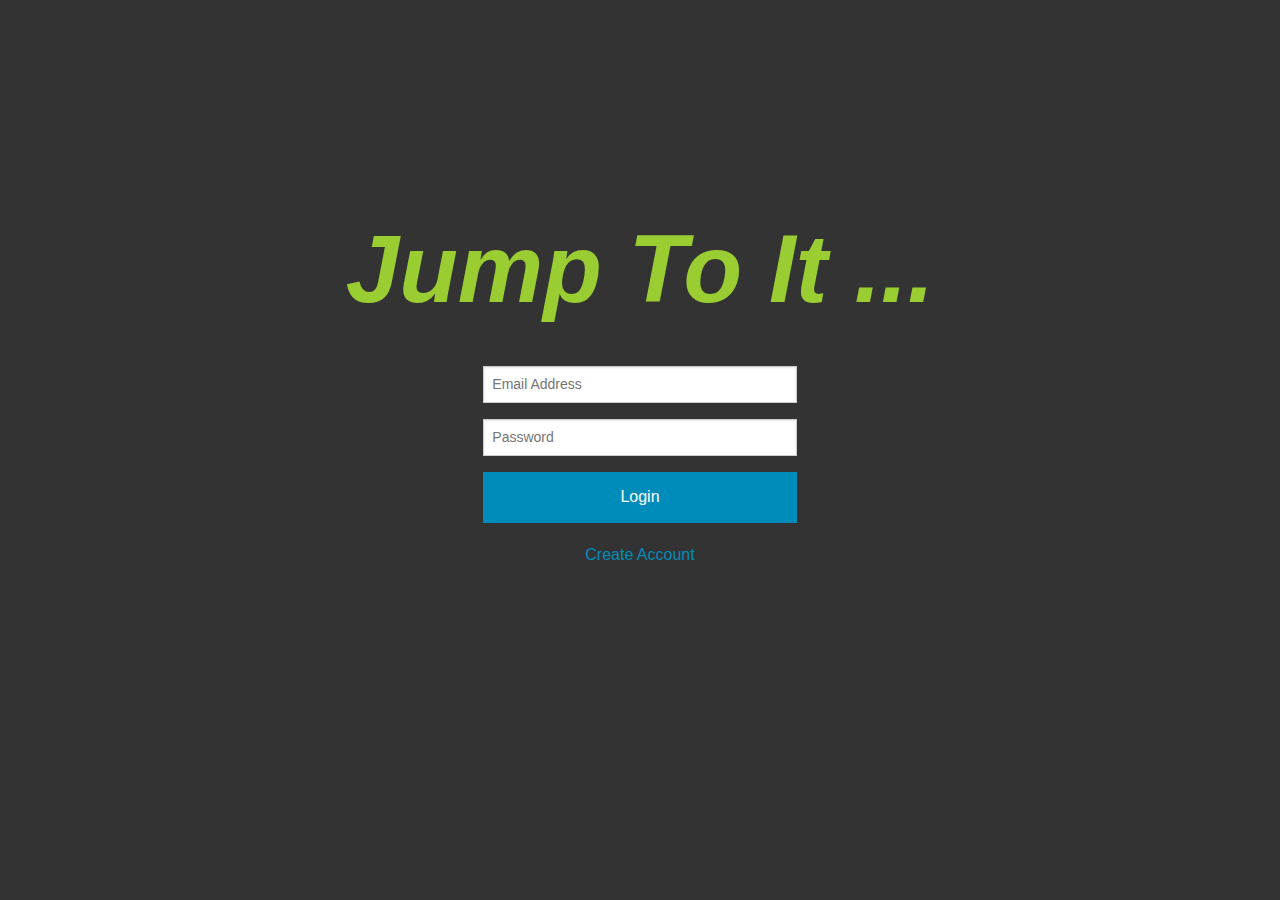
<file: index.html>
<!doctype html>
<html class="no-js" lang="en" ng-app="induco">
<head>
    <meta charset="utf-8">
    <meta http-equiv="X-UA-Compatible" content="IE=edge">
    <meta name="viewport" content="width=device-width, initial-scale=1.0">

    <title>Induco</title>

    <link rel="stylesheet" href="bower_components/foundation/css/normalize.css">
    <link rel="stylesheet" href="bower_components/foundation/css/foundation.css">
    <link rel="stylesheet" href="stylesheets/app.css">
    <link rel="stylesheet" href="stylesheets/induco.css">

    <script src="bower_components/modernizr/modernizr.js"></script>
    <script src="bower_components/angular/angular.min.js"></script>

</head>
<body ng-controller="IndexController" ng-class="{landingPage:isHomePage()}">
<div ng-view></div>

<script src="bower_components/jquery/dist/jquery.min.js" type="text/javascript"></script>
<script src="bower_components/foundation/js/foundation.min.js"></script>
<script src="bower_components/angular-route/angular-route.min.js" type="text/javascript"></script>
<script src="bower_components/angular-foundation/mm-foundation.min.js" type="text/javascript"></script>
<script src="bower_components/angular-foundation/mm-foundation-tpls.min.js" type="text/javascript"></script>

<script src="js/app.js" type="text/javascript"></script>
<script src="js/induco.js" type="text/javascript"></script>
<script src="js/routes.js" type="text/javascript"></script>
<script src="js/controllers.js" type="text/javascript"></script>
<script src="js/directives.js" type="text/javascript"></script>
<script src="js/services.js" type="text/javascript"></script>
<script src="js/filters.js" type="text/javascript"></script>

</body>
</html>
</file>
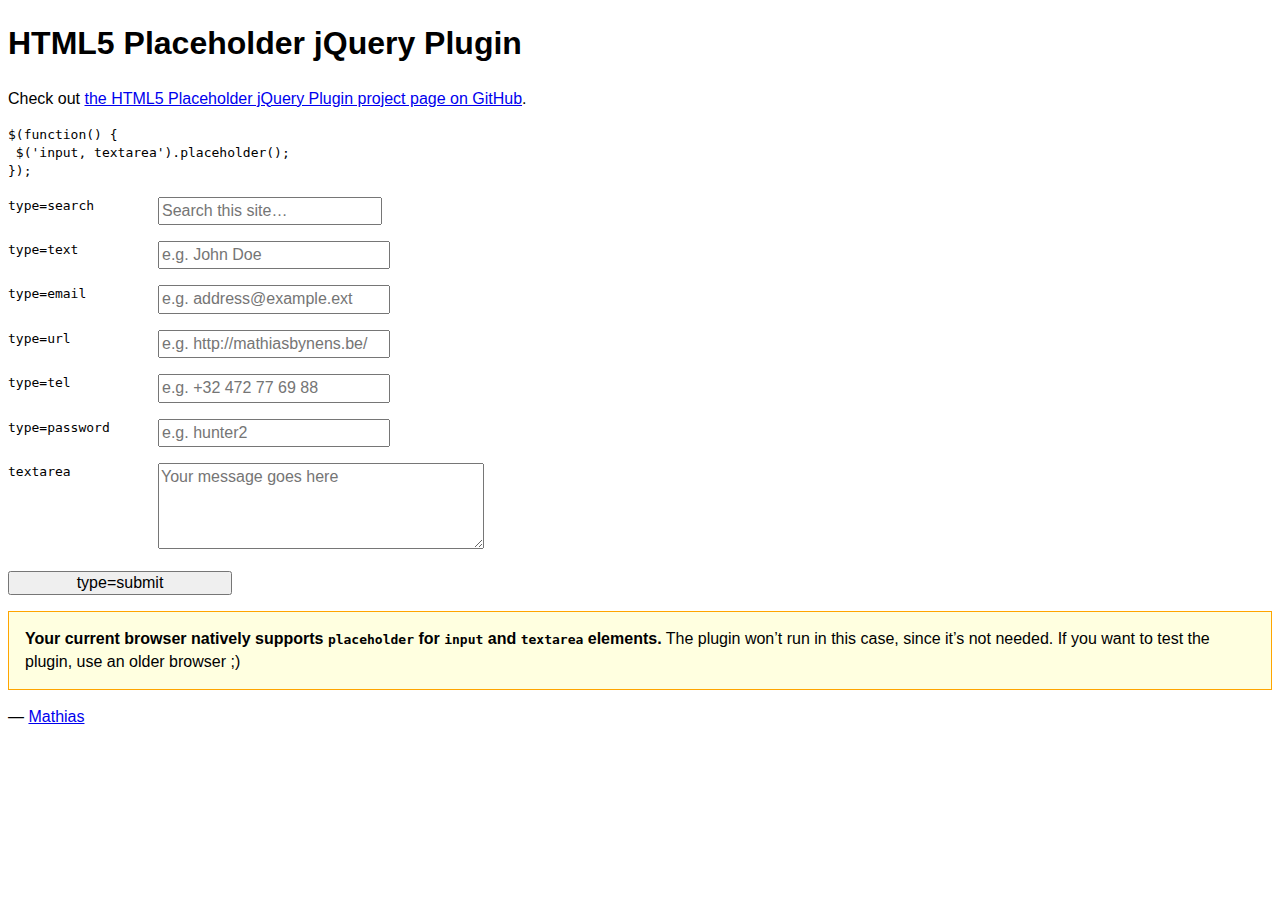
<file: bower_components/jquery-placeholder/demo.html>
<!DOCTYPE html>
<!-- If you’re looking for the online demo, it’s here: http://mathiasbynens.be/demo/placeholder -->
<html lang="en">
	<head>
		<meta charset="utf-8">
		<title>HTML5 placeholder jQuery Plugin</title>
		<style>
			body, input, textarea { font: 1em/1.4 Helvetica, Arial; }
			label code { cursor: pointer; float: left; width: 150px; }
			input { width: 14em; }
			textarea { height: 5em; width: 20em; }
			.placeholder { color: #aaa; }
			.note { border: 1px solid orange; padding: 1em; background: #ffffe0; }
			/* #p { background: lime; } */
		</style>
	</head>
	<body>
		<h1>HTML5 Placeholder jQuery Plugin</h1>
		<p>Check out <a href="http://mths.be/placeholder">the HTML5 Placeholder jQuery Plugin project page on GitHub</a>.</p>
		<pre><code>$(function() {<br> $('input, textarea').placeholder();<br>});</code></pre>
		<form>
			<p><label><code>type=search</code> <input type="search" name="search" placeholder="Search this site…"></label></p>
			<p><label><code>type=text</code> <input type="text" name="name" placeholder="e.g. John Doe"></label></p>
			<p><label><code>type=email</code> <input type="email" name="email" placeholder="e.g. address@example.ext"></label></p>
			<p><label><code>type=url</code> <input type="url" name="url" placeholder="e.g. http://mathiasbynens.be/"></label></p>
			<p><label><code>type=tel</code> <input type="tel" name="tel" placeholder="e.g. +32 472 77 69 88"></label></p>
			<p><label for="p"><code>type=password</code> </label><input type="password" name="password" placeholder="e.g. hunter2" id="p"></p>
			<p><label><code>textarea</code> <textarea name="message" placeholder="Your message goes here"></textarea></label></p>
			<p><input type="submit" value="type=submit"></p>
		</form>
		<p>— <a href="http://mathiasbynens.be/" title="Mathias Bynens, front-end developer">Mathias</a></p>
		<script src="http://ajax.googleapis.com/ajax/libs/jquery/1.10.2/jquery.min.js"></script>
		<script src="jquery.placeholder.js"></script>
		<script>
			// To test the @id toggling on password inputs in browsers that don’t support changing an input’s @type dynamically (e.g. Firefox 3.6 or IE), uncomment this:
			// $.fn.hide = function() { return this; }
			// Then uncomment the last rule in the <style> element (in the <head>).
			$(function() {
				// Invoke the plugin
				$('input, textarea').placeholder();
				// That’s it, really.
				// Now display a message if the browser supports placeholder natively
				var html;
				if ($.fn.placeholder.input && $.fn.placeholder.textarea) {
					html = '<strong>Your current browser natively supports <code>placeholder</code> for <code>input</code> and <code>textarea</code> elements.</strong> The plugin won’t run in this case, since it’s not needed. If you want to test the plugin, use an older browser ;)';
				} else if ($.fn.placeholder.input) {
					html = '<strong>Your current browser natively supports <code>placeholder</code> for <code>input</code> elements, but not for <code>textarea</code> elements.</strong> The plugin will only do its thang on the <code>textarea</code>s.';
				}
				if (html) {
					$('<p class="note">' + html + '</p>').insertAfter('form');
				}
			});
		</script>
	</body>
</html>
</file>
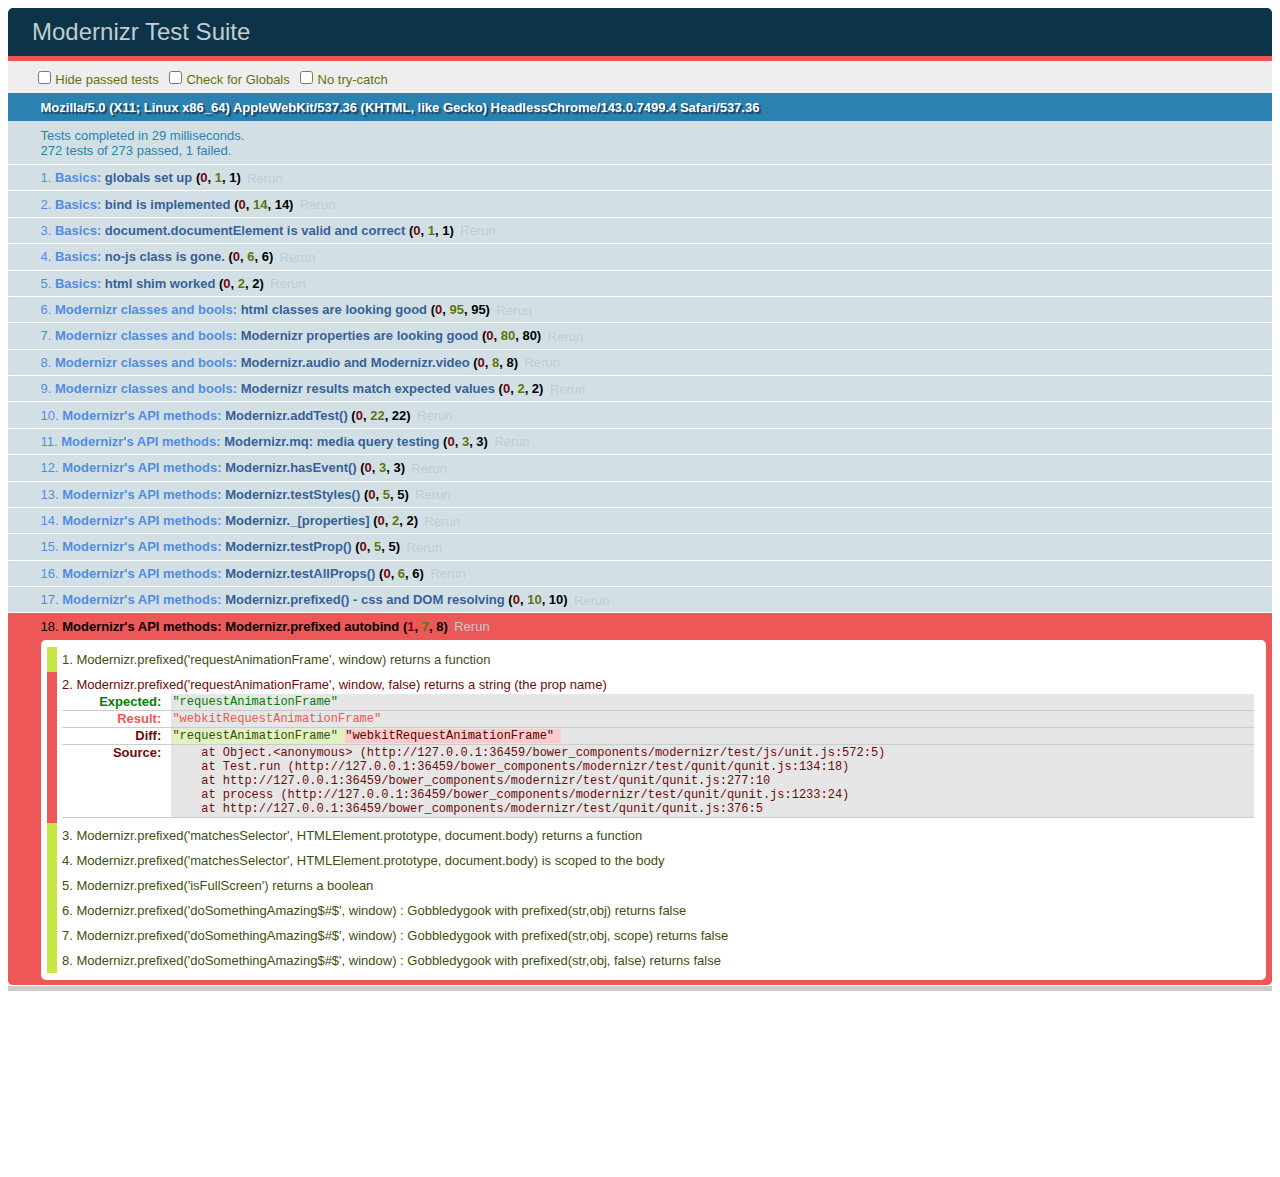
<file: bower_components/modernizr/test/basic.html>
<!DOCTYPE html>
<html class="+no-js no-js- no-js i-has-no-js">
<head>
  <meta charset="UTF-8">
  <title>Modernizr Test Suite</title>
  <link rel="stylesheet" href="qunit/qunit.css">
  <style>
     body { margin-bottom: 150px;}
     #testbed { font-family: Helvetica; color: #444; padding-bottom: 100px;}
     #testbed button { margin: 30px; font-size: 13px;}
     .data-notes, .offScreen { display:none;}
     table { width: 100%;}
     tbody tr:nth-child(even) td, tbody tr:nth-child(even) th {  border: 1px solid #ccc; border-left: 0; border-right: 0;}
     table td:nth-child(even), table th:nth-child(even) { background: #e6e6e6;}
     table tbody tr:hover td, table tbody tr:hover th { background: #e1e100!important;}
     td.wrong { background:red!important;}
     #html5section { visibility: hidden; }
     h1 label { display:none;}
     .output { padding: 0 0 0 16px;}
     .output ul { margin: 0;}
     .output li { color: #854747; }
     .output li.yes{color:#090;}
     .output li b{color:#000;}
     .output {font:14px/1.3 Inconsolata,Consolas,monospace;
                    -webkit-column-count: 5;
                       -moz-column-count: 5;
                            column-count: 5;}
      .output + .output { border-top: 5px solid #ccc; }
      textarea { width: 100%; min-height: 75px;}
      #caniusetrigger { font-size: 38px; font-family: monospace; display:block; }
  </style>

  <script src="https://raw.github.com/Modernizr/Modernizr/master/modernizr.js"></script>

  <script>window.Modernizr || document.write('<script src="../modernizr.js"><\/script>')</script>

  <script src="js/lib/polyfills.js"></script>
  <script src="js/lib/detect-global.js"></script>
  
  <script src="qunit/qunit.js"></script>
  <script src="js/lib/jquery-1.7b2.js"></script>
  
  <script src="js/setup.js"></script>
  
  <script src="js/unit.js"></script>
</head>
<body>
  <h1 id="qunit-header">Modernizr Test Suite</h1>
  <h2 id="qunit-banner"></h2>
  <div id="qunit-testrunner-toolbar"></div>
  <h2 id="qunit-userAgent"></h2>

  <ol id="qunit-tests"></ol>

  <div id="mod-output" class=output></div>
  <div id="mod-feattest-output" class=output></div>


  <br>
 
  <section><aside>this is an aside within a section</aside></section>
  
  
</body>
</html>
</file>
<file: stylesheets/induco.css>
.landingPage {
    background-color: #333333;
}

#appHeading {
    font-family: "Helvetica Neue Light", "HelveticaNeue-Light", "Helvetica Neue", Calibri, Helvetica, Arial, sans-serif;
    font-size: 600%;
    font-weight: bold;
    color: yellowgreen;
    font-style: oblique;
}

#createAccount {
    text-align: center;
}

.companyType {
    background-color: #009900;
}

.personType {
    background-color: aquamarine;
}

#tagsResult {
    border: 1px solid #ddd;
    min-height: 40px;
}

.removeTag {
   color: #222222;
   padding-left: 15px;
   font-size: 80%;
   position: relative;
   bottom: 4px;
}

.tagsItem {
    margin: 0 4px;
}

.workSwitches{
  color: red;
}
</file>
<file: stylesheets/app.css>
/* line 347, ../bower_components/foundation/scss/foundation/components/_global.scss */
meta.foundation-version {
  font-family: "/5.4.6/";
}

/* line 351, ../bower_components/foundation/scss/foundation/components/_global.scss */
meta.foundation-mq-small {
  font-family: "/only screen/";
  width: 0em;
}

/* line 356, ../bower_components/foundation/scss/foundation/components/_global.scss */
meta.foundation-mq-medium {
  font-family: "/only screen and (min-width:40.063em)/";
  width: 40.063em;
}

/* line 361, ../bower_components/foundation/scss/foundation/components/_global.scss */
meta.foundation-mq-large {
  font-family: "/only screen and (min-width:64.063em)/";
  width: 64.063em;
}

/* line 366, ../bower_components/foundation/scss/foundation/components/_global.scss */
meta.foundation-mq-xlarge {
  font-family: "/only screen and (min-width:90.063em)/";
  width: 90.063em;
}

/* line 371, ../bower_components/foundation/scss/foundation/components/_global.scss */
meta.foundation-mq-xxlarge {
  font-family: "/only screen and (min-width:120.063em)/";
  width: 120.063em;
}

/* line 376, ../bower_components/foundation/scss/foundation/components/_global.scss */
meta.foundation-data-attribute-namespace {
  font-family: false;
}

/* line 383, ../bower_components/foundation/scss/foundation/components/_global.scss */
html, body {
  height: 100%;
}

/* line 386, ../bower_components/foundation/scss/foundation/components/_global.scss */
*,
*:before,
*:after {
  -webkit-box-sizing: border-box;
  -moz-box-sizing: border-box;
  box-sizing: border-box;
}

/* line 392, ../bower_components/foundation/scss/foundation/components/_global.scss */
html,
body {
  font-size: 100%;
}

/* line 396, ../bower_components/foundation/scss/foundation/components/_global.scss */
body {
  background: white;
  color: #222222;
  padding: 0;
  margin: 0;
  font-family: "Helvetica Neue", Helvetica, Roboto, Arial, sans-serif;
  font-weight: normal;
  font-style: normal;
  line-height: 1.5;
  position: relative;
  cursor: auto;
}

/* line 409, ../bower_components/foundation/scss/foundation/components/_global.scss */
a:hover {
  cursor: pointer;
}

/* line 412, ../bower_components/foundation/scss/foundation/components/_global.scss */
img {
  max-width: 100%;
  height: auto;
}

/* line 414, ../bower_components/foundation/scss/foundation/components/_global.scss */
img {
  -ms-interpolation-mode: bicubic;
}

/* line 418, ../bower_components/foundation/scss/foundation/components/_global.scss */
#map_canvas img,
#map_canvas embed,
#map_canvas object,
.map_canvas img,
.map_canvas embed,
.map_canvas object {
  max-width: none !important;
}

/* line 425, ../bower_components/foundation/scss/foundation/components/_global.scss */
.left {
  float: left !important;
}

/* line 426, ../bower_components/foundation/scss/foundation/components/_global.scss */
.right {
  float: right !important;
}

/* line 172, ../bower_components/foundation/scss/foundation/components/_global.scss */
.clearfix:before, .clearfix:after {
  content: " ";
  display: table;
}
/* line 173, ../bower_components/foundation/scss/foundation/components/_global.scss */
.clearfix:after {
  clear: both;
}

/* line 428, ../bower_components/foundation/scss/foundation/components/_global.scss */
.hide {
  display: none;
}

/* line 434, ../bower_components/foundation/scss/foundation/components/_global.scss */
.antialiased {
  -webkit-font-smoothing: antialiased;
  -moz-osx-font-smoothing: grayscale;
}

/* line 437, ../bower_components/foundation/scss/foundation/components/_global.scss */
img {
  display: inline-block;
  vertical-align: middle;
}

/* line 447, ../bower_components/foundation/scss/foundation/components/_global.scss */
textarea {
  height: auto;
  min-height: 50px;
}

/* line 450, ../bower_components/foundation/scss/foundation/components/_global.scss */
select {
  width: 100%;
}

/* line 218, ../bower_components/foundation/scss/foundation/components/_grid.scss */
.row {
  width: 100%;
  margin-left: auto;
  margin-right: auto;
  margin-top: 0;
  margin-bottom: 0;
  max-width: 62.5rem;
}
/* line 172, ../bower_components/foundation/scss/foundation/components/_global.scss */
.row:before, .row:after {
  content: " ";
  display: table;
}
/* line 173, ../bower_components/foundation/scss/foundation/components/_global.scss */
.row:after {
  clear: both;
}
/* line 222, ../bower_components/foundation/scss/foundation/components/_grid.scss */
.row.collapse > .column,
.row.collapse > .columns {
  padding-left: 0;
  padding-right: 0;
}
/* line 225, ../bower_components/foundation/scss/foundation/components/_grid.scss */
.row.collapse .row {
  margin-left: 0;
  margin-right: 0;
}
/* line 228, ../bower_components/foundation/scss/foundation/components/_grid.scss */
.row .row {
  width: auto;
  margin-left: -0.9375rem;
  margin-right: -0.9375rem;
  margin-top: 0;
  margin-bottom: 0;
  max-width: none;
}
/* line 172, ../bower_components/foundation/scss/foundation/components/_global.scss */
.row .row:before, .row .row:after {
  content: " ";
  display: table;
}
/* line 173, ../bower_components/foundation/scss/foundation/components/_global.scss */
.row .row:after {
  clear: both;
}
/* line 229, ../bower_components/foundation/scss/foundation/components/_grid.scss */
.row .row.collapse {
  width: auto;
  margin: 0;
  max-width: none;
}
/* line 172, ../bower_components/foundation/scss/foundation/components/_global.scss */
.row .row.collapse:before, .row .row.collapse:after {
  content: " ";
  display: table;
}
/* line 173, ../bower_components/foundation/scss/foundation/components/_global.scss */
.row .row.collapse:after {
  clear: both;
}

/* line 233, ../bower_components/foundation/scss/foundation/components/_grid.scss */
.column,
.columns {
  padding-left: 0.9375rem;
  padding-right: 0.9375rem;
  width: 100%;
  float: left;
}

/* line 236, ../bower_components/foundation/scss/foundation/components/_grid.scss */
[class*="column"] + [class*="column"]:last-child {
  float: right;
}

/* line 237, ../bower_components/foundation/scss/foundation/components/_grid.scss */
[class*="column"] + [class*="column"].end {
  float: left;
}

@media only screen {
  /* line 159, ../bower_components/foundation/scss/foundation/components/_grid.scss */
  .small-push-0 {
    position: relative;
    left: 0%;
    right: auto;
  }

  /* line 162, ../bower_components/foundation/scss/foundation/components/_grid.scss */
  .small-pull-0 {
    position: relative;
    right: 0%;
    left: auto;
  }

  /* line 159, ../bower_components/foundation/scss/foundation/components/_grid.scss */
  .small-push-1 {
    position: relative;
    left: 8.33333%;
    right: auto;
  }

  /* line 162, ../bower_components/foundation/scss/foundation/components/_grid.scss */
  .small-pull-1 {
    position: relative;
    right: 8.33333%;
    left: auto;
  }

  /* line 159, ../bower_components/foundation/scss/foundation/components/_grid.scss */
  .small-push-2 {
    position: relative;
    left: 16.66667%;
    right: auto;
  }

  /* line 162, ../bower_components/foundation/scss/foundation/components/_grid.scss */
  .small-pull-2 {
    position: relative;
    right: 16.66667%;
    left: auto;
  }

  /* line 159, ../bower_components/foundation/scss/foundation/components/_grid.scss */
  .small-push-3 {
    position: relative;
    left: 25%;
    right: auto;
  }

  /* line 162, ../bower_components/foundation/scss/foundation/components/_grid.scss */
  .small-pull-3 {
    position: relative;
    right: 25%;
    left: auto;
  }

  /* line 159, ../bower_components/foundation/scss/foundation/components/_grid.scss */
  .small-push-4 {
    position: relative;
    left: 33.33333%;
    right: auto;
  }

  /* line 162, ../bower_components/foundation/scss/foundation/components/_grid.scss */
  .small-pull-4 {
    position: relative;
    right: 33.33333%;
    left: auto;
  }

  /* line 159, ../bower_components/foundation/scss/foundation/components/_grid.scss */
  .small-push-5 {
    position: relative;
    left: 41.66667%;
    right: auto;
  }

  /* line 162, ../bower_components/foundation/scss/foundation/components/_grid.scss */
  .small-pull-5 {
    position: relative;
    right: 41.66667%;
    left: auto;
  }

  /* line 159, ../bower_components/foundation/scss/foundation/components/_grid.scss */
  .small-push-6 {
    position: relative;
    left: 50%;
    right: auto;
  }

  /* line 162, ../bower_components/foundation/scss/foundation/components/_grid.scss */
  .small-pull-6 {
    position: relative;
    right: 50%;
    left: auto;
  }

  /* line 159, ../bower_components/foundation/scss/foundation/components/_grid.scss */
  .small-push-7 {
    position: relative;
    left: 58.33333%;
    right: auto;
  }

  /* line 162, ../bower_components/foundation/scss/foundation/components/_grid.scss */
  .small-pull-7 {
    position: relative;
    right: 58.33333%;
    left: auto;
  }

  /* line 159, ../bower_components/foundation/scss/foundation/components/_grid.scss */
  .small-push-8 {
    position: relative;
    left: 66.66667%;
    right: auto;
  }

  /* line 162, ../bower_components/foundation/scss/foundation/components/_grid.scss */
  .small-pull-8 {
    position: relative;
    right: 66.66667%;
    left: auto;
  }

  /* line 159, ../bower_components/foundation/scss/foundation/components/_grid.scss */
  .small-push-9 {
    position: relative;
    left: 75%;
    right: auto;
  }

  /* line 162, ../bower_components/foundation/scss/foundation/components/_grid.scss */
  .small-pull-9 {
    position: relative;
    right: 75%;
    left: auto;
  }

  /* line 159, ../bower_components/foundation/scss/foundation/components/_grid.scss */
  .small-push-10 {
    position: relative;
    left: 83.33333%;
    right: auto;
  }

  /* line 162, ../bower_components/foundation/scss/foundation/components/_grid.scss */
  .small-pull-10 {
    position: relative;
    right: 83.33333%;
    left: auto;
  }

  /* line 159, ../bower_components/foundation/scss/foundation/components/_grid.scss */
  .small-push-11 {
    position: relative;
    left: 91.66667%;
    right: auto;
  }

  /* line 162, ../bower_components/foundation/scss/foundation/components/_grid.scss */
  .small-pull-11 {
    position: relative;
    right: 91.66667%;
    left: auto;
  }

  /* line 167, ../bower_components/foundation/scss/foundation/components/_grid.scss */
  .column,
  .columns {
    position: relative;
    padding-left: 0.9375rem;
    padding-right: 0.9375rem;
    float: left;
  }

  /* line 172, ../bower_components/foundation/scss/foundation/components/_grid.scss */
  .small-1 {
    width: 8.33333%;
  }

  /* line 172, ../bower_components/foundation/scss/foundation/components/_grid.scss */
  .small-2 {
    width: 16.66667%;
  }

  /* line 172, ../bower_components/foundation/scss/foundation/components/_grid.scss */
  .small-3 {
    width: 25%;
  }

  /* line 172, ../bower_components/foundation/scss/foundation/components/_grid.scss */
  .small-4 {
    width: 33.33333%;
  }

  /* line 172, ../bower_components/foundation/scss/foundation/components/_grid.scss */
  .small-5 {
    width: 41.66667%;
  }

  /* line 172, ../bower_components/foundation/scss/foundation/components/_grid.scss */
  .small-6 {
    width: 50%;
  }

  /* line 172, ../bower_components/foundation/scss/foundation/components/_grid.scss */
  .small-7 {
    width: 58.33333%;
  }

  /* line 172, ../bower_components/foundation/scss/foundation/components/_grid.scss */
  .small-8 {
    width: 66.66667%;
  }

  /* line 172, ../bower_components/foundation/scss/foundation/components/_grid.scss */
  .small-9 {
    width: 75%;
  }

  /* line 172, ../bower_components/foundation/scss/foundation/components/_grid.scss */
  .small-10 {
    width: 83.33333%;
  }

  /* line 172, ../bower_components/foundation/scss/foundation/components/_grid.scss */
  .small-11 {
    width: 91.66667%;
  }

  /* line 172, ../bower_components/foundation/scss/foundation/components/_grid.scss */
  .small-12 {
    width: 100%;
  }

  /* line 178, ../bower_components/foundation/scss/foundation/components/_grid.scss */
  .small-offset-0 {
    margin-left: 0% !important;
  }

  /* line 178, ../bower_components/foundation/scss/foundation/components/_grid.scss */
  .small-offset-1 {
    margin-left: 8.33333% !important;
  }

  /* line 178, ../bower_components/foundation/scss/foundation/components/_grid.scss */
  .small-offset-2 {
    margin-left: 16.66667% !important;
  }

  /* line 178, ../bower_components/foundation/scss/foundation/components/_grid.scss */
  .small-offset-3 {
    margin-left: 25% !important;
  }

  /* line 178, ../bower_components/foundation/scss/foundation/components/_grid.scss */
  .small-offset-4 {
    margin-left: 33.33333% !important;
  }

  /* line 178, ../bower_components/foundation/scss/foundation/components/_grid.scss */
  .small-offset-5 {
    margin-left: 41.66667% !important;
  }

  /* line 178, ../bower_components/foundation/scss/foundation/components/_grid.scss */
  .small-offset-6 {
    margin-left: 50% !important;
  }

  /* line 178, ../bower_components/foundation/scss/foundation/components/_grid.scss */
  .small-offset-7 {
    margin-left: 58.33333% !important;
  }

  /* line 178, ../bower_components/foundation/scss/foundation/components/_grid.scss */
  .small-offset-8 {
    margin-left: 66.66667% !important;
  }

  /* line 178, ../bower_components/foundation/scss/foundation/components/_grid.scss */
  .small-offset-9 {
    margin-left: 75% !important;
  }

  /* line 178, ../bower_components/foundation/scss/foundation/components/_grid.scss */
  .small-offset-10 {
    margin-left: 83.33333% !important;
  }

  /* line 178, ../bower_components/foundation/scss/foundation/components/_grid.scss */
  .small-offset-11 {
    margin-left: 91.66667% !important;
  }

  /* line 180, ../bower_components/foundation/scss/foundation/components/_grid.scss */
  .small-reset-order {
    margin-left: 0;
    margin-right: 0;
    left: auto;
    right: auto;
    float: left;
  }

  /* line 188, ../bower_components/foundation/scss/foundation/components/_grid.scss */
  .column.small-centered,
  .columns.small-centered {
    margin-left: auto;
    margin-right: auto;
    float: none;
  }

  /* line 191, ../bower_components/foundation/scss/foundation/components/_grid.scss */
  .column.small-uncentered,
  .columns.small-uncentered {
    margin-left: 0;
    margin-right: 0;
    float: left;
  }

  /* line 199, ../bower_components/foundation/scss/foundation/components/_grid.scss */
  .column.small-centered:last-child,
  .columns.small-centered:last-child {
    float: none;
  }

  /* line 205, ../bower_components/foundation/scss/foundation/components/_grid.scss */
  .column.small-uncentered:last-child,
  .columns.small-uncentered:last-child {
    float: left;
  }

  /* line 210, ../bower_components/foundation/scss/foundation/components/_grid.scss */
  .column.small-uncentered.opposite,
  .columns.small-uncentered.opposite {
    float: right;
  }
}
@media only screen and (min-width: 40.063em) {
  /* line 159, ../bower_components/foundation/scss/foundation/components/_grid.scss */
  .medium-push-0 {
    position: relative;
    left: 0%;
    right: auto;
  }

  /* line 162, ../bower_components/foundation/scss/foundation/components/_grid.scss */
  .medium-pull-0 {
    position: relative;
    right: 0%;
    left: auto;
  }

  /* line 159, ../bower_components/foundation/scss/foundation/components/_grid.scss */
  .medium-push-1 {
    position: relative;
    left: 8.33333%;
    right: auto;
  }

  /* line 162, ../bower_components/foundation/scss/foundation/components/_grid.scss */
  .medium-pull-1 {
    position: relative;
    right: 8.33333%;
    left: auto;
  }

  /* line 159, ../bower_components/foundation/scss/foundation/components/_grid.scss */
  .medium-push-2 {
    position: relative;
    left: 16.66667%;
    right: auto;
  }

  /* line 162, ../bower_components/foundation/scss/foundation/components/_grid.scss */
  .medium-pull-2 {
    position: relative;
    right: 16.66667%;
    left: auto;
  }

  /* line 159, ../bower_components/foundation/scss/foundation/components/_grid.scss */
  .medium-push-3 {
    position: relative;
    left: 25%;
    right: auto;
  }

  /* line 162, ../bower_components/foundation/scss/foundation/components/_grid.scss */
  .medium-pull-3 {
    position: relative;
    right: 25%;
    left: auto;
  }

  /* line 159, ../bower_components/foundation/scss/foundation/components/_grid.scss */
  .medium-push-4 {
    position: relative;
    left: 33.33333%;
    right: auto;
  }

  /* line 162, ../bower_components/foundation/scss/foundation/components/_grid.scss */
  .medium-pull-4 {
    position: relative;
    right: 33.33333%;
    left: auto;
  }

  /* line 159, ../bower_components/foundation/scss/foundation/components/_grid.scss */
  .medium-push-5 {
    position: relative;
    left: 41.66667%;
    right: auto;
  }

  /* line 162, ../bower_components/foundation/scss/foundation/components/_grid.scss */
  .medium-pull-5 {
    position: relative;
    right: 41.66667%;
    left: auto;
  }

  /* line 159, ../bower_components/foundation/scss/foundation/components/_grid.scss */
  .medium-push-6 {
    position: relative;
    left: 50%;
    right: auto;
  }

  /* line 162, ../bower_components/foundation/scss/foundation/components/_grid.scss */
  .medium-pull-6 {
    position: relative;
    right: 50%;
    left: auto;
  }

  /* line 159, ../bower_components/foundation/scss/foundation/components/_grid.scss */
  .medium-push-7 {
    position: relative;
    left: 58.33333%;
    right: auto;
  }

  /* line 162, ../bower_components/foundation/scss/foundation/components/_grid.scss */
  .medium-pull-7 {
    position: relative;
    right: 58.33333%;
    left: auto;
  }

  /* line 159, ../bower_components/foundation/scss/foundation/components/_grid.scss */
  .medium-push-8 {
    position: relative;
    left: 66.66667%;
    right: auto;
  }

  /* line 162, ../bower_components/foundation/scss/foundation/components/_grid.scss */
  .medium-pull-8 {
    position: relative;
    right: 66.66667%;
    left: auto;
  }

  /* line 159, ../bower_components/foundation/scss/foundation/components/_grid.scss */
  .medium-push-9 {
    position: relative;
    left: 75%;
    right: auto;
  }

  /* line 162, ../bower_components/foundation/scss/foundation/components/_grid.scss */
  .medium-pull-9 {
    position: relative;
    right: 75%;
    left: auto;
  }

  /* line 159, ../bower_components/foundation/scss/foundation/components/_grid.scss */
  .medium-push-10 {
    position: relative;
    left: 83.33333%;
    right: auto;
  }

  /* line 162, ../bower_components/foundation/scss/foundation/components/_grid.scss */
  .medium-pull-10 {
    position: relative;
    right: 83.33333%;
    left: auto;
  }

  /* line 159, ../bower_components/foundation/scss/foundation/components/_grid.scss */
  .medium-push-11 {
    position: relative;
    left: 91.66667%;
    right: auto;
  }

  /* line 162, ../bower_components/foundation/scss/foundation/components/_grid.scss */
  .medium-pull-11 {
    position: relative;
    right: 91.66667%;
    left: auto;
  }

  /* line 167, ../bower_components/foundation/scss/foundation/components/_grid.scss */
  .column,
  .columns {
    position: relative;
    padding-left: 0.9375rem;
    padding-right: 0.9375rem;
    float: left;
  }

  /* line 172, ../bower_components/foundation/scss/foundation/components/_grid.scss */
  .medium-1 {
    width: 8.33333%;
  }

  /* line 172, ../bower_components/foundation/scss/foundation/components/_grid.scss */
  .medium-2 {
    width: 16.66667%;
  }

  /* line 172, ../bower_components/foundation/scss/foundation/components/_grid.scss */
  .medium-3 {
    width: 25%;
  }

  /* line 172, ../bower_components/foundation/scss/foundation/components/_grid.scss */
  .medium-4 {
    width: 33.33333%;
  }

  /* line 172, ../bower_components/foundation/scss/foundation/components/_grid.scss */
  .medium-5 {
    width: 41.66667%;
  }

  /* line 172, ../bower_components/foundation/scss/foundation/components/_grid.scss */
  .medium-6 {
    width: 50%;
  }

  /* line 172, ../bower_components/foundation/scss/foundation/components/_grid.scss */
  .medium-7 {
    width: 58.33333%;
  }

  /* line 172, ../bower_components/foundation/scss/foundation/components/_grid.scss */
  .medium-8 {
    width: 66.66667%;
  }

  /* line 172, ../bower_components/foundation/scss/foundation/components/_grid.scss */
  .medium-9 {
    width: 75%;
  }

  /* line 172, ../bower_components/foundation/scss/foundation/components/_grid.scss */
  .medium-10 {
    width: 83.33333%;
  }

  /* line 172, ../bower_components/foundation/scss/foundation/components/_grid.scss */
  .medium-11 {
    width: 91.66667%;
  }

  /* line 172, ../bower_components/foundation/scss/foundation/components/_grid.scss */
  .medium-12 {
    width: 100%;
  }

  /* line 178, ../bower_components/foundation/scss/foundation/components/_grid.scss */
  .medium-offset-0 {
    margin-left: 0% !important;
  }

  /* line 178, ../bower_components/foundation/scss/foundation/components/_grid.scss */
  .medium-offset-1 {
    margin-left: 8.33333% !important;
  }

  /* line 178, ../bower_components/foundation/scss/foundation/components/_grid.scss */
  .medium-offset-2 {
    margin-left: 16.66667% !important;
  }

  /* line 178, ../bower_components/foundation/scss/foundation/components/_grid.scss */
  .medium-offset-3 {
    margin-left: 25% !important;
  }

  /* line 178, ../bower_components/foundation/scss/foundation/components/_grid.scss */
  .medium-offset-4 {
    margin-left: 33.33333% !important;
  }

  /* line 178, ../bower_components/foundation/scss/foundation/components/_grid.scss */
  .medium-offset-5 {
    margin-left: 41.66667% !important;
  }

  /* line 178, ../bower_components/foundation/scss/foundation/components/_grid.scss */
  .medium-offset-6 {
    margin-left: 50% !important;
  }

  /* line 178, ../bower_components/foundation/scss/foundation/components/_grid.scss */
  .medium-offset-7 {
    margin-left: 58.33333% !important;
  }

  /* line 178, ../bower_components/foundation/scss/foundation/components/_grid.scss */
  .medium-offset-8 {
    margin-left: 66.66667% !important;
  }

  /* line 178, ../bower_components/foundation/scss/foundation/components/_grid.scss */
  .medium-offset-9 {
    margin-left: 75% !important;
  }

  /* line 178, ../bower_components/foundation/scss/foundation/components/_grid.scss */
  .medium-offset-10 {
    margin-left: 83.33333% !important;
  }

  /* line 178, ../bower_components/foundation/scss/foundation/components/_grid.scss */
  .medium-offset-11 {
    margin-left: 91.66667% !important;
  }

  /* line 180, ../bower_components/foundation/scss/foundation/components/_grid.scss */
  .medium-reset-order {
    margin-left: 0;
    margin-right: 0;
    left: auto;
    right: auto;
    float: left;
  }

  /* line 188, ../bower_components/foundation/scss/foundation/components/_grid.scss */
  .column.medium-centered,
  .columns.medium-centered {
    margin-left: auto;
    margin-right: auto;
    float: none;
  }

  /* line 191, ../bower_components/foundation/scss/foundation/components/_grid.scss */
  .column.medium-uncentered,
  .columns.medium-uncentered {
    margin-left: 0;
    margin-right: 0;
    float: left;
  }

  /* line 199, ../bower_components/foundation/scss/foundation/components/_grid.scss */
  .column.medium-centered:last-child,
  .columns.medium-centered:last-child {
    float: none;
  }

  /* line 205, ../bower_components/foundation/scss/foundation/components/_grid.scss */
  .column.medium-uncentered:last-child,
  .columns.medium-uncentered:last-child {
    float: left;
  }

  /* line 210, ../bower_components/foundation/scss/foundation/components/_grid.scss */
  .column.medium-uncentered.opposite,
  .columns.medium-uncentered.opposite {
    float: right;
  }

  /* line 247, ../bower_components/foundation/scss/foundation/components/_grid.scss */
  .push-0 {
    position: relative;
    left: 0%;
    right: auto;
  }

  /* line 250, ../bower_components/foundation/scss/foundation/components/_grid.scss */
  .pull-0 {
    position: relative;
    right: 0%;
    left: auto;
  }

  /* line 247, ../bower_components/foundation/scss/foundation/components/_grid.scss */
  .push-1 {
    position: relative;
    left: 8.33333%;
    right: auto;
  }

  /* line 250, ../bower_components/foundation/scss/foundation/components/_grid.scss */
  .pull-1 {
    position: relative;
    right: 8.33333%;
    left: auto;
  }

  /* line 247, ../bower_components/foundation/scss/foundation/components/_grid.scss */
  .push-2 {
    position: relative;
    left: 16.66667%;
    right: auto;
  }

  /* line 250, ../bower_components/foundation/scss/foundation/components/_grid.scss */
  .pull-2 {
    position: relative;
    right: 16.66667%;
    left: auto;
  }

  /* line 247, ../bower_components/foundation/scss/foundation/components/_grid.scss */
  .push-3 {
    position: relative;
    left: 25%;
    right: auto;
  }

  /* line 250, ../bower_components/foundation/scss/foundation/components/_grid.scss */
  .pull-3 {
    position: relative;
    right: 25%;
    left: auto;
  }

  /* line 247, ../bower_components/foundation/scss/foundation/components/_grid.scss */
  .push-4 {
    position: relative;
    left: 33.33333%;
    right: auto;
  }

  /* line 250, ../bower_components/foundation/scss/foundation/components/_grid.scss */
  .pull-4 {
    position: relative;
    right: 33.33333%;
    left: auto;
  }

  /* line 247, ../bower_components/foundation/scss/foundation/components/_grid.scss */
  .push-5 {
    position: relative;
    left: 41.66667%;
    right: auto;
  }

  /* line 250, ../bower_components/foundation/scss/foundation/components/_grid.scss */
  .pull-5 {
    position: relative;
    right: 41.66667%;
    left: auto;
  }

  /* line 247, ../bower_components/foundation/scss/foundation/components/_grid.scss */
  .push-6 {
    position: relative;
    left: 50%;
    right: auto;
  }

  /* line 250, ../bower_components/foundation/scss/foundation/components/_grid.scss */
  .pull-6 {
    position: relative;
    right: 50%;
    left: auto;
  }

  /* line 247, ../bower_components/foundation/scss/foundation/components/_grid.scss */
  .push-7 {
    position: relative;
    left: 58.33333%;
    right: auto;
  }

  /* line 250, ../bower_components/foundation/scss/foundation/components/_grid.scss */
  .pull-7 {
    position: relative;
    right: 58.33333%;
    left: auto;
  }

  /* line 247, ../bower_components/foundation/scss/foundation/components/_grid.scss */
  .push-8 {
    position: relative;
    left: 66.66667%;
    right: auto;
  }

  /* line 250, ../bower_components/foundation/scss/foundation/components/_grid.scss */
  .pull-8 {
    position: relative;
    right: 66.66667%;
    left: auto;
  }

  /* line 247, ../bower_components/foundation/scss/foundation/components/_grid.scss */
  .push-9 {
    position: relative;
    left: 75%;
    right: auto;
  }

  /* line 250, ../bower_components/foundation/scss/foundation/components/_grid.scss */
  .pull-9 {
    position: relative;
    right: 75%;
    left: auto;
  }

  /* line 247, ../bower_components/foundation/scss/foundation/components/_grid.scss */
  .push-10 {
    position: relative;
    left: 83.33333%;
    right: auto;
  }

  /* line 250, ../bower_components/foundation/scss/foundation/components/_grid.scss */
  .pull-10 {
    position: relative;
    right: 83.33333%;
    left: auto;
  }

  /* line 247, ../bower_components/foundation/scss/foundation/components/_grid.scss */
  .push-11 {
    position: relative;
    left: 91.66667%;
    right: auto;
  }

  /* line 250, ../bower_components/foundation/scss/foundation/components/_grid.scss */
  .pull-11 {
    position: relative;
    right: 91.66667%;
    left: auto;
  }
}
@media only screen and (min-width: 64.063em) {
  /* line 159, ../bower_components/foundation/scss/foundation/components/_grid.scss */
  .large-push-0 {
    position: relative;
    left: 0%;
    right: auto;
  }

  /* line 162, ../bower_components/foundation/scss/foundation/components/_grid.scss */
  .large-pull-0 {
    position: relative;
    right: 0%;
    left: auto;
  }

  /* line 159, ../bower_components/foundation/scss/foundation/components/_grid.scss */
  .large-push-1 {
    position: relative;
    left: 8.33333%;
    right: auto;
  }

  /* line 162, ../bower_components/foundation/scss/foundation/components/_grid.scss */
  .large-pull-1 {
    position: relative;
    right: 8.33333%;
    left: auto;
  }

  /* line 159, ../bower_components/foundation/scss/foundation/components/_grid.scss */
  .large-push-2 {
    position: relative;
    left: 16.66667%;
    right: auto;
  }

  /* line 162, ../bower_components/foundation/scss/foundation/components/_grid.scss */
  .large-pull-2 {
    position: relative;
    right: 16.66667%;
    left: auto;
  }

  /* line 159, ../bower_components/foundation/scss/foundation/components/_grid.scss */
  .large-push-3 {
    position: relative;
    left: 25%;
    right: auto;
  }

  /* line 162, ../bower_components/foundation/scss/foundation/components/_grid.scss */
  .large-pull-3 {
    position: relative;
    right: 25%;
    left: auto;
  }

  /* line 159, ../bower_components/foundation/scss/foundation/components/_grid.scss */
  .large-push-4 {
    position: relative;
    left: 33.33333%;
    right: auto;
  }

  /* line 162, ../bower_components/foundation/scss/foundation/components/_grid.scss */
  .large-pull-4 {
    position: relative;
    right: 33.33333%;
    left: auto;
  }

  /* line 159, ../bower_components/foundation/scss/foundation/components/_grid.scss */
  .large-push-5 {
    position: relative;
    left: 41.66667%;
    right: auto;
  }

  /* line 162, ../bower_components/foundation/scss/foundation/components/_grid.scss */
  .large-pull-5 {
    position: relative;
    right: 41.66667%;
    left: auto;
  }

  /* line 159, ../bower_components/foundation/scss/foundation/components/_grid.scss */
  .large-push-6 {
    position: relative;
    left: 50%;
    right: auto;
  }

  /* line 162, ../bower_components/foundation/scss/foundation/components/_grid.scss */
  .large-pull-6 {
    position: relative;
    right: 50%;
    left: auto;
  }

  /* line 159, ../bower_components/foundation/scss/foundation/components/_grid.scss */
  .large-push-7 {
    position: relative;
    left: 58.33333%;
    right: auto;
  }

  /* line 162, ../bower_components/foundation/scss/foundation/components/_grid.scss */
  .large-pull-7 {
    position: relative;
    right: 58.33333%;
    left: auto;
  }

  /* line 159, ../bower_components/foundation/scss/foundation/components/_grid.scss */
  .large-push-8 {
    position: relative;
    left: 66.66667%;
    right: auto;
  }

  /* line 162, ../bower_components/foundation/scss/foundation/components/_grid.scss */
  .large-pull-8 {
    position: relative;
    right: 66.66667%;
    left: auto;
  }

  /* line 159, ../bower_components/foundation/scss/foundation/components/_grid.scss */
  .large-push-9 {
    position: relative;
    left: 75%;
    right: auto;
  }

  /* line 162, ../bower_components/foundation/scss/foundation/components/_grid.scss */
  .large-pull-9 {
    position: relative;
    right: 75%;
    left: auto;
  }

  /* line 159, ../bower_components/foundation/scss/foundation/components/_grid.scss */
  .large-push-10 {
    position: relative;
    left: 83.33333%;
    right: auto;
  }

  /* line 162, ../bower_components/foundation/scss/foundation/components/_grid.scss */
  .large-pull-10 {
    position: relative;
    right: 83.33333%;
    left: auto;
  }

  /* line 159, ../bower_components/foundation/scss/foundation/components/_grid.scss */
  .large-push-11 {
    position: relative;
    left: 91.66667%;
    right: auto;
  }

  /* line 162, ../bower_components/foundation/scss/foundation/components/_grid.scss */
  .large-pull-11 {
    position: relative;
    right: 91.66667%;
    left: auto;
  }

  /* line 167, ../bower_components/foundation/scss/foundation/components/_grid.scss */
  .column,
  .columns {
    position: relative;
    padding-left: 0.9375rem;
    padding-right: 0.9375rem;
    float: left;
  }

  /* line 172, ../bower_components/foundation/scss/foundation/components/_grid.scss */
  .large-1 {
    width: 8.33333%;
  }

  /* line 172, ../bower_components/foundation/scss/foundation/components/_grid.scss */
  .large-2 {
    width: 16.66667%;
  }

  /* line 172, ../bower_components/foundation/scss/foundation/components/_grid.scss */
  .large-3 {
    width: 25%;
  }

  /* line 172, ../bower_components/foundation/scss/foundation/components/_grid.scss */
  .large-4 {
    width: 33.33333%;
  }

  /* line 172, ../bower_components/foundation/scss/foundation/components/_grid.scss */
  .large-5 {
    width: 41.66667%;
  }

  /* line 172, ../bower_components/foundation/scss/foundation/components/_grid.scss */
  .large-6 {
    width: 50%;
  }

  /* line 172, ../bower_components/foundation/scss/foundation/components/_grid.scss */
  .large-7 {
    width: 58.33333%;
  }

  /* line 172, ../bower_components/foundation/scss/foundation/components/_grid.scss */
  .large-8 {
    width: 66.66667%;
  }

  /* line 172, ../bower_components/foundation/scss/foundation/components/_grid.scss */
  .large-9 {
    width: 75%;
  }

  /* line 172, ../bower_components/foundation/scss/foundation/components/_grid.scss */
  .large-10 {
    width: 83.33333%;
  }

  /* line 172, ../bower_components/foundation/scss/foundation/components/_grid.scss */
  .large-11 {
    width: 91.66667%;
  }

  /* line 172, ../bower_components/foundation/scss/foundation/components/_grid.scss */
  .large-12 {
    width: 100%;
  }

  /* line 178, ../bower_components/foundation/scss/foundation/components/_grid.scss */
  .large-offset-0 {
    margin-left: 0% !important;
  }

  /* line 178, ../bower_components/foundation/scss/foundation/components/_grid.scss */
  .large-offset-1 {
    margin-left: 8.33333% !important;
  }

  /* line 178, ../bower_components/foundation/scss/foundation/components/_grid.scss */
  .large-offset-2 {
    margin-left: 16.66667% !important;
  }

  /* line 178, ../bower_components/foundation/scss/foundation/components/_grid.scss */
  .large-offset-3 {
    margin-left: 25% !important;
  }

  /* line 178, ../bower_components/foundation/scss/foundation/components/_grid.scss */
  .large-offset-4 {
    margin-left: 33.33333% !important;
  }

  /* line 178, ../bower_components/foundation/scss/foundation/components/_grid.scss */
  .large-offset-5 {
    margin-left: 41.66667% !important;
  }

  /* line 178, ../bower_components/foundation/scss/foundation/components/_grid.scss */
  .large-offset-6 {
    margin-left: 50% !important;
  }

  /* line 178, ../bower_components/foundation/scss/foundation/components/_grid.scss */
  .large-offset-7 {
    margin-left: 58.33333% !important;
  }

  /* line 178, ../bower_components/foundation/scss/foundation/components/_grid.scss */
  .large-offset-8 {
    margin-left: 66.66667% !important;
  }

  /* line 178, ../bower_components/foundation/scss/foundation/components/_grid.scss */
  .large-offset-9 {
    margin-left: 75% !important;
  }

  /* line 178, ../bower_components/foundation/scss/foundation/components/_grid.scss */
  .large-offset-10 {
    margin-left: 83.33333% !important;
  }

  /* line 178, ../bower_components/foundation/scss/foundation/components/_grid.scss */
  .large-offset-11 {
    margin-left: 91.66667% !important;
  }

  /* line 180, ../bower_components/foundation/scss/foundation/components/_grid.scss */
  .large-reset-order {
    margin-left: 0;
    margin-right: 0;
    left: auto;
    right: auto;
    float: left;
  }

  /* line 188, ../bower_components/foundation/scss/foundation/components/_grid.scss */
  .column.large-centered,
  .columns.large-centered {
    margin-left: auto;
    margin-right: auto;
    float: none;
  }

  /* line 191, ../bower_components/foundation/scss/foundation/components/_grid.scss */
  .column.large-uncentered,
  .columns.large-uncentered {
    margin-left: 0;
    margin-right: 0;
    float: left;
  }

  /* line 199, ../bower_components/foundation/scss/foundation/components/_grid.scss */
  .column.large-centered:last-child,
  .columns.large-centered:last-child {
    float: none;
  }

  /* line 205, ../bower_components/foundation/scss/foundation/components/_grid.scss */
  .column.large-uncentered:last-child,
  .columns.large-uncentered:last-child {
    float: left;
  }

  /* line 210, ../bower_components/foundation/scss/foundation/components/_grid.scss */
  .column.large-uncentered.opposite,
  .columns.large-uncentered.opposite {
    float: right;
  }

  /* line 258, ../bower_components/foundation/scss/foundation/components/_grid.scss */
  .push-0 {
    position: relative;
    left: 0%;
    right: auto;
  }

  /* line 261, ../bower_components/foundation/scss/foundation/components/_grid.scss */
  .pull-0 {
    position: relative;
    right: 0%;
    left: auto;
  }

  /* line 258, ../bower_components/foundation/scss/foundation/components/_grid.scss */
  .push-1 {
    position: relative;
    left: 8.33333%;
    right: auto;
  }

  /* line 261, ../bower_components/foundation/scss/foundation/components/_grid.scss */
  .pull-1 {
    position: relative;
    right: 8.33333%;
    left: auto;
  }

  /* line 258, ../bower_components/foundation/scss/foundation/components/_grid.scss */
  .push-2 {
    position: relative;
    left: 16.66667%;
    right: auto;
  }

  /* line 261, ../bower_components/foundation/scss/foundation/components/_grid.scss */
  .pull-2 {
    position: relative;
    right: 16.66667%;
    left: auto;
  }

  /* line 258, ../bower_components/foundation/scss/foundation/components/_grid.scss */
  .push-3 {
    position: relative;
    left: 25%;
    right: auto;
  }

  /* line 261, ../bower_components/foundation/scss/foundation/components/_grid.scss */
  .pull-3 {
    position: relative;
    right: 25%;
    left: auto;
  }

  /* line 258, ../bower_components/foundation/scss/foundation/components/_grid.scss */
  .push-4 {
    position: relative;
    left: 33.33333%;
    right: auto;
  }

  /* line 261, ../bower_components/foundation/scss/foundation/components/_grid.scss */
  .pull-4 {
    position: relative;
    right: 33.33333%;
    left: auto;
  }

  /* line 258, ../bower_components/foundation/scss/foundation/components/_grid.scss */
  .push-5 {
    position: relative;
    left: 41.66667%;
    right: auto;
  }

  /* line 261, ../bower_components/foundation/scss/foundation/components/_grid.scss */
  .pull-5 {
    position: relative;
    right: 41.66667%;
    left: auto;
  }

  /* line 258, ../bower_components/foundation/scss/foundation/components/_grid.scss */
  .push-6 {
    position: relative;
    left: 50%;
    right: auto;
  }

  /* line 261, ../bower_components/foundation/scss/foundation/components/_grid.scss */
  .pull-6 {
    position: relative;
    right: 50%;
    left: auto;
  }

  /* line 258, ../bower_components/foundation/scss/foundation/components/_grid.scss */
  .push-7 {
    position: relative;
    left: 58.33333%;
    right: auto;
  }

  /* line 261, ../bower_components/foundation/scss/foundation/components/_grid.scss */
  .pull-7 {
    position: relative;
    right: 58.33333%;
    left: auto;
  }

  /* line 258, ../bower_components/foundation/scss/foundation/components/_grid.scss */
  .push-8 {
    position: relative;
    left: 66.66667%;
    right: auto;
  }

  /* line 261, ../bower_components/foundation/scss/foundation/components/_grid.scss */
  .pull-8 {
    position: relative;
    right: 66.66667%;
    left: auto;
  }

  /* line 258, ../bower_components/foundation/scss/foundation/components/_grid.scss */
  .push-9 {
    position: relative;
    left: 75%;
    right: auto;
  }

  /* line 261, ../bower_components/foundation/scss/foundation/components/_grid.scss */
  .pull-9 {
    position: relative;
    right: 75%;
    left: auto;
  }

  /* line 258, ../bower_components/foundation/scss/foundation/components/_grid.scss */
  .push-10 {
    position: relative;
    left: 83.33333%;
    right: auto;
  }

  /* line 261, ../bower_components/foundation/scss/foundation/components/_grid.scss */
  .pull-10 {
    position: relative;
    right: 83.33333%;
    left: auto;
  }

  /* line 258, ../bower_components/foundation/scss/foundation/components/_grid.scss */
  .push-11 {
    position: relative;
    left: 91.66667%;
    right: auto;
  }

  /* line 261, ../bower_components/foundation/scss/foundation/components/_grid.scss */
  .pull-11 {
    position: relative;
    right: 91.66667%;
    left: auto;
  }
}
/* line 129, ../bower_components/foundation/scss/foundation/components/_accordion.scss */
.accordion {
  margin-bottom: 0;
}
/* line 172, ../bower_components/foundation/scss/foundation/components/_global.scss */
.accordion:before, .accordion:after {
  content: " ";
  display: table;
}
/* line 173, ../bower_components/foundation/scss/foundation/components/_global.scss */
.accordion:after {
  clear: both;
}
/* line 132, ../bower_components/foundation/scss/foundation/components/_accordion.scss */
.accordion .accordion-navigation, .accordion dd {
  display: block;
  margin-bottom: 0 !important;
}
/* line 135, ../bower_components/foundation/scss/foundation/components/_accordion.scss */
.accordion .accordion-navigation.active > a, .accordion dd.active > a {
  background: #e8e8e8;
}
/* line 136, ../bower_components/foundation/scss/foundation/components/_accordion.scss */
.accordion .accordion-navigation > a, .accordion dd > a {
  background: #efefef;
  color: #222222;
  padding: 1rem;
  display: block;
  font-family: "Helvetica Neue", Helvetica, Roboto, Arial, sans-serif;
  font-size: 1rem;
}
/* line 143, ../bower_components/foundation/scss/foundation/components/_accordion.scss */
.accordion .accordion-navigation > a:hover, .accordion dd > a:hover {
  background: #e3e3e3;
}
/* line 146, ../bower_components/foundation/scss/foundation/components/_accordion.scss */
.accordion .accordion-navigation > .content, .accordion dd > .content {
  display: none;
  padding: 0.9375rem;
}
/* line 149, ../bower_components/foundation/scss/foundation/components/_accordion.scss */
.accordion .accordion-navigation > .content.active, .accordion dd > .content.active {
  display: block;
  background: white;
}

/* line 110, ../bower_components/foundation/scss/foundation/components/_alert-boxes.scss */
.alert-box {
  border-style: solid;
  border-width: 1px;
  display: block;
  font-weight: normal;
  margin-bottom: 1.25rem;
  position: relative;
  padding: 0.875rem 1.5rem 0.875rem 0.875rem;
  font-size: 0.8125rem;
  transition: opacity 300ms ease-out;
  background-color: #008cba;
  border-color: #0078a0;
  color: white;
}
/* line 113, ../bower_components/foundation/scss/foundation/components/_alert-boxes.scss */
.alert-box .close {
  font-size: 1.375rem;
  padding: 9px 6px 4px;
  line-height: 0;
  position: absolute;
  top: 50%;
  margin-top: -0.6875rem;
  right: 0.25rem;
  color: #333333;
  opacity: 0.3;
}
/* line 94, ../bower_components/foundation/scss/foundation/components/_alert-boxes.scss */
.alert-box .close:hover, .alert-box .close:focus {
  opacity: 0.5;
}
/* line 115, ../bower_components/foundation/scss/foundation/components/_alert-boxes.scss */
.alert-box.radius {
  border-radius: 3px;
}
/* line 116, ../bower_components/foundation/scss/foundation/components/_alert-boxes.scss */
.alert-box.round {
  border-radius: 1000px;
}
/* line 118, ../bower_components/foundation/scss/foundation/components/_alert-boxes.scss */
.alert-box.success {
  background-color: #43ac6a;
  border-color: #3a945b;
  color: white;
}
/* line 119, ../bower_components/foundation/scss/foundation/components/_alert-boxes.scss */
.alert-box.alert {
  background-color: #f04124;
  border-color: #de2d0f;
  color: white;
}
/* line 120, ../bower_components/foundation/scss/foundation/components/_alert-boxes.scss */
.alert-box.secondary {
  background-color: #e7e7e7;
  border-color: #c7c7c7;
  color: #4f4f4f;
}
/* line 121, ../bower_components/foundation/scss/foundation/components/_alert-boxes.scss */
.alert-box.warning {
  background-color: #f08a24;
  border-color: #de770f;
  color: white;
}
/* line 122, ../bower_components/foundation/scss/foundation/components/_alert-boxes.scss */
.alert-box.info {
  background-color: #a0d3e8;
  border-color: #74bfdd;
  color: #4f4f4f;
}
/* line 123, ../bower_components/foundation/scss/foundation/components/_alert-boxes.scss */
.alert-box.alert-close {
  opacity: 0;
}

/* line 106, ../bower_components/foundation/scss/foundation/components/_block-grid.scss */
[class*="block-grid-"] {
  display: block;
  padding: 0;
  margin: 0 -0.625rem;
}
/* line 172, ../bower_components/foundation/scss/foundation/components/_global.scss */
[class*="block-grid-"]:before, [class*="block-grid-"]:after {
  content: " ";
  display: table;
}
/* line 173, ../bower_components/foundation/scss/foundation/components/_global.scss */
[class*="block-grid-"]:after {
  clear: both;
}
/* line 50, ../bower_components/foundation/scss/foundation/components/_block-grid.scss */
[class*="block-grid-"] > li {
  display: block;
  height: auto;
  float: left;
  padding: 0 0.625rem 1.25rem;
}

@media only screen {
  /* line 61, ../bower_components/foundation/scss/foundation/components/_block-grid.scss */
  .small-block-grid-1 > li {
    width: 100%;
    list-style: none;
  }
  /* line 68, ../bower_components/foundation/scss/foundation/components/_block-grid.scss */
  .small-block-grid-1 > li:nth-of-type(1n) {
    clear: none;
  }
  /* line 69, ../bower_components/foundation/scss/foundation/components/_block-grid.scss */
  .small-block-grid-1 > li:nth-of-type(1n+1) {
    clear: both;
  }

  /* line 61, ../bower_components/foundation/scss/foundation/components/_block-grid.scss */
  .small-block-grid-2 > li {
    width: 50%;
    list-style: none;
  }
  /* line 68, ../bower_components/foundation/scss/foundation/components/_block-grid.scss */
  .small-block-grid-2 > li:nth-of-type(1n) {
    clear: none;
  }
  /* line 69, ../bower_components/foundation/scss/foundation/components/_block-grid.scss */
  .small-block-grid-2 > li:nth-of-type(2n+1) {
    clear: both;
  }

  /* line 61, ../bower_components/foundation/scss/foundation/components/_block-grid.scss */
  .small-block-grid-3 > li {
    width: 33.33333%;
    list-style: none;
  }
  /* line 68, ../bower_components/foundation/scss/foundation/components/_block-grid.scss */
  .small-block-grid-3 > li:nth-of-type(1n) {
    clear: none;
  }
  /* line 69, ../bower_components/foundation/scss/foundation/components/_block-grid.scss */
  .small-block-grid-3 > li:nth-of-type(3n+1) {
    clear: both;
  }

  /* line 61, ../bower_components/foundation/scss/foundation/components/_block-grid.scss */
  .small-block-grid-4 > li {
    width: 25%;
    list-style: none;
  }
  /* line 68, ../bower_components/foundation/scss/foundation/components/_block-grid.scss */
  .small-block-grid-4 > li:nth-of-type(1n) {
    clear: none;
  }
  /* line 69, ../bower_components/foundation/scss/foundation/components/_block-grid.scss */
  .small-block-grid-4 > li:nth-of-type(4n+1) {
    clear: both;
  }

  /* line 61, ../bower_components/foundation/scss/foundation/components/_block-grid.scss */
  .small-block-grid-5 > li {
    width: 20%;
    list-style: none;
  }
  /* line 68, ../bower_components/foundation/scss/foundation/components/_block-grid.scss */
  .small-block-grid-5 > li:nth-of-type(1n) {
    clear: none;
  }
  /* line 69, ../bower_components/foundation/scss/foundation/components/_block-grid.scss */
  .small-block-grid-5 > li:nth-of-type(5n+1) {
    clear: both;
  }

  /* line 61, ../bower_components/foundation/scss/foundation/components/_block-grid.scss */
  .small-block-grid-6 > li {
    width: 16.66667%;
    list-style: none;
  }
  /* line 68, ../bower_components/foundation/scss/foundation/components/_block-grid.scss */
  .small-block-grid-6 > li:nth-of-type(1n) {
    clear: none;
  }
  /* line 69, ../bower_components/foundation/scss/foundation/components/_block-grid.scss */
  .small-block-grid-6 > li:nth-of-type(6n+1) {
    clear: both;
  }

  /* line 61, ../bower_components/foundation/scss/foundation/components/_block-grid.scss */
  .small-block-grid-7 > li {
    width: 14.28571%;
    list-style: none;
  }
  /* line 68, ../bower_components/foundation/scss/foundation/components/_block-grid.scss */
  .small-block-grid-7 > li:nth-of-type(1n) {
    clear: none;
  }
  /* line 69, ../bower_components/foundation/scss/foundation/components/_block-grid.scss */
  .small-block-grid-7 > li:nth-of-type(7n+1) {
    clear: both;
  }

  /* line 61, ../bower_components/foundation/scss/foundation/components/_block-grid.scss */
  .small-block-grid-8 > li {
    width: 12.5%;
    list-style: none;
  }
  /* line 68, ../bower_components/foundation/scss/foundation/components/_block-grid.scss */
  .small-block-grid-8 > li:nth-of-type(1n) {
    clear: none;
  }
  /* line 69, ../bower_components/foundation/scss/foundation/components/_block-grid.scss */
  .small-block-grid-8 > li:nth-of-type(8n+1) {
    clear: both;
  }

  /* line 61, ../bower_components/foundation/scss/foundation/components/_block-grid.scss */
  .small-block-grid-9 > li {
    width: 11.11111%;
    list-style: none;
  }
  /* line 68, ../bower_components/foundation/scss/foundation/components/_block-grid.scss */
  .small-block-grid-9 > li:nth-of-type(1n) {
    clear: none;
  }
  /* line 69, ../bower_components/foundation/scss/foundation/components/_block-grid.scss */
  .small-block-grid-9 > li:nth-of-type(9n+1) {
    clear: both;
  }

  /* line 61, ../bower_components/foundation/scss/foundation/components/_block-grid.scss */
  .small-block-grid-10 > li {
    width: 10%;
    list-style: none;
  }
  /* line 68, ../bower_components/foundation/scss/foundation/components/_block-grid.scss */
  .small-block-grid-10 > li:nth-of-type(1n) {
    clear: none;
  }
  /* line 69, ../bower_components/foundation/scss/foundation/components/_block-grid.scss */
  .small-block-grid-10 > li:nth-of-type(10n+1) {
    clear: both;
  }

  /* line 61, ../bower_components/foundation/scss/foundation/components/_block-grid.scss */
  .small-block-grid-11 > li {
    width: 9.09091%;
    list-style: none;
  }
  /* line 68, ../bower_components/foundation/scss/foundation/components/_block-grid.scss */
  .small-block-grid-11 > li:nth-of-type(1n) {
    clear: none;
  }
  /* line 69, ../bower_components/foundation/scss/foundation/components/_block-grid.scss */
  .small-block-grid-11 > li:nth-of-type(11n+1) {
    clear: both;
  }

  /* line 61, ../bower_components/foundation/scss/foundation/components/_block-grid.scss */
  .small-block-grid-12 > li {
    width: 8.33333%;
    list-style: none;
  }
  /* line 68, ../bower_components/foundation/scss/foundation/components/_block-grid.scss */
  .small-block-grid-12 > li:nth-of-type(1n) {
    clear: none;
  }
  /* line 69, ../bower_components/foundation/scss/foundation/components/_block-grid.scss */
  .small-block-grid-12 > li:nth-of-type(12n+1) {
    clear: both;
  }
}
@media only screen and (min-width: 40.063em) {
  /* line 61, ../bower_components/foundation/scss/foundation/components/_block-grid.scss */
  .medium-block-grid-1 > li {
    width: 100%;
    list-style: none;
  }
  /* line 68, ../bower_components/foundation/scss/foundation/components/_block-grid.scss */
  .medium-block-grid-1 > li:nth-of-type(1n) {
    clear: none;
  }
  /* line 69, ../bower_components/foundation/scss/foundation/components/_block-grid.scss */
  .medium-block-grid-1 > li:nth-of-type(1n+1) {
    clear: both;
  }

  /* line 61, ../bower_components/foundation/scss/foundation/components/_block-grid.scss */
  .medium-block-grid-2 > li {
    width: 50%;
    list-style: none;
  }
  /* line 68, ../bower_components/foundation/scss/foundation/components/_block-grid.scss */
  .medium-block-grid-2 > li:nth-of-type(1n) {
    clear: none;
  }
  /* line 69, ../bower_components/foundation/scss/foundation/components/_block-grid.scss */
  .medium-block-grid-2 > li:nth-of-type(2n+1) {
    clear: both;
  }

  /* line 61, ../bower_components/foundation/scss/foundation/components/_block-grid.scss */
  .medium-block-grid-3 > li {
    width: 33.33333%;
    list-style: none;
  }
  /* line 68, ../bower_components/foundation/scss/foundation/components/_block-grid.scss */
  .medium-block-grid-3 > li:nth-of-type(1n) {
    clear: none;
  }
  /* line 69, ../bower_components/foundation/scss/foundation/components/_block-grid.scss */
  .medium-block-grid-3 > li:nth-of-type(3n+1) {
    clear: both;
  }

  /* line 61, ../bower_components/foundation/scss/foundation/components/_block-grid.scss */
  .medium-block-grid-4 > li {
    width: 25%;
    list-style: none;
  }
  /* line 68, ../bower_components/foundation/scss/foundation/components/_block-grid.scss */
  .medium-block-grid-4 > li:nth-of-type(1n) {
    clear: none;
  }
  /* line 69, ../bower_components/foundation/scss/foundation/components/_block-grid.scss */
  .medium-block-grid-4 > li:nth-of-type(4n+1) {
    clear: both;
  }

  /* line 61, ../bower_components/foundation/scss/foundation/components/_block-grid.scss */
  .medium-block-grid-5 > li {
    width: 20%;
    list-style: none;
  }
  /* line 68, ../bower_components/foundation/scss/foundation/components/_block-grid.scss */
  .medium-block-grid-5 > li:nth-of-type(1n) {
    clear: none;
  }
  /* line 69, ../bower_components/foundation/scss/foundation/components/_block-grid.scss */
  .medium-block-grid-5 > li:nth-of-type(5n+1) {
    clear: both;
  }

  /* line 61, ../bower_components/foundation/scss/foundation/components/_block-grid.scss */
  .medium-block-grid-6 > li {
    width: 16.66667%;
    list-style: none;
  }
  /* line 68, ../bower_components/foundation/scss/foundation/components/_block-grid.scss */
  .medium-block-grid-6 > li:nth-of-type(1n) {
    clear: none;
  }
  /* line 69, ../bower_components/foundation/scss/foundation/components/_block-grid.scss */
  .medium-block-grid-6 > li:nth-of-type(6n+1) {
    clear: both;
  }

  /* line 61, ../bower_components/foundation/scss/foundation/components/_block-grid.scss */
  .medium-block-grid-7 > li {
    width: 14.28571%;
    list-style: none;
  }
  /* line 68, ../bower_components/foundation/scss/foundation/components/_block-grid.scss */
  .medium-block-grid-7 > li:nth-of-type(1n) {
    clear: none;
  }
  /* line 69, ../bower_components/foundation/scss/foundation/components/_block-grid.scss */
  .medium-block-grid-7 > li:nth-of-type(7n+1) {
    clear: both;
  }

  /* line 61, ../bower_components/foundation/scss/foundation/components/_block-grid.scss */
  .medium-block-grid-8 > li {
    width: 12.5%;
    list-style: none;
  }
  /* line 68, ../bower_components/foundation/scss/foundation/components/_block-grid.scss */
  .medium-block-grid-8 > li:nth-of-type(1n) {
    clear: none;
  }
  /* line 69, ../bower_components/foundation/scss/foundation/components/_block-grid.scss */
  .medium-block-grid-8 > li:nth-of-type(8n+1) {
    clear: both;
  }

  /* line 61, ../bower_components/foundation/scss/foundation/components/_block-grid.scss */
  .medium-block-grid-9 > li {
    width: 11.11111%;
    list-style: none;
  }
  /* line 68, ../bower_components/foundation/scss/foundation/components/_block-grid.scss */
  .medium-block-grid-9 > li:nth-of-type(1n) {
    clear: none;
  }
  /* line 69, ../bower_components/foundation/scss/foundation/components/_block-grid.scss */
  .medium-block-grid-9 > li:nth-of-type(9n+1) {
    clear: both;
  }

  /* line 61, ../bower_components/foundation/scss/foundation/components/_block-grid.scss */
  .medium-block-grid-10 > li {
    width: 10%;
    list-style: none;
  }
  /* line 68, ../bower_components/foundation/scss/foundation/components/_block-grid.scss */
  .medium-block-grid-10 > li:nth-of-type(1n) {
    clear: none;
  }
  /* line 69, ../bower_components/foundation/scss/foundation/components/_block-grid.scss */
  .medium-block-grid-10 > li:nth-of-type(10n+1) {
    clear: both;
  }

  /* line 61, ../bower_components/foundation/scss/foundation/components/_block-grid.scss */
  .medium-block-grid-11 > li {
    width: 9.09091%;
    list-style: none;
  }
  /* line 68, ../bower_components/foundation/scss/foundation/components/_block-grid.scss */
  .medium-block-grid-11 > li:nth-of-type(1n) {
    clear: none;
  }
  /* line 69, ../bower_components/foundation/scss/foundation/components/_block-grid.scss */
  .medium-block-grid-11 > li:nth-of-type(11n+1) {
    clear: both;
  }

  /* line 61, ../bower_components/foundation/scss/foundation/components/_block-grid.scss */
  .medium-block-grid-12 > li {
    width: 8.33333%;
    list-style: none;
  }
  /* line 68, ../bower_components/foundation/scss/foundation/components/_block-grid.scss */
  .medium-block-grid-12 > li:nth-of-type(1n) {
    clear: none;
  }
  /* line 69, ../bower_components/foundation/scss/foundation/components/_block-grid.scss */
  .medium-block-grid-12 > li:nth-of-type(12n+1) {
    clear: both;
  }
}
@media only screen and (min-width: 64.063em) {
  /* line 61, ../bower_components/foundation/scss/foundation/components/_block-grid.scss */
  .large-block-grid-1 > li {
    width: 100%;
    list-style: none;
  }
  /* line 68, ../bower_components/foundation/scss/foundation/components/_block-grid.scss */
  .large-block-grid-1 > li:nth-of-type(1n) {
    clear: none;
  }
  /* line 69, ../bower_components/foundation/scss/foundation/components/_block-grid.scss */
  .large-block-grid-1 > li:nth-of-type(1n+1) {
    clear: both;
  }

  /* line 61, ../bower_components/foundation/scss/foundation/components/_block-grid.scss */
  .large-block-grid-2 > li {
    width: 50%;
    list-style: none;
  }
  /* line 68, ../bower_components/foundation/scss/foundation/components/_block-grid.scss */
  .large-block-grid-2 > li:nth-of-type(1n) {
    clear: none;
  }
  /* line 69, ../bower_components/foundation/scss/foundation/components/_block-grid.scss */
  .large-block-grid-2 > li:nth-of-type(2n+1) {
    clear: both;
  }

  /* line 61, ../bower_components/foundation/scss/foundation/components/_block-grid.scss */
  .large-block-grid-3 > li {
    width: 33.33333%;
    list-style: none;
  }
  /* line 68, ../bower_components/foundation/scss/foundation/components/_block-grid.scss */
  .large-block-grid-3 > li:nth-of-type(1n) {
    clear: none;
  }
  /* line 69, ../bower_components/foundation/scss/foundation/components/_block-grid.scss */
  .large-block-grid-3 > li:nth-of-type(3n+1) {
    clear: both;
  }

  /* line 61, ../bower_components/foundation/scss/foundation/components/_block-grid.scss */
  .large-block-grid-4 > li {
    width: 25%;
    list-style: none;
  }
  /* line 68, ../bower_components/foundation/scss/foundation/components/_block-grid.scss */
  .large-block-grid-4 > li:nth-of-type(1n) {
    clear: none;
  }
  /* line 69, ../bower_components/foundation/scss/foundation/components/_block-grid.scss */
  .large-block-grid-4 > li:nth-of-type(4n+1) {
    clear: both;
  }

  /* line 61, ../bower_components/foundation/scss/foundation/components/_block-grid.scss */
  .large-block-grid-5 > li {
    width: 20%;
    list-style: none;
  }
  /* line 68, ../bower_components/foundation/scss/foundation/components/_block-grid.scss */
  .large-block-grid-5 > li:nth-of-type(1n) {
    clear: none;
  }
  /* line 69, ../bower_components/foundation/scss/foundation/components/_block-grid.scss */
  .large-block-grid-5 > li:nth-of-type(5n+1) {
    clear: both;
  }

  /* line 61, ../bower_components/foundation/scss/foundation/components/_block-grid.scss */
  .large-block-grid-6 > li {
    width: 16.66667%;
    list-style: none;
  }
  /* line 68, ../bower_components/foundation/scss/foundation/components/_block-grid.scss */
  .large-block-grid-6 > li:nth-of-type(1n) {
    clear: none;
  }
  /* line 69, ../bower_components/foundation/scss/foundation/components/_block-grid.scss */
  .large-block-grid-6 > li:nth-of-type(6n+1) {
    clear: both;
  }

  /* line 61, ../bower_components/foundation/scss/foundation/components/_block-grid.scss */
  .large-block-grid-7 > li {
    width: 14.28571%;
    list-style: none;
  }
  /* line 68, ../bower_components/foundation/scss/foundation/components/_block-grid.scss */
  .large-block-grid-7 > li:nth-of-type(1n) {
    clear: none;
  }
  /* line 69, ../bower_components/foundation/scss/foundation/components/_block-grid.scss */
  .large-block-grid-7 > li:nth-of-type(7n+1) {
    clear: both;
  }

  /* line 61, ../bower_components/foundation/scss/foundation/components/_block-grid.scss */
  .large-block-grid-8 > li {
    width: 12.5%;
    list-style: none;
  }
  /* line 68, ../bower_components/foundation/scss/foundation/components/_block-grid.scss */
  .large-block-grid-8 > li:nth-of-type(1n) {
    clear: none;
  }
  /* line 69, ../bower_components/foundation/scss/foundation/components/_block-grid.scss */
  .large-block-grid-8 > li:nth-of-type(8n+1) {
    clear: both;
  }

  /* line 61, ../bower_components/foundation/scss/foundation/components/_block-grid.scss */
  .large-block-grid-9 > li {
    width: 11.11111%;
    list-style: none;
  }
  /* line 68, ../bower_components/foundation/scss/foundation/components/_block-grid.scss */
  .large-block-grid-9 > li:nth-of-type(1n) {
    clear: none;
  }
  /* line 69, ../bower_components/foundation/scss/foundation/components/_block-grid.scss */
  .large-block-grid-9 > li:nth-of-type(9n+1) {
    clear: both;
  }

  /* line 61, ../bower_components/foundation/scss/foundation/components/_block-grid.scss */
  .large-block-grid-10 > li {
    width: 10%;
    list-style: none;
  }
  /* line 68, ../bower_components/foundation/scss/foundation/components/_block-grid.scss */
  .large-block-grid-10 > li:nth-of-type(1n) {
    clear: none;
  }
  /* line 69, ../bower_components/foundation/scss/foundation/components/_block-grid.scss */
  .large-block-grid-10 > li:nth-of-type(10n+1) {
    clear: both;
  }

  /* line 61, ../bower_components/foundation/scss/foundation/components/_block-grid.scss */
  .large-block-grid-11 > li {
    width: 9.09091%;
    list-style: none;
  }
  /* line 68, ../bower_components/foundation/scss/foundation/components/_block-grid.scss */
  .large-block-grid-11 > li:nth-of-type(1n) {
    clear: none;
  }
  /* line 69, ../bower_components/foundation/scss/foundation/components/_block-grid.scss */
  .large-block-grid-11 > li:nth-of-type(11n+1) {
    clear: both;
  }

  /* line 61, ../bower_components/foundation/scss/foundation/components/_block-grid.scss */
  .large-block-grid-12 > li {
    width: 8.33333%;
    list-style: none;
  }
  /* line 68, ../bower_components/foundation/scss/foundation/components/_block-grid.scss */
  .large-block-grid-12 > li:nth-of-type(1n) {
    clear: none;
  }
  /* line 69, ../bower_components/foundation/scss/foundation/components/_block-grid.scss */
  .large-block-grid-12 > li:nth-of-type(12n+1) {
    clear: both;
  }
}
/* line 118, ../bower_components/foundation/scss/foundation/components/_breadcrumbs.scss */
.breadcrumbs {
  display: block;
  padding: 0.5625rem 0.875rem 0.5625rem;
  overflow: hidden;
  margin-left: 0;
  list-style: none;
  border-style: solid;
  border-width: 1px;
  background-color: #f4f4f4;
  border-color: gainsboro;
  border-radius: 3px;
}
/* line 122, ../bower_components/foundation/scss/foundation/components/_breadcrumbs.scss */
.breadcrumbs > * {
  margin: 0;
  float: left;
  font-size: 0.6875rem;
  line-height: 0.6875rem;
  text-transform: uppercase;
  color: #008cba;
}
/* line 68, ../bower_components/foundation/scss/foundation/components/_breadcrumbs.scss */
.breadcrumbs > *:hover a, .breadcrumbs > *:focus a {
  text-decoration: underline;
}
/* line 70, ../bower_components/foundation/scss/foundation/components/_breadcrumbs.scss */
.breadcrumbs > * a {
  color: #008cba;
}
/* line 75, ../bower_components/foundation/scss/foundation/components/_breadcrumbs.scss */
.breadcrumbs > *.current {
  cursor: default;
  color: #333333;
}
/* line 78, ../bower_components/foundation/scss/foundation/components/_breadcrumbs.scss */
.breadcrumbs > *.current a {
  cursor: default;
  color: #333333;
}
/* line 83, ../bower_components/foundation/scss/foundation/components/_breadcrumbs.scss */
.breadcrumbs > *.current:hover, .breadcrumbs > *.current:hover a, .breadcrumbs > *.current:focus, .breadcrumbs > *.current:focus a {
  text-decoration: none;
}
/* line 88, ../bower_components/foundation/scss/foundation/components/_breadcrumbs.scss */
.breadcrumbs > *.unavailable {
  color: #999999;
}
/* line 90, ../bower_components/foundation/scss/foundation/components/_breadcrumbs.scss */
.breadcrumbs > *.unavailable a {
  color: #999999;
}
/* line 92, ../bower_components/foundation/scss/foundation/components/_breadcrumbs.scss */
.breadcrumbs > *.unavailable:hover, .breadcrumbs > *.unavailable:hover a, .breadcrumbs > *.unavailable:focus,
.breadcrumbs > *.unavailable a:focus {
  text-decoration: none;
  color: #999999;
  cursor: default;
}
/* line 102, ../bower_components/foundation/scss/foundation/components/_breadcrumbs.scss */
.breadcrumbs > *:before {
  content: "/";
  color: #aaaaaa;
  margin: 0 0.75rem;
  position: relative;
  top: 1px;
}
/* line 110, ../bower_components/foundation/scss/foundation/components/_breadcrumbs.scss */
.breadcrumbs > *:first-child:before {
  content: " ";
  margin: 0;
}

/* Accessibility - hides the forward slash */
/* line 130, ../bower_components/foundation/scss/foundation/components/_breadcrumbs.scss */
[aria-label="breadcrumbs"] [aria-hidden="true"]:after {
  content: "/";
}

/* line 216, ../bower_components/foundation/scss/foundation/components/_buttons.scss */
button, .button {
  border-style: solid;
  border-width: 0px;
  cursor: pointer;
  font-family: "Helvetica Neue", Helvetica, Roboto, Arial, sans-serif;
  font-weight: normal;
  line-height: normal;
  margin: 0 0 1.25rem;
  position: relative;
  text-decoration: none;
  text-align: center;
  -webkit-appearance: none;
  -webkit-border-radius: 0;
  display: inline-block;
  padding-top: 1rem;
  padding-right: 2rem;
  padding-bottom: 1.0625rem;
  padding-left: 2rem;
  font-size: 1rem;
  background-color: #008cba;
  border-color: #007095;
  color: white;
  transition: background-color 300ms ease-out;
}
/* line 161, ../bower_components/foundation/scss/foundation/components/_buttons.scss */
button:hover, button:focus, .button:hover, .button:focus {
  background-color: #007095;
}
/* line 167, ../bower_components/foundation/scss/foundation/components/_buttons.scss */
button:hover, button:focus, .button:hover, .button:focus {
  color: white;
}
/* line 223, ../bower_components/foundation/scss/foundation/components/_buttons.scss */
button.secondary, .button.secondary {
  background-color: #e7e7e7;
  border-color: #b9b9b9;
  color: #333333;
}
/* line 161, ../bower_components/foundation/scss/foundation/components/_buttons.scss */
button.secondary:hover, button.secondary:focus, .button.secondary:hover, .button.secondary:focus {
  background-color: #b9b9b9;
}
/* line 167, ../bower_components/foundation/scss/foundation/components/_buttons.scss */
button.secondary:hover, button.secondary:focus, .button.secondary:hover, .button.secondary:focus {
  color: #333333;
}
/* line 224, ../bower_components/foundation/scss/foundation/components/_buttons.scss */
button.success, .button.success {
  background-color: #43ac6a;
  border-color: #368a55;
  color: white;
}
/* line 161, ../bower_components/foundation/scss/foundation/components/_buttons.scss */
button.success:hover, button.success:focus, .button.success:hover, .button.success:focus {
  background-color: #368a55;
}
/* line 167, ../bower_components/foundation/scss/foundation/components/_buttons.scss */
button.success:hover, button.success:focus, .button.success:hover, .button.success:focus {
  color: white;
}
/* line 225, ../bower_components/foundation/scss/foundation/components/_buttons.scss */
button.alert, .button.alert {
  background-color: #f04124;
  border-color: #cf2a0e;
  color: white;
}
/* line 161, ../bower_components/foundation/scss/foundation/components/_buttons.scss */
button.alert:hover, button.alert:focus, .button.alert:hover, .button.alert:focus {
  background-color: #cf2a0e;
}
/* line 167, ../bower_components/foundation/scss/foundation/components/_buttons.scss */
button.alert:hover, button.alert:focus, .button.alert:hover, .button.alert:focus {
  color: white;
}
/* line 226, ../bower_components/foundation/scss/foundation/components/_buttons.scss */
button.warning, .button.warning {
  background-color: #f08a24;
  border-color: #cf6e0e;
  color: white;
}
/* line 161, ../bower_components/foundation/scss/foundation/components/_buttons.scss */
button.warning:hover, button.warning:focus, .button.warning:hover, .button.warning:focus {
  background-color: #cf6e0e;
}
/* line 167, ../bower_components/foundation/scss/foundation/components/_buttons.scss */
button.warning:hover, button.warning:focus, .button.warning:hover, .button.warning:focus {
  color: white;
}
/* line 227, ../bower_components/foundation/scss/foundation/components/_buttons.scss */
button.info, .button.info {
  background-color: #a0d3e8;
  border-color: #61b6d9;
  color: #333333;
}
/* line 161, ../bower_components/foundation/scss/foundation/components/_buttons.scss */
button.info:hover, button.info:focus, .button.info:hover, .button.info:focus {
  background-color: #61b6d9;
}
/* line 167, ../bower_components/foundation/scss/foundation/components/_buttons.scss */
button.info:hover, button.info:focus, .button.info:hover, .button.info:focus {
  color: white;
}
/* line 229, ../bower_components/foundation/scss/foundation/components/_buttons.scss */
button.large, .button.large {
  padding-top: 1.125rem;
  padding-right: 2.25rem;
  padding-bottom: 1.1875rem;
  padding-left: 2.25rem;
  font-size: 1.25rem;
}
/* line 230, ../bower_components/foundation/scss/foundation/components/_buttons.scss */
button.small, .button.small {
  padding-top: 0.875rem;
  padding-right: 1.75rem;
  padding-bottom: 0.9375rem;
  padding-left: 1.75rem;
  font-size: 0.8125rem;
}
/* line 231, ../bower_components/foundation/scss/foundation/components/_buttons.scss */
button.tiny, .button.tiny {
  padding-top: 0.625rem;
  padding-right: 1.25rem;
  padding-bottom: 0.6875rem;
  padding-left: 1.25rem;
  font-size: 0.6875rem;
}
/* line 232, ../bower_components/foundation/scss/foundation/components/_buttons.scss */
button.expand, .button.expand {
  padding-right: 0;
  padding-left: 0;
  width: 100%;
}
/* line 234, ../bower_components/foundation/scss/foundation/components/_buttons.scss */
button.left-align, .button.left-align {
  text-align: left;
  text-indent: 0.75rem;
}
/* line 235, ../bower_components/foundation/scss/foundation/components/_buttons.scss */
button.right-align, .button.right-align {
  text-align: right;
  padding-right: 0.75rem;
}
/* line 237, ../bower_components/foundation/scss/foundation/components/_buttons.scss */
button.radius, .button.radius {
  border-radius: 3px;
}
/* line 238, ../bower_components/foundation/scss/foundation/components/_buttons.scss */
button.round, .button.round {
  border-radius: 1000px;
}
/* line 240, ../bower_components/foundation/scss/foundation/components/_buttons.scss */
button.disabled, button[disabled], .button.disabled, .button[disabled] {
  background-color: #008cba;
  border-color: #007095;
  color: white;
  cursor: default;
  opacity: 0.7;
  box-shadow: none;
}
/* line 161, ../bower_components/foundation/scss/foundation/components/_buttons.scss */
button.disabled:hover, button.disabled:focus, button[disabled]:hover, button[disabled]:focus, .button.disabled:hover, .button.disabled:focus, .button[disabled]:hover, .button[disabled]:focus {
  background-color: #007095;
}
/* line 167, ../bower_components/foundation/scss/foundation/components/_buttons.scss */
button.disabled:hover, button.disabled:focus, button[disabled]:hover, button[disabled]:focus, .button.disabled:hover, .button.disabled:focus, .button[disabled]:hover, .button[disabled]:focus {
  color: white;
}
/* line 178, ../bower_components/foundation/scss/foundation/components/_buttons.scss */
button.disabled:hover, button.disabled:focus, button[disabled]:hover, button[disabled]:focus, .button.disabled:hover, .button.disabled:focus, .button[disabled]:hover, .button[disabled]:focus {
  background-color: #008cba;
}
/* line 241, ../bower_components/foundation/scss/foundation/components/_buttons.scss */
button.disabled.secondary, button[disabled].secondary, .button.disabled.secondary, .button[disabled].secondary {
  background-color: #e7e7e7;
  border-color: #b9b9b9;
  color: #333333;
  cursor: default;
  opacity: 0.7;
  box-shadow: none;
}
/* line 161, ../bower_components/foundation/scss/foundation/components/_buttons.scss */
button.disabled.secondary:hover, button.disabled.secondary:focus, button[disabled].secondary:hover, button[disabled].secondary:focus, .button.disabled.secondary:hover, .button.disabled.secondary:focus, .button[disabled].secondary:hover, .button[disabled].secondary:focus {
  background-color: #b9b9b9;
}
/* line 167, ../bower_components/foundation/scss/foundation/components/_buttons.scss */
button.disabled.secondary:hover, button.disabled.secondary:focus, button[disabled].secondary:hover, button[disabled].secondary:focus, .button.disabled.secondary:hover, .button.disabled.secondary:focus, .button[disabled].secondary:hover, .button[disabled].secondary:focus {
  color: #333333;
}
/* line 178, ../bower_components/foundation/scss/foundation/components/_buttons.scss */
button.disabled.secondary:hover, button.disabled.secondary:focus, button[disabled].secondary:hover, button[disabled].secondary:focus, .button.disabled.secondary:hover, .button.disabled.secondary:focus, .button[disabled].secondary:hover, .button[disabled].secondary:focus {
  background-color: #e7e7e7;
}
/* line 242, ../bower_components/foundation/scss/foundation/components/_buttons.scss */
button.disabled.success, button[disabled].success, .button.disabled.success, .button[disabled].success {
  background-color: #43ac6a;
  border-color: #368a55;
  color: white;
  cursor: default;
  opacity: 0.7;
  box-shadow: none;
}
/* line 161, ../bower_components/foundation/scss/foundation/components/_buttons.scss */
button.disabled.success:hover, button.disabled.success:focus, button[disabled].success:hover, button[disabled].success:focus, .button.disabled.success:hover, .button.disabled.success:focus, .button[disabled].success:hover, .button[disabled].success:focus {
  background-color: #368a55;
}
/* line 167, ../bower_components/foundation/scss/foundation/components/_buttons.scss */
button.disabled.success:hover, button.disabled.success:focus, button[disabled].success:hover, button[disabled].success:focus, .button.disabled.success:hover, .button.disabled.success:focus, .button[disabled].success:hover, .button[disabled].success:focus {
  color: white;
}
/* line 178, ../bower_components/foundation/scss/foundation/components/_buttons.scss */
button.disabled.success:hover, button.disabled.success:focus, button[disabled].success:hover, button[disabled].success:focus, .button.disabled.success:hover, .button.disabled.success:focus, .button[disabled].success:hover, .button[disabled].success:focus {
  background-color: #43ac6a;
}
/* line 243, ../bower_components/foundation/scss/foundation/components/_buttons.scss */
button.disabled.alert, button[disabled].alert, .button.disabled.alert, .button[disabled].alert {
  background-color: #f04124;
  border-color: #cf2a0e;
  color: white;
  cursor: default;
  opacity: 0.7;
  box-shadow: none;
}
/* line 161, ../bower_components/foundation/scss/foundation/components/_buttons.scss */
button.disabled.alert:hover, button.disabled.alert:focus, button[disabled].alert:hover, button[disabled].alert:focus, .button.disabled.alert:hover, .button.disabled.alert:focus, .button[disabled].alert:hover, .button[disabled].alert:focus {
  background-color: #cf2a0e;
}
/* line 167, ../bower_components/foundation/scss/foundation/components/_buttons.scss */
button.disabled.alert:hover, button.disabled.alert:focus, button[disabled].alert:hover, button[disabled].alert:focus, .button.disabled.alert:hover, .button.disabled.alert:focus, .button[disabled].alert:hover, .button[disabled].alert:focus {
  color: white;
}
/* line 178, ../bower_components/foundation/scss/foundation/components/_buttons.scss */
button.disabled.alert:hover, button.disabled.alert:focus, button[disabled].alert:hover, button[disabled].alert:focus, .button.disabled.alert:hover, .button.disabled.alert:focus, .button[disabled].alert:hover, .button[disabled].alert:focus {
  background-color: #f04124;
}
/* line 244, ../bower_components/foundation/scss/foundation/components/_buttons.scss */
button.disabled.warning, button[disabled].warning, .button.disabled.warning, .button[disabled].warning {
  background-color: #f08a24;
  border-color: #cf6e0e;
  color: white;
  cursor: default;
  opacity: 0.7;
  box-shadow: none;
}
/* line 161, ../bower_components/foundation/scss/foundation/components/_buttons.scss */
button.disabled.warning:hover, button.disabled.warning:focus, button[disabled].warning:hover, button[disabled].warning:focus, .button.disabled.warning:hover, .button.disabled.warning:focus, .button[disabled].warning:hover, .button[disabled].warning:focus {
  background-color: #cf6e0e;
}
/* line 167, ../bower_components/foundation/scss/foundation/components/_buttons.scss */
button.disabled.warning:hover, button.disabled.warning:focus, button[disabled].warning:hover, button[disabled].warning:focus, .button.disabled.warning:hover, .button.disabled.warning:focus, .button[disabled].warning:hover, .button[disabled].warning:focus {
  color: white;
}
/* line 178, ../bower_components/foundation/scss/foundation/components/_buttons.scss */
button.disabled.warning:hover, button.disabled.warning:focus, button[disabled].warning:hover, button[disabled].warning:focus, .button.disabled.warning:hover, .button.disabled.warning:focus, .button[disabled].warning:hover, .button[disabled].warning:focus {
  background-color: #f08a24;
}
/* line 245, ../bower_components/foundation/scss/foundation/components/_buttons.scss */
button.disabled.info, button[disabled].info, .button.disabled.info, .button[disabled].info {
  background-color: #a0d3e8;
  border-color: #61b6d9;
  color: #333333;
  cursor: default;
  opacity: 0.7;
  box-shadow: none;
}
/* line 161, ../bower_components/foundation/scss/foundation/components/_buttons.scss */
button.disabled.info:hover, button.disabled.info:focus, button[disabled].info:hover, button[disabled].info:focus, .button.disabled.info:hover, .button.disabled.info:focus, .button[disabled].info:hover, .button[disabled].info:focus {
  background-color: #61b6d9;
}
/* line 167, ../bower_components/foundation/scss/foundation/components/_buttons.scss */
button.disabled.info:hover, button.disabled.info:focus, button[disabled].info:hover, button[disabled].info:focus, .button.disabled.info:hover, .button.disabled.info:focus, .button[disabled].info:hover, .button[disabled].info:focus {
  color: white;
}
/* line 178, ../bower_components/foundation/scss/foundation/components/_buttons.scss */
button.disabled.info:hover, button.disabled.info:focus, button[disabled].info:hover, button[disabled].info:focus, .button.disabled.info:hover, .button.disabled.info:focus, .button[disabled].info:hover, .button[disabled].info:focus {
  background-color: #a0d3e8;
}

/* line 250, ../bower_components/foundation/scss/foundation/components/_buttons.scss */
button::-moz-focus-inner {
  border: 0;
  padding: 0;
}

@media only screen and (min-width: 40.063em) {
  /* line 253, ../bower_components/foundation/scss/foundation/components/_buttons.scss */
  button, .button {
    display: inline-block;
  }
}
/* line 149, ../bower_components/foundation/scss/foundation/components/_button-groups.scss */
.button-group {
  list-style: none;
  margin: 0;
  left: 0;
}
/* line 172, ../bower_components/foundation/scss/foundation/components/_global.scss */
.button-group:before, .button-group:after {
  content: " ";
  display: table;
}
/* line 173, ../bower_components/foundation/scss/foundation/components/_global.scss */
.button-group:after {
  clear: both;
}
/* line 151, ../bower_components/foundation/scss/foundation/components/_button-groups.scss */
.button-group > li {
  margin: 0 -2px;
  float: left;
  display: inline-block;
}
/* line 39, ../bower_components/foundation/scss/foundation/components/_button-groups.scss */
.button-group > li > button, .button-group > li .button {
  border-left: 1px solid;
  border-color: rgba(255, 255, 255, 0.5);
}
/* line 45, ../bower_components/foundation/scss/foundation/components/_button-groups.scss */
.button-group > li:first-child button, .button-group > li:first-child .button {
  border-left: 0;
}
/* line 154, ../bower_components/foundation/scss/foundation/components/_button-groups.scss */
.button-group.stack > li {
  margin: 0 -2px;
  float: left;
  display: inline-block;
  display: block;
  margin: 0;
  float: none;
}
/* line 39, ../bower_components/foundation/scss/foundation/components/_button-groups.scss */
.button-group.stack > li > button, .button-group.stack > li .button {
  border-left: 1px solid;
  border-color: rgba(255, 255, 255, 0.5);
}
/* line 45, ../bower_components/foundation/scss/foundation/components/_button-groups.scss */
.button-group.stack > li:first-child button, .button-group.stack > li:first-child .button {
  border-left: 0;
}
/* line 67, ../bower_components/foundation/scss/foundation/components/_button-groups.scss */
.button-group.stack > li > button, .button-group.stack > li .button {
  border-top: 1px solid;
  border-color: rgba(255, 255, 255, 0.5);
  border-left-width: 0px;
  margin: 0;
  display: block;
}
/* line 76, ../bower_components/foundation/scss/foundation/components/_button-groups.scss */
.button-group.stack > li:first-child button, .button-group.stack > li:first-child .button {
  border-top: 0;
}
/* line 158, ../bower_components/foundation/scss/foundation/components/_button-groups.scss */
.button-group.stack-for-small > li {
  margin: 0 -2px;
  float: left;
  display: inline-block;
}
/* line 39, ../bower_components/foundation/scss/foundation/components/_button-groups.scss */
.button-group.stack-for-small > li > button, .button-group.stack-for-small > li .button {
  border-left: 1px solid;
  border-color: rgba(255, 255, 255, 0.5);
}
/* line 45, ../bower_components/foundation/scss/foundation/components/_button-groups.scss */
.button-group.stack-for-small > li:first-child button, .button-group.stack-for-small > li:first-child .button {
  border-left: 0;
}
@media only screen and (max-width: 40em) {
  /* line 158, ../bower_components/foundation/scss/foundation/components/_button-groups.scss */
  .button-group.stack-for-small > li {
    margin: 0 -2px;
    float: left;
    display: inline-block;
    display: block;
    margin: 0;
  }
  /* line 39, ../bower_components/foundation/scss/foundation/components/_button-groups.scss */
  .button-group.stack-for-small > li > button, .button-group.stack-for-small > li .button {
    border-left: 1px solid;
    border-color: rgba(255, 255, 255, 0.5);
  }
  /* line 45, ../bower_components/foundation/scss/foundation/components/_button-groups.scss */
  .button-group.stack-for-small > li:first-child button, .button-group.stack-for-small > li:first-child .button {
    border-left: 0;
  }
  /* line 67, ../bower_components/foundation/scss/foundation/components/_button-groups.scss */
  .button-group.stack-for-small > li > button, .button-group.stack-for-small > li .button {
    border-top: 1px solid;
    border-color: rgba(255, 255, 255, 0.5);
    border-left-width: 0px;
    margin: 0;
    display: block;
  }
  /* line 76, ../bower_components/foundation/scss/foundation/components/_button-groups.scss */
  .button-group.stack-for-small > li:first-child button, .button-group.stack-for-small > li:first-child .button {
    border-top: 0;
  }
}
/* line 166, ../bower_components/foundation/scss/foundation/components/_button-groups.scss */
.button-group.radius > * {
  margin: 0 -2px;
  float: left;
  display: inline-block;
}
/* line 39, ../bower_components/foundation/scss/foundation/components/_button-groups.scss */
.button-group.radius > * > button, .button-group.radius > * .button {
  border-left: 1px solid;
  border-color: rgba(255, 255, 255, 0.5);
}
/* line 45, ../bower_components/foundation/scss/foundation/components/_button-groups.scss */
.button-group.radius > *:first-child button, .button-group.radius > *:first-child .button {
  border-left: 0;
}
/* line 112, ../bower_components/foundation/scss/foundation/components/_button-groups.scss */
.button-group.radius > *, .button-group.radius > * > a, .button-group.radius > * > button, .button-group.radius > * > .button {
  border-radius: 0;
}
/* line 116, ../bower_components/foundation/scss/foundation/components/_button-groups.scss */
.button-group.radius > *:first-child, .button-group.radius > *:first-child > a, .button-group.radius > *:first-child > button, .button-group.radius > *:first-child > .button {
  -webkit-border-bottom-left-radius: 3px;
  -webkit-border-top-left-radius: 3px;
  border-bottom-left-radius: 3px;
  border-top-left-radius: 3px;
}
/* line 127, ../bower_components/foundation/scss/foundation/components/_button-groups.scss */
.button-group.radius > *:last-child, .button-group.radius > *:last-child > a, .button-group.radius > *:last-child > button, .button-group.radius > *:last-child > .button {
  -webkit-border-bottom-right-radius: 3px;
  -webkit-border-top-right-radius: 3px;
  border-bottom-right-radius: 3px;
  border-top-right-radius: 3px;
}
/* line 167, ../bower_components/foundation/scss/foundation/components/_button-groups.scss */
.button-group.radius.stack > * {
  margin: 0 -2px;
  float: left;
  display: inline-block;
  display: block;
  margin: 0;
}
/* line 39, ../bower_components/foundation/scss/foundation/components/_button-groups.scss */
.button-group.radius.stack > * > button, .button-group.radius.stack > * .button {
  border-left: 1px solid;
  border-color: rgba(255, 255, 255, 0.5);
}
/* line 45, ../bower_components/foundation/scss/foundation/components/_button-groups.scss */
.button-group.radius.stack > *:first-child button, .button-group.radius.stack > *:first-child .button {
  border-left: 0;
}
/* line 67, ../bower_components/foundation/scss/foundation/components/_button-groups.scss */
.button-group.radius.stack > * > button, .button-group.radius.stack > * .button {
  border-top: 1px solid;
  border-color: rgba(255, 255, 255, 0.5);
  border-left-width: 0px;
  margin: 0;
  display: block;
}
/* line 76, ../bower_components/foundation/scss/foundation/components/_button-groups.scss */
.button-group.radius.stack > *:first-child button, .button-group.radius.stack > *:first-child .button {
  border-top: 0;
}
/* line 112, ../bower_components/foundation/scss/foundation/components/_button-groups.scss */
.button-group.radius.stack > *, .button-group.radius.stack > * > a, .button-group.radius.stack > * > button, .button-group.radius.stack > * > .button {
  border-radius: 0;
}
/* line 116, ../bower_components/foundation/scss/foundation/components/_button-groups.scss */
.button-group.radius.stack > *:first-child, .button-group.radius.stack > *:first-child > a, .button-group.radius.stack > *:first-child > button, .button-group.radius.stack > *:first-child > .button {
  -webkit-top-left-radius: 3px;
  -webkit-top-right-radius: 3px;
  border-top-left-radius: 3px;
  border-top-right-radius: 3px;
}
/* line 127, ../bower_components/foundation/scss/foundation/components/_button-groups.scss */
.button-group.radius.stack > *:last-child, .button-group.radius.stack > *:last-child > a, .button-group.radius.stack > *:last-child > button, .button-group.radius.stack > *:last-child > .button {
  -webkit-bottom-left-radius: 3px;
  -webkit-bottom-right-radius: 3px;
  border-bottom-left-radius: 3px;
  border-bottom-right-radius: 3px;
}
@media only screen and (min-width: 40.063em) {
  /* line 168, ../bower_components/foundation/scss/foundation/components/_button-groups.scss */
  .button-group.radius.stack-for-small > * {
    margin: 0 -2px;
    float: left;
    display: inline-block;
  }
  /* line 39, ../bower_components/foundation/scss/foundation/components/_button-groups.scss */
  .button-group.radius.stack-for-small > * > button, .button-group.radius.stack-for-small > * .button {
    border-left: 1px solid;
    border-color: rgba(255, 255, 255, 0.5);
  }
  /* line 45, ../bower_components/foundation/scss/foundation/components/_button-groups.scss */
  .button-group.radius.stack-for-small > *:first-child button, .button-group.radius.stack-for-small > *:first-child .button {
    border-left: 0;
  }
  /* line 112, ../bower_components/foundation/scss/foundation/components/_button-groups.scss */
  .button-group.radius.stack-for-small > *, .button-group.radius.stack-for-small > * > a, .button-group.radius.stack-for-small > * > button, .button-group.radius.stack-for-small > * > .button {
    border-radius: 0;
  }
  /* line 116, ../bower_components/foundation/scss/foundation/components/_button-groups.scss */
  .button-group.radius.stack-for-small > *:first-child, .button-group.radius.stack-for-small > *:first-child > a, .button-group.radius.stack-for-small > *:first-child > button, .button-group.radius.stack-for-small > *:first-child > .button {
    -webkit-border-bottom-left-radius: 3px;
    -webkit-border-top-left-radius: 3px;
    border-bottom-left-radius: 3px;
    border-top-left-radius: 3px;
  }
  /* line 127, ../bower_components/foundation/scss/foundation/components/_button-groups.scss */
  .button-group.radius.stack-for-small > *:last-child, .button-group.radius.stack-for-small > *:last-child > a, .button-group.radius.stack-for-small > *:last-child > button, .button-group.radius.stack-for-small > *:last-child > .button {
    -webkit-border-bottom-right-radius: 3px;
    -webkit-border-top-right-radius: 3px;
    border-bottom-right-radius: 3px;
    border-top-right-radius: 3px;
  }
}
@media only screen and (max-width: 40em) {
  /* line 168, ../bower_components/foundation/scss/foundation/components/_button-groups.scss */
  .button-group.radius.stack-for-small > * {
    margin: 0 -2px;
    float: left;
    display: inline-block;
    display: block;
    margin: 0;
  }
  /* line 39, ../bower_components/foundation/scss/foundation/components/_button-groups.scss */
  .button-group.radius.stack-for-small > * > button, .button-group.radius.stack-for-small > * .button {
    border-left: 1px solid;
    border-color: rgba(255, 255, 255, 0.5);
  }
  /* line 45, ../bower_components/foundation/scss/foundation/components/_button-groups.scss */
  .button-group.radius.stack-for-small > *:first-child button, .button-group.radius.stack-for-small > *:first-child .button {
    border-left: 0;
  }
  /* line 67, ../bower_components/foundation/scss/foundation/components/_button-groups.scss */
  .button-group.radius.stack-for-small > * > button, .button-group.radius.stack-for-small > * .button {
    border-top: 1px solid;
    border-color: rgba(255, 255, 255, 0.5);
    border-left-width: 0px;
    margin: 0;
    display: block;
  }
  /* line 76, ../bower_components/foundation/scss/foundation/components/_button-groups.scss */
  .button-group.radius.stack-for-small > *:first-child button, .button-group.radius.stack-for-small > *:first-child .button {
    border-top: 0;
  }
  /* line 112, ../bower_components/foundation/scss/foundation/components/_button-groups.scss */
  .button-group.radius.stack-for-small > *, .button-group.radius.stack-for-small > * > a, .button-group.radius.stack-for-small > * > button, .button-group.radius.stack-for-small > * > .button {
    border-radius: 0;
  }
  /* line 116, ../bower_components/foundation/scss/foundation/components/_button-groups.scss */
  .button-group.radius.stack-for-small > *:first-child, .button-group.radius.stack-for-small > *:first-child > a, .button-group.radius.stack-for-small > *:first-child > button, .button-group.radius.stack-for-small > *:first-child > .button {
    -webkit-top-left-radius: 3px;
    -webkit-top-right-radius: 3px;
    border-top-left-radius: 3px;
    border-top-right-radius: 3px;
  }
  /* line 127, ../bower_components/foundation/scss/foundation/components/_button-groups.scss */
  .button-group.radius.stack-for-small > *:last-child, .button-group.radius.stack-for-small > *:last-child > a, .button-group.radius.stack-for-small > *:last-child > button, .button-group.radius.stack-for-small > *:last-child > .button {
    -webkit-bottom-left-radius: 3px;
    -webkit-bottom-right-radius: 3px;
    border-bottom-left-radius: 3px;
    border-bottom-right-radius: 3px;
  }
}
/* line 177, ../bower_components/foundation/scss/foundation/components/_button-groups.scss */
.button-group.round > * {
  margin: 0 -2px;
  float: left;
  display: inline-block;
}
/* line 39, ../bower_components/foundation/scss/foundation/components/_button-groups.scss */
.button-group.round > * > button, .button-group.round > * .button {
  border-left: 1px solid;
  border-color: rgba(255, 255, 255, 0.5);
}
/* line 45, ../bower_components/foundation/scss/foundation/components/_button-groups.scss */
.button-group.round > *:first-child button, .button-group.round > *:first-child .button {
  border-left: 0;
}
/* line 112, ../bower_components/foundation/scss/foundation/components/_button-groups.scss */
.button-group.round > *, .button-group.round > * > a, .button-group.round > * > button, .button-group.round > * > .button {
  border-radius: 0;
}
/* line 116, ../bower_components/foundation/scss/foundation/components/_button-groups.scss */
.button-group.round > *:first-child, .button-group.round > *:first-child > a, .button-group.round > *:first-child > button, .button-group.round > *:first-child > .button {
  -webkit-border-bottom-left-radius: 1000px;
  -webkit-border-top-left-radius: 1000px;
  border-bottom-left-radius: 1000px;
  border-top-left-radius: 1000px;
}
/* line 127, ../bower_components/foundation/scss/foundation/components/_button-groups.scss */
.button-group.round > *:last-child, .button-group.round > *:last-child > a, .button-group.round > *:last-child > button, .button-group.round > *:last-child > .button {
  -webkit-border-bottom-right-radius: 1000px;
  -webkit-border-top-right-radius: 1000px;
  border-bottom-right-radius: 1000px;
  border-top-right-radius: 1000px;
}
/* line 178, ../bower_components/foundation/scss/foundation/components/_button-groups.scss */
.button-group.round.stack > * {
  margin: 0 -2px;
  float: left;
  display: inline-block;
  display: block;
  margin: 0;
}
/* line 39, ../bower_components/foundation/scss/foundation/components/_button-groups.scss */
.button-group.round.stack > * > button, .button-group.round.stack > * .button {
  border-left: 1px solid;
  border-color: rgba(255, 255, 255, 0.5);
}
/* line 45, ../bower_components/foundation/scss/foundation/components/_button-groups.scss */
.button-group.round.stack > *:first-child button, .button-group.round.stack > *:first-child .button {
  border-left: 0;
}
/* line 67, ../bower_components/foundation/scss/foundation/components/_button-groups.scss */
.button-group.round.stack > * > button, .button-group.round.stack > * .button {
  border-top: 1px solid;
  border-color: rgba(255, 255, 255, 0.5);
  border-left-width: 0px;
  margin: 0;
  display: block;
}
/* line 76, ../bower_components/foundation/scss/foundation/components/_button-groups.scss */
.button-group.round.stack > *:first-child button, .button-group.round.stack > *:first-child .button {
  border-top: 0;
}
/* line 112, ../bower_components/foundation/scss/foundation/components/_button-groups.scss */
.button-group.round.stack > *, .button-group.round.stack > * > a, .button-group.round.stack > * > button, .button-group.round.stack > * > .button {
  border-radius: 0;
}
/* line 116, ../bower_components/foundation/scss/foundation/components/_button-groups.scss */
.button-group.round.stack > *:first-child, .button-group.round.stack > *:first-child > a, .button-group.round.stack > *:first-child > button, .button-group.round.stack > *:first-child > .button {
  -webkit-top-left-radius: 1rem;
  -webkit-top-right-radius: 1rem;
  border-top-left-radius: 1rem;
  border-top-right-radius: 1rem;
}
/* line 127, ../bower_components/foundation/scss/foundation/components/_button-groups.scss */
.button-group.round.stack > *:last-child, .button-group.round.stack > *:last-child > a, .button-group.round.stack > *:last-child > button, .button-group.round.stack > *:last-child > .button {
  -webkit-bottom-left-radius: 1rem;
  -webkit-bottom-right-radius: 1rem;
  border-bottom-left-radius: 1rem;
  border-bottom-right-radius: 1rem;
}
@media only screen and (min-width: 40.063em) {
  /* line 179, ../bower_components/foundation/scss/foundation/components/_button-groups.scss */
  .button-group.round.stack-for-small > * {
    margin: 0 -2px;
    float: left;
    display: inline-block;
  }
  /* line 39, ../bower_components/foundation/scss/foundation/components/_button-groups.scss */
  .button-group.round.stack-for-small > * > button, .button-group.round.stack-for-small > * .button {
    border-left: 1px solid;
    border-color: rgba(255, 255, 255, 0.5);
  }
  /* line 45, ../bower_components/foundation/scss/foundation/components/_button-groups.scss */
  .button-group.round.stack-for-small > *:first-child button, .button-group.round.stack-for-small > *:first-child .button {
    border-left: 0;
  }
  /* line 112, ../bower_components/foundation/scss/foundation/components/_button-groups.scss */
  .button-group.round.stack-for-small > *, .button-group.round.stack-for-small > * > a, .button-group.round.stack-for-small > * > button, .button-group.round.stack-for-small > * > .button {
    border-radius: 0;
  }
  /* line 116, ../bower_components/foundation/scss/foundation/components/_button-groups.scss */
  .button-group.round.stack-for-small > *:first-child, .button-group.round.stack-for-small > *:first-child > a, .button-group.round.stack-for-small > *:first-child > button, .button-group.round.stack-for-small > *:first-child > .button {
    -webkit-border-bottom-left-radius: 1000px;
    -webkit-border-top-left-radius: 1000px;
    border-bottom-left-radius: 1000px;
    border-top-left-radius: 1000px;
  }
  /* line 127, ../bower_components/foundation/scss/foundation/components/_button-groups.scss */
  .button-group.round.stack-for-small > *:last-child, .button-group.round.stack-for-small > *:last-child > a, .button-group.round.stack-for-small > *:last-child > button, .button-group.round.stack-for-small > *:last-child > .button {
    -webkit-border-bottom-right-radius: 1000px;
    -webkit-border-top-right-radius: 1000px;
    border-bottom-right-radius: 1000px;
    border-top-right-radius: 1000px;
  }
}
@media only screen and (max-width: 40em) {
  /* line 179, ../bower_components/foundation/scss/foundation/components/_button-groups.scss */
  .button-group.round.stack-for-small > * {
    margin: 0 -2px;
    float: left;
    display: inline-block;
    display: block;
    margin: 0;
  }
  /* line 39, ../bower_components/foundation/scss/foundation/components/_button-groups.scss */
  .button-group.round.stack-for-small > * > button, .button-group.round.stack-for-small > * .button {
    border-left: 1px solid;
    border-color: rgba(255, 255, 255, 0.5);
  }
  /* line 45, ../bower_components/foundation/scss/foundation/components/_button-groups.scss */
  .button-group.round.stack-for-small > *:first-child button, .button-group.round.stack-for-small > *:first-child .button {
    border-left: 0;
  }
  /* line 67, ../bower_components/foundation/scss/foundation/components/_button-groups.scss */
  .button-group.round.stack-for-small > * > button, .button-group.round.stack-for-small > * .button {
    border-top: 1px solid;
    border-color: rgba(255, 255, 255, 0.5);
    border-left-width: 0px;
    margin: 0;
    display: block;
  }
  /* line 76, ../bower_components/foundation/scss/foundation/components/_button-groups.scss */
  .button-group.round.stack-for-small > *:first-child button, .button-group.round.stack-for-small > *:first-child .button {
    border-top: 0;
  }
  /* line 112, ../bower_components/foundation/scss/foundation/components/_button-groups.scss */
  .button-group.round.stack-for-small > *, .button-group.round.stack-for-small > * > a, .button-group.round.stack-for-small > * > button, .button-group.round.stack-for-small > * > .button {
    border-radius: 0;
  }
  /* line 116, ../bower_components/foundation/scss/foundation/components/_button-groups.scss */
  .button-group.round.stack-for-small > *:first-child, .button-group.round.stack-for-small > *:first-child > a, .button-group.round.stack-for-small > *:first-child > button, .button-group.round.stack-for-small > *:first-child > .button {
    -webkit-top-left-radius: 1rem;
    -webkit-top-right-radius: 1rem;
    border-top-left-radius: 1rem;
    border-top-right-radius: 1rem;
  }
  /* line 127, ../bower_components/foundation/scss/foundation/components/_button-groups.scss */
  .button-group.round.stack-for-small > *:last-child, .button-group.round.stack-for-small > *:last-child > a, .button-group.round.stack-for-small > *:last-child > button, .button-group.round.stack-for-small > *:last-child > .button {
    -webkit-bottom-left-radius: 1rem;
    -webkit-bottom-right-radius: 1rem;
    border-bottom-left-radius: 1rem;
    border-bottom-right-radius: 1rem;
  }
}
/* line 189, ../bower_components/foundation/scss/foundation/components/_button-groups.scss */
.button-group.even-2 li {
  margin: 0 -2px;
  float: left;
  display: inline-block;
  width: 50%;
}
/* line 39, ../bower_components/foundation/scss/foundation/components/_button-groups.scss */
.button-group.even-2 li > button, .button-group.even-2 li .button {
  border-left: 1px solid;
  border-color: rgba(255, 255, 255, 0.5);
}
/* line 45, ../bower_components/foundation/scss/foundation/components/_button-groups.scss */
.button-group.even-2 li:first-child button, .button-group.even-2 li:first-child .button {
  border-left: 0;
}
/* line 143, ../bower_components/foundation/scss/foundation/components/_button-groups.scss */
.button-group.even-2 li button, .button-group.even-2 li .button {
  width: 100%;
}
/* line 189, ../bower_components/foundation/scss/foundation/components/_button-groups.scss */
.button-group.even-3 li {
  margin: 0 -2px;
  float: left;
  display: inline-block;
  width: 33.33333%;
}
/* line 39, ../bower_components/foundation/scss/foundation/components/_button-groups.scss */
.button-group.even-3 li > button, .button-group.even-3 li .button {
  border-left: 1px solid;
  border-color: rgba(255, 255, 255, 0.5);
}
/* line 45, ../bower_components/foundation/scss/foundation/components/_button-groups.scss */
.button-group.even-3 li:first-child button, .button-group.even-3 li:first-child .button {
  border-left: 0;
}
/* line 143, ../bower_components/foundation/scss/foundation/components/_button-groups.scss */
.button-group.even-3 li button, .button-group.even-3 li .button {
  width: 100%;
}
/* line 189, ../bower_components/foundation/scss/foundation/components/_button-groups.scss */
.button-group.even-4 li {
  margin: 0 -2px;
  float: left;
  display: inline-block;
  width: 25%;
}
/* line 39, ../bower_components/foundation/scss/foundation/components/_button-groups.scss */
.button-group.even-4 li > button, .button-group.even-4 li .button {
  border-left: 1px solid;
  border-color: rgba(255, 255, 255, 0.5);
}
/* line 45, ../bower_components/foundation/scss/foundation/components/_button-groups.scss */
.button-group.even-4 li:first-child button, .button-group.even-4 li:first-child .button {
  border-left: 0;
}
/* line 143, ../bower_components/foundation/scss/foundation/components/_button-groups.scss */
.button-group.even-4 li button, .button-group.even-4 li .button {
  width: 100%;
}
/* line 189, ../bower_components/foundation/scss/foundation/components/_button-groups.scss */
.button-group.even-5 li {
  margin: 0 -2px;
  float: left;
  display: inline-block;
  width: 20%;
}
/* line 39, ../bower_components/foundation/scss/foundation/components/_button-groups.scss */
.button-group.even-5 li > button, .button-group.even-5 li .button {
  border-left: 1px solid;
  border-color: rgba(255, 255, 255, 0.5);
}
/* line 45, ../bower_components/foundation/scss/foundation/components/_button-groups.scss */
.button-group.even-5 li:first-child button, .button-group.even-5 li:first-child .button {
  border-left: 0;
}
/* line 143, ../bower_components/foundation/scss/foundation/components/_button-groups.scss */
.button-group.even-5 li button, .button-group.even-5 li .button {
  width: 100%;
}
/* line 189, ../bower_components/foundation/scss/foundation/components/_button-groups.scss */
.button-group.even-6 li {
  margin: 0 -2px;
  float: left;
  display: inline-block;
  width: 16.66667%;
}
/* line 39, ../bower_components/foundation/scss/foundation/components/_button-groups.scss */
.button-group.even-6 li > button, .button-group.even-6 li .button {
  border-left: 1px solid;
  border-color: rgba(255, 255, 255, 0.5);
}
/* line 45, ../bower_components/foundation/scss/foundation/components/_button-groups.scss */
.button-group.even-6 li:first-child button, .button-group.even-6 li:first-child .button {
  border-left: 0;
}
/* line 143, ../bower_components/foundation/scss/foundation/components/_button-groups.scss */
.button-group.even-6 li button, .button-group.even-6 li .button {
  width: 100%;
}
/* line 189, ../bower_components/foundation/scss/foundation/components/_button-groups.scss */
.button-group.even-7 li {
  margin: 0 -2px;
  float: left;
  display: inline-block;
  width: 14.28571%;
}
/* line 39, ../bower_components/foundation/scss/foundation/components/_button-groups.scss */
.button-group.even-7 li > button, .button-group.even-7 li .button {
  border-left: 1px solid;
  border-color: rgba(255, 255, 255, 0.5);
}
/* line 45, ../bower_components/foundation/scss/foundation/components/_button-groups.scss */
.button-group.even-7 li:first-child button, .button-group.even-7 li:first-child .button {
  border-left: 0;
}
/* line 143, ../bower_components/foundation/scss/foundation/components/_button-groups.scss */
.button-group.even-7 li button, .button-group.even-7 li .button {
  width: 100%;
}
/* line 189, ../bower_components/foundation/scss/foundation/components/_button-groups.scss */
.button-group.even-8 li {
  margin: 0 -2px;
  float: left;
  display: inline-block;
  width: 12.5%;
}
/* line 39, ../bower_components/foundation/scss/foundation/components/_button-groups.scss */
.button-group.even-8 li > button, .button-group.even-8 li .button {
  border-left: 1px solid;
  border-color: rgba(255, 255, 255, 0.5);
}
/* line 45, ../bower_components/foundation/scss/foundation/components/_button-groups.scss */
.button-group.even-8 li:first-child button, .button-group.even-8 li:first-child .button {
  border-left: 0;
}
/* line 143, ../bower_components/foundation/scss/foundation/components/_button-groups.scss */
.button-group.even-8 li button, .button-group.even-8 li .button {
  width: 100%;
}

/* line 172, ../bower_components/foundation/scss/foundation/components/_global.scss */
.button-bar:before, .button-bar:after {
  content: " ";
  display: table;
}
/* line 173, ../bower_components/foundation/scss/foundation/components/_global.scss */
.button-bar:after {
  clear: both;
}
/* line 195, ../bower_components/foundation/scss/foundation/components/_button-groups.scss */
.button-bar .button-group {
  float: left;
  margin-right: 0.625rem;
}
/* line 32, ../bower_components/foundation/scss/foundation/components/_button-groups.scss */
.button-bar .button-group div {
  overflow: hidden;
}

/* Clearing Styles */
/* line 44, ../bower_components/foundation/scss/foundation/components/_clearing.scss */
.clearing-thumbs, [data-clearing] {
  margin-bottom: 0;
  margin-left: 0;
  list-style: none;
}
/* line 172, ../bower_components/foundation/scss/foundation/components/_global.scss */
.clearing-thumbs:before, .clearing-thumbs:after, [data-clearing]:before, [data-clearing]:after {
  content: " ";
  display: table;
}
/* line 173, ../bower_components/foundation/scss/foundation/components/_global.scss */
.clearing-thumbs:after, [data-clearing]:after {
  clear: both;
}
/* line 50, ../bower_components/foundation/scss/foundation/components/_clearing.scss */
.clearing-thumbs li, [data-clearing] li {
  float: left;
  margin-right: 10px;
}
/* line 55, ../bower_components/foundation/scss/foundation/components/_clearing.scss */
.clearing-thumbs[class*="block-grid-"] li, [data-clearing][class*="block-grid-"] li {
  margin-right: 0;
}

/* line 60, ../bower_components/foundation/scss/foundation/components/_clearing.scss */
.clearing-blackout {
  background: #333333;
  position: fixed;
  width: 100%;
  height: 100%;
  top: 0;
  left: 0;
  z-index: 998;
}
/* line 69, ../bower_components/foundation/scss/foundation/components/_clearing.scss */
.clearing-blackout .clearing-close {
  display: block;
}

/* line 72, ../bower_components/foundation/scss/foundation/components/_clearing.scss */
.clearing-container {
  position: relative;
  z-index: 998;
  height: 100%;
  overflow: hidden;
  margin: 0;
}

/* line 80, ../bower_components/foundation/scss/foundation/components/_clearing.scss */
.clearing-touch-label {
  position: absolute;
  top: 50%;
  left: 50%;
  color: #aaaaaa;
  font-size: 0.6em;
}

/* line 88, ../bower_components/foundation/scss/foundation/components/_clearing.scss */
.visible-img {
  height: 95%;
  position: relative;
}
/* line 92, ../bower_components/foundation/scss/foundation/components/_clearing.scss */
.visible-img img {
  position: absolute;
  left: 50%;
  top: 50%;
  margin-left: -50%;
  max-height: 100%;
  max-width: 100%;
}

/* line 102, ../bower_components/foundation/scss/foundation/components/_clearing.scss */
.clearing-caption {
  color: #cccccc;
  font-size: 0.875em;
  line-height: 1.3;
  margin-bottom: 0;
  text-align: center;
  bottom: 0;
  background: #333333;
  width: 100%;
  padding: 10px 30px 20px;
  position: absolute;
  left: 0;
}

/* line 116, ../bower_components/foundation/scss/foundation/components/_clearing.scss */
.clearing-close {
  z-index: 999;
  padding-left: 20px;
  padding-top: 10px;
  font-size: 30px;
  line-height: 1;
  color: #cccccc;
  display: none;
}
/* line 125, ../bower_components/foundation/scss/foundation/components/_clearing.scss */
.clearing-close:hover, .clearing-close:focus {
  color: #cccccc;
}

/* line 129, ../bower_components/foundation/scss/foundation/components/_clearing.scss */
.clearing-assembled .clearing-container {
  height: 100%;
}
/* line 130, ../bower_components/foundation/scss/foundation/components/_clearing.scss */
.clearing-assembled .clearing-container .carousel > ul {
  display: none;
}

/* line 134, ../bower_components/foundation/scss/foundation/components/_clearing.scss */
.clearing-feature li {
  display: none;
}
/* line 136, ../bower_components/foundation/scss/foundation/components/_clearing.scss */
.clearing-feature li.clearing-featured-img {
  display: block;
}

@media only screen and (min-width: 40.063em) {
  /* line 143, ../bower_components/foundation/scss/foundation/components/_clearing.scss */
  .clearing-main-prev,
  .clearing-main-next {
    position: absolute;
    height: 100%;
    width: 40px;
    top: 0;
  }
  /* line 149, ../bower_components/foundation/scss/foundation/components/_clearing.scss */
  .clearing-main-prev > span,
  .clearing-main-next > span {
    position: absolute;
    top: 50%;
    display: block;
    width: 0;
    height: 0;
    border: solid 12px;
  }
  /* line 156, ../bower_components/foundation/scss/foundation/components/_clearing.scss */
  .clearing-main-prev > span:hover,
  .clearing-main-next > span:hover {
    opacity: 0.8;
  }

  /* line 159, ../bower_components/foundation/scss/foundation/components/_clearing.scss */
  .clearing-main-prev {
    left: 0;
  }
  /* line 161, ../bower_components/foundation/scss/foundation/components/_clearing.scss */
  .clearing-main-prev > span {
    left: 5px;
    border-color: transparent;
    border-right-color: #cccccc;
  }

  /* line 167, ../bower_components/foundation/scss/foundation/components/_clearing.scss */
  .clearing-main-next {
    right: 0;
  }
  /* line 169, ../bower_components/foundation/scss/foundation/components/_clearing.scss */
  .clearing-main-next > span {
    border-color: transparent;
    border-left-color: #cccccc;
  }

  /* line 175, ../bower_components/foundation/scss/foundation/components/_clearing.scss */
  .clearing-main-prev.disabled,
  .clearing-main-next.disabled {
    opacity: 0.3;
  }

  /* line 180, ../bower_components/foundation/scss/foundation/components/_clearing.scss */
  .clearing-assembled .clearing-container .carousel {
    background: rgba(51, 51, 51, 0.8);
    height: 120px;
    margin-top: 10px;
    text-align: center;
  }
  /* line 186, ../bower_components/foundation/scss/foundation/components/_clearing.scss */
  .clearing-assembled .clearing-container .carousel > ul {
    display: inline-block;
    z-index: 999;
    height: 100%;
    position: relative;
    float: none;
  }
  /* line 193, ../bower_components/foundation/scss/foundation/components/_clearing.scss */
  .clearing-assembled .clearing-container .carousel > ul li {
    display: block;
    width: 120px;
    min-height: inherit;
    float: left;
    overflow: hidden;
    margin-right: 0;
    padding: 0;
    position: relative;
    cursor: pointer;
    opacity: 0.4;
    clear: none;
  }
  /* line 207, ../bower_components/foundation/scss/foundation/components/_clearing.scss */
  .clearing-assembled .clearing-container .carousel > ul li.fix-height img {
    height: 100%;
    max-width: none;
  }
  /* line 213, ../bower_components/foundation/scss/foundation/components/_clearing.scss */
  .clearing-assembled .clearing-container .carousel > ul li a.th {
    border: none;
    box-shadow: none;
    display: block;
  }
  /* line 219, ../bower_components/foundation/scss/foundation/components/_clearing.scss */
  .clearing-assembled .clearing-container .carousel > ul li img {
    cursor: pointer !important;
    width: 100% !important;
  }
  /* line 224, ../bower_components/foundation/scss/foundation/components/_clearing.scss */
  .clearing-assembled .clearing-container .carousel > ul li.visible {
    opacity: 1;
  }
  /* line 225, ../bower_components/foundation/scss/foundation/components/_clearing.scss */
  .clearing-assembled .clearing-container .carousel > ul li:hover {
    opacity: 0.8;
  }
  /* line 230, ../bower_components/foundation/scss/foundation/components/_clearing.scss */
  .clearing-assembled .clearing-container .visible-img {
    background: #333333;
    overflow: hidden;
    height: 85%;
  }

  /* line 237, ../bower_components/foundation/scss/foundation/components/_clearing.scss */
  .clearing-close {
    position: absolute;
    top: 10px;
    right: 20px;
    padding-left: 0;
    padding-top: 0;
  }
}
/* Foundation Dropdowns */
/* line 224, ../bower_components/foundation/scss/foundation/components/_dropdown.scss */
.f-dropdown {
  position: absolute;
  left: -9999px;
  list-style: none;
  margin-left: 0;
  width: 100%;
  max-height: none;
  height: auto;
  background: white;
  border: solid 1px #cccccc;
  font-size: 0.875rem;
  z-index: 89;
  margin-top: 2px;
  max-width: 200px;
}
/* line 72, ../bower_components/foundation/scss/foundation/components/_dropdown.scss */
.f-dropdown > *:first-child {
  margin-top: 0;
}
/* line 73, ../bower_components/foundation/scss/foundation/components/_dropdown.scss */
.f-dropdown > *:last-child {
  margin-bottom: 0;
}
/* line 98, ../bower_components/foundation/scss/foundation/components/_dropdown.scss */
.f-dropdown:before {
  content: "";
  display: block;
  width: 0;
  height: 0;
  border: inset 6px;
  border-color: transparent transparent white transparent;
  border-bottom-style: solid;
  position: absolute;
  top: -12px;
  left: 10px;
  z-index: 89;
}
/* line 105, ../bower_components/foundation/scss/foundation/components/_dropdown.scss */
.f-dropdown:after {
  content: "";
  display: block;
  width: 0;
  height: 0;
  border: inset 7px;
  border-color: transparent transparent #cccccc transparent;
  border-bottom-style: solid;
  position: absolute;
  top: -14px;
  left: 9px;
  z-index: 88;
}
/* line 113, ../bower_components/foundation/scss/foundation/components/_dropdown.scss */
.f-dropdown.right:before {
  left: auto;
  right: 10px;
}
/* line 117, ../bower_components/foundation/scss/foundation/components/_dropdown.scss */
.f-dropdown.right:after {
  left: auto;
  right: 9px;
}
/* line 227, ../bower_components/foundation/scss/foundation/components/_dropdown.scss */
.f-dropdown.drop-right {
  position: absolute;
  left: -9999px;
  list-style: none;
  margin-left: 0;
  width: 100%;
  max-height: none;
  height: auto;
  background: white;
  border: solid 1px #cccccc;
  font-size: 0.875rem;
  z-index: 89;
  margin-top: 0;
  margin-left: 2px;
  max-width: 200px;
}
/* line 72, ../bower_components/foundation/scss/foundation/components/_dropdown.scss */
.f-dropdown.drop-right > *:first-child {
  margin-top: 0;
}
/* line 73, ../bower_components/foundation/scss/foundation/components/_dropdown.scss */
.f-dropdown.drop-right > *:last-child {
  margin-bottom: 0;
}
/* line 127, ../bower_components/foundation/scss/foundation/components/_dropdown.scss */
.f-dropdown.drop-right:before {
  content: "";
  display: block;
  width: 0;
  height: 0;
  border: inset 6px;
  border-color: transparent white transparent transparent;
  border-right-style: solid;
  position: absolute;
  top: 10px;
  left: -12px;
  z-index: 89;
}
/* line 134, ../bower_components/foundation/scss/foundation/components/_dropdown.scss */
.f-dropdown.drop-right:after {
  content: "";
  display: block;
  width: 0;
  height: 0;
  border: inset 7px;
  border-color: transparent #cccccc transparent transparent;
  border-right-style: solid;
  position: absolute;
  top: 9px;
  left: -14px;
  z-index: 88;
}
/* line 231, ../bower_components/foundation/scss/foundation/components/_dropdown.scss */
.f-dropdown.drop-left {
  position: absolute;
  left: -9999px;
  list-style: none;
  margin-left: 0;
  width: 100%;
  max-height: none;
  height: auto;
  background: white;
  border: solid 1px #cccccc;
  font-size: 0.875rem;
  z-index: 89;
  margin-top: 0;
  margin-left: -2px;
  max-width: 200px;
}
/* line 72, ../bower_components/foundation/scss/foundation/components/_dropdown.scss */
.f-dropdown.drop-left > *:first-child {
  margin-top: 0;
}
/* line 73, ../bower_components/foundation/scss/foundation/components/_dropdown.scss */
.f-dropdown.drop-left > *:last-child {
  margin-bottom: 0;
}
/* line 148, ../bower_components/foundation/scss/foundation/components/_dropdown.scss */
.f-dropdown.drop-left:before {
  content: "";
  display: block;
  width: 0;
  height: 0;
  border: inset 6px;
  border-color: transparent transparent transparent white;
  border-left-style: solid;
  position: absolute;
  top: 10px;
  right: -12px;
  left: auto;
  z-index: 89;
}
/* line 156, ../bower_components/foundation/scss/foundation/components/_dropdown.scss */
.f-dropdown.drop-left:after {
  content: "";
  display: block;
  width: 0;
  height: 0;
  border: inset 7px;
  border-color: transparent transparent transparent #cccccc;
  border-left-style: solid;
  position: absolute;
  top: 9px;
  right: -14px;
  left: auto;
  z-index: 88;
}
/* line 235, ../bower_components/foundation/scss/foundation/components/_dropdown.scss */
.f-dropdown.drop-top {
  position: absolute;
  left: -9999px;
  list-style: none;
  margin-left: 0;
  width: 100%;
  max-height: none;
  height: auto;
  background: white;
  border: solid 1px #cccccc;
  font-size: 0.875rem;
  z-index: 89;
  margin-top: -2px;
  margin-left: 0;
  max-width: 200px;
}
/* line 72, ../bower_components/foundation/scss/foundation/components/_dropdown.scss */
.f-dropdown.drop-top > *:first-child {
  margin-top: 0;
}
/* line 73, ../bower_components/foundation/scss/foundation/components/_dropdown.scss */
.f-dropdown.drop-top > *:last-child {
  margin-bottom: 0;
}
/* line 171, ../bower_components/foundation/scss/foundation/components/_dropdown.scss */
.f-dropdown.drop-top:before {
  content: "";
  display: block;
  width: 0;
  height: 0;
  border: inset 6px;
  border-color: white transparent transparent transparent;
  border-top-style: solid;
  position: absolute;
  top: auto;
  bottom: -12px;
  left: 10px;
  right: auto;
  z-index: 89;
}
/* line 180, ../bower_components/foundation/scss/foundation/components/_dropdown.scss */
.f-dropdown.drop-top:after {
  content: "";
  display: block;
  width: 0;
  height: 0;
  border: inset 7px;
  border-color: #cccccc transparent transparent transparent;
  border-top-style: solid;
  position: absolute;
  top: auto;
  bottom: -14px;
  left: 9px;
  right: auto;
  z-index: 88;
}
/* line 240, ../bower_components/foundation/scss/foundation/components/_dropdown.scss */
.f-dropdown li {
  font-size: 0.875rem;
  cursor: pointer;
  line-height: 1.125rem;
  margin: 0;
}
/* line 208, ../bower_components/foundation/scss/foundation/components/_dropdown.scss */
.f-dropdown li:hover, .f-dropdown li:focus {
  background: #eeeeee;
}
/* line 211, ../bower_components/foundation/scss/foundation/components/_dropdown.scss */
.f-dropdown li.radius {
  border-radius: 3px;
}
/* line 213, ../bower_components/foundation/scss/foundation/components/_dropdown.scss */
.f-dropdown li a {
  display: block;
  padding: 0.5rem;
  color: #555555;
}
/* line 243, ../bower_components/foundation/scss/foundation/components/_dropdown.scss */
.f-dropdown.content {
  position: absolute;
  left: -9999px;
  list-style: none;
  margin-left: 0;
  padding: 1.25rem;
  width: 100%;
  height: auto;
  max-height: none;
  background: white;
  border: solid 1px #cccccc;
  font-size: 0.875rem;
  z-index: 89;
  max-width: 200px;
}
/* line 72, ../bower_components/foundation/scss/foundation/components/_dropdown.scss */
.f-dropdown.content > *:first-child {
  margin-top: 0;
}
/* line 73, ../bower_components/foundation/scss/foundation/components/_dropdown.scss */
.f-dropdown.content > *:last-child {
  margin-bottom: 0;
}
/* line 246, ../bower_components/foundation/scss/foundation/components/_dropdown.scss */
.f-dropdown.tiny {
  max-width: 200px;
}
/* line 247, ../bower_components/foundation/scss/foundation/components/_dropdown.scss */
.f-dropdown.small {
  max-width: 300px;
}
/* line 248, ../bower_components/foundation/scss/foundation/components/_dropdown.scss */
.f-dropdown.medium {
  max-width: 500px;
}
/* line 249, ../bower_components/foundation/scss/foundation/components/_dropdown.scss */
.f-dropdown.large {
  max-width: 800px;
}
/* line 250, ../bower_components/foundation/scss/foundation/components/_dropdown.scss */
.f-dropdown.mega {
  width: 100% !important;
  max-width: 100% !important;
}
/* line 254, ../bower_components/foundation/scss/foundation/components/_dropdown.scss */
.f-dropdown.mega.open {
  left: 0 !important;
}

/* line 122, ../bower_components/foundation/scss/foundation/components/_dropdown-buttons.scss */
.dropdown.button, button.dropdown {
  position: relative;
  padding-right: 3.5625rem;
}
/* line 62, ../bower_components/foundation/scss/foundation/components/_dropdown-buttons.scss */
.dropdown.button:after, button.dropdown:after {
  position: absolute;
  content: "";
  width: 0;
  height: 0;
  display: block;
  border-style: solid;
  border-color: white transparent transparent transparent;
  top: 50%;
}
/* line 97, ../bower_components/foundation/scss/foundation/components/_dropdown-buttons.scss */
.dropdown.button:after, button.dropdown:after {
  border-width: 0.375rem;
  right: 1.40625rem;
  margin-top: -0.15625rem;
}
/* line 116, ../bower_components/foundation/scss/foundation/components/_dropdown-buttons.scss */
.dropdown.button:after, button.dropdown:after {
  border-color: white transparent transparent transparent;
}
/* line 123, ../bower_components/foundation/scss/foundation/components/_dropdown-buttons.scss */
.dropdown.button.tiny, button.dropdown.tiny {
  padding-right: 2.625rem;
}
/* line 77, ../bower_components/foundation/scss/foundation/components/_dropdown-buttons.scss */
.dropdown.button.tiny:before, button.dropdown.tiny:before {
  border-width: 0.375rem;
  right: 1.125rem;
  margin-top: -0.125rem;
}
/* line 116, ../bower_components/foundation/scss/foundation/components/_dropdown-buttons.scss */
.dropdown.button.tiny:after, button.dropdown.tiny:after {
  border-color: white transparent transparent transparent;
}
/* line 124, ../bower_components/foundation/scss/foundation/components/_dropdown-buttons.scss */
.dropdown.button.small, button.dropdown.small {
  padding-right: 3.0625rem;
}
/* line 87, ../bower_components/foundation/scss/foundation/components/_dropdown-buttons.scss */
.dropdown.button.small:after, button.dropdown.small:after {
  border-width: 0.4375rem;
  right: 1.3125rem;
  margin-top: -0.15625rem;
}
/* line 116, ../bower_components/foundation/scss/foundation/components/_dropdown-buttons.scss */
.dropdown.button.small:after, button.dropdown.small:after {
  border-color: white transparent transparent transparent;
}
/* line 125, ../bower_components/foundation/scss/foundation/components/_dropdown-buttons.scss */
.dropdown.button.large, button.dropdown.large {
  padding-right: 3.625rem;
}
/* line 107, ../bower_components/foundation/scss/foundation/components/_dropdown-buttons.scss */
.dropdown.button.large:after, button.dropdown.large:after {
  border-width: 0.3125rem;
  right: 1.71875rem;
  margin-top: -0.15625rem;
}
/* line 116, ../bower_components/foundation/scss/foundation/components/_dropdown-buttons.scss */
.dropdown.button.large:after, button.dropdown.large:after {
  border-color: white transparent transparent transparent;
}
/* line 126, ../bower_components/foundation/scss/foundation/components/_dropdown-buttons.scss */
.dropdown.button.secondary:after, button.dropdown.secondary:after {
  border-color: #333333 transparent transparent transparent;
}

/* line 49, ../bower_components/foundation/scss/foundation/components/_flex-video.scss */
.flex-video {
  position: relative;
  padding-top: 1.5625rem;
  padding-bottom: 67.5%;
  height: 0;
  margin-bottom: 1rem;
  overflow: hidden;
}
/* line 32, ../bower_components/foundation/scss/foundation/components/_flex-video.scss */
.flex-video.widescreen {
  padding-bottom: 56.34%;
}
/* line 33, ../bower_components/foundation/scss/foundation/components/_flex-video.scss */
.flex-video.vimeo {
  padding-top: 0;
}
/* line 35, ../bower_components/foundation/scss/foundation/components/_flex-video.scss */
.flex-video iframe,
.flex-video object,
.flex-video embed,
.flex-video video {
  position: absolute;
  top: 0;
  left: 0;
  width: 100%;
  height: 100%;
}

/* Standard Forms */
/* line 375, ../bower_components/foundation/scss/foundation/components/_forms.scss */
form {
  margin: 0 0 1rem;
}

/* Using forms within rows, we need to set some defaults */
/* line 86, ../bower_components/foundation/scss/foundation/components/_forms.scss */
form .row .row {
  margin: 0 -0.5rem;
}
/* line 88, ../bower_components/foundation/scss/foundation/components/_forms.scss */
form .row .row .column,
form .row .row .columns {
  padding: 0 0.5rem;
}
/* line 92, ../bower_components/foundation/scss/foundation/components/_forms.scss */
form .row .row.collapse {
  margin: 0;
}
/* line 94, ../bower_components/foundation/scss/foundation/components/_forms.scss */
form .row .row.collapse .column,
form .row .row.collapse .columns {
  padding: 0;
}
/* line 96, ../bower_components/foundation/scss/foundation/components/_forms.scss */
form .row .row.collapse input {
  -webkit-border-bottom-right-radius: 0;
  -webkit-border-top-right-radius: 0;
  border-bottom-right-radius: 0;
  border-top-right-radius: 0;
}
/* line 102, ../bower_components/foundation/scss/foundation/components/_forms.scss */
form .row input.column,
form .row input.columns,
form .row textarea.column,
form .row textarea.columns {
  padding-left: 0.5rem;
}

/* Label Styles */
/* line 381, ../bower_components/foundation/scss/foundation/components/_forms.scss */
label {
  font-size: 0.875rem;
  color: #4d4d4d;
  cursor: pointer;
  display: block;
  font-weight: normal;
  line-height: 1.5;
  margin-bottom: 0;
  /* Styles for required inputs */
}
/* line 382, ../bower_components/foundation/scss/foundation/components/_forms.scss */
label.right {
  float: none !important;
  text-align: right;
}
/* line 383, ../bower_components/foundation/scss/foundation/components/_forms.scss */
label.inline {
  margin: 0 0 1rem 0;
  padding: 0.5625rem 0;
}
/* line 385, ../bower_components/foundation/scss/foundation/components/_forms.scss */
label small {
  text-transform: capitalize;
  color: #676767;
}

/* line 391, ../bower_components/foundation/scss/foundation/components/_forms.scss */
select::-ms-expand {
  display: none;
}

/* Attach elements to the beginning or end of an input */
/* line 396, ../bower_components/foundation/scss/foundation/components/_forms.scss */
.prefix,
.postfix {
  display: block;
  position: relative;
  z-index: 2;
  text-align: center;
  width: 100%;
  padding-top: 0;
  padding-bottom: 0;
  border-style: solid;
  border-width: 1px;
  overflow: hidden;
  font-size: 0.875rem;
  height: 2.3125rem;
  line-height: 2.3125rem;
}

/* Adjust padding, alignment and radius if pre/post element is a button */
/* line 400, ../bower_components/foundation/scss/foundation/components/_forms.scss */
.postfix.button {
  padding-left: 0;
  padding-right: 0;
  padding-top: 0;
  padding-bottom: 0;
  text-align: center;
  line-height: 2.125rem;
  border: none;
}

/* line 401, ../bower_components/foundation/scss/foundation/components/_forms.scss */
.prefix.button {
  padding-left: 0;
  padding-right: 0;
  padding-top: 0;
  padding-bottom: 0;
  text-align: center;
  line-height: 2.125rem;
  border: none;
}

/* line 403, ../bower_components/foundation/scss/foundation/components/_forms.scss */
.prefix.button.radius {
  border-radius: 0;
  -webkit-border-bottom-left-radius: 3px;
  -webkit-border-top-left-radius: 3px;
  border-bottom-left-radius: 3px;
  border-top-left-radius: 3px;
}

/* line 404, ../bower_components/foundation/scss/foundation/components/_forms.scss */
.postfix.button.radius {
  border-radius: 0;
  -webkit-border-bottom-right-radius: 3px;
  -webkit-border-top-right-radius: 3px;
  border-bottom-right-radius: 3px;
  border-top-right-radius: 3px;
}

/* line 405, ../bower_components/foundation/scss/foundation/components/_forms.scss */
.prefix.button.round {
  border-radius: 0;
  -webkit-border-bottom-left-radius: 1000px;
  -webkit-border-top-left-radius: 1000px;
  border-bottom-left-radius: 1000px;
  border-top-left-radius: 1000px;
}

/* line 406, ../bower_components/foundation/scss/foundation/components/_forms.scss */
.postfix.button.round {
  border-radius: 0;
  -webkit-border-bottom-right-radius: 1000px;
  -webkit-border-top-right-radius: 1000px;
  border-bottom-right-radius: 1000px;
  border-top-right-radius: 1000px;
}

/* Separate prefix and postfix styles when on span or label so buttons keep their own */
/* line 409, ../bower_components/foundation/scss/foundation/components/_forms.scss */
span.prefix, label.prefix {
  background: #f2f2f2;
  border-right: none;
  color: #333333;
  border-color: #cccccc;
}

/* line 410, ../bower_components/foundation/scss/foundation/components/_forms.scss */
span.postfix, label.postfix {
  background: #f2f2f2;
  border-left: none;
  color: #333333;
  border-color: #cccccc;
}

/* We use this to get basic styling on all basic form elements */
/* line 413, ../bower_components/foundation/scss/foundation/components/_forms.scss */
input[type="text"],
input[type="password"],
input[type="date"],
input[type="datetime"],
input[type="datetime-local"],
input[type="month"],
input[type="week"],
input[type="email"],
input[type="number"],
input[type="search"],
input[type="tel"],
input[type="time"],
input[type="url"],
input[type="color"],
textarea {
  -webkit-appearance: none;
  -webkit-border-radius: 0px;
  background-color: white;
  font-family: inherit;
  border-style: solid;
  border-width: 1px;
  border-color: #cccccc;
  box-shadow: inset 0 1px 2px rgba(0, 0, 0, 0.1);
  color: rgba(0, 0, 0, 0.75);
  display: block;
  font-size: 0.875rem;
  margin: 0 0 1rem 0;
  padding: 0.5rem;
  height: 2.3125rem;
  width: 100%;
  -webkit-box-sizing: border-box;
  -moz-box-sizing: border-box;
  box-sizing: border-box;
  transition: box-shadow 0.45s, border-color 0.45s ease-in-out;
}
/* line 185, ../bower_components/foundation/scss/foundation/components/_global.scss */
input[type="text"]:focus,
input[type="password"]:focus,
input[type="date"]:focus,
input[type="datetime"]:focus,
input[type="datetime-local"]:focus,
input[type="month"]:focus,
input[type="week"]:focus,
input[type="email"]:focus,
input[type="number"]:focus,
input[type="search"]:focus,
input[type="tel"]:focus,
input[type="time"]:focus,
input[type="url"]:focus,
input[type="color"]:focus,
textarea:focus {
  box-shadow: 0 0 5px #999999;
  border-color: #999999;
}
/* line 132, ../bower_components/foundation/scss/foundation/components/_forms.scss */
input[type="text"]:focus,
input[type="password"]:focus,
input[type="date"]:focus,
input[type="datetime"]:focus,
input[type="datetime-local"]:focus,
input[type="month"]:focus,
input[type="week"]:focus,
input[type="email"]:focus,
input[type="number"]:focus,
input[type="search"]:focus,
input[type="tel"]:focus,
input[type="time"]:focus,
input[type="url"]:focus,
input[type="color"]:focus,
textarea:focus {
  background: #fafafa;
  border-color: #999999;
  outline: none;
}
/* line 138, ../bower_components/foundation/scss/foundation/components/_forms.scss */
input[type="text"]:disabled,
input[type="password"]:disabled,
input[type="date"]:disabled,
input[type="datetime"]:disabled,
input[type="datetime-local"]:disabled,
input[type="month"]:disabled,
input[type="week"]:disabled,
input[type="email"]:disabled,
input[type="number"]:disabled,
input[type="search"]:disabled,
input[type="tel"]:disabled,
input[type="time"]:disabled,
input[type="url"]:disabled,
input[type="color"]:disabled,
textarea:disabled {
  background-color: #dddddd;
  cursor: default;
}
/* line 144, ../bower_components/foundation/scss/foundation/components/_forms.scss */
input[type="text"][disabled], input[type="text"][readonly], fieldset[disabled] input[type="text"],
input[type="password"][disabled],
input[type="password"][readonly], fieldset[disabled]
input[type="password"],
input[type="date"][disabled],
input[type="date"][readonly], fieldset[disabled]
input[type="date"],
input[type="datetime"][disabled],
input[type="datetime"][readonly], fieldset[disabled]
input[type="datetime"],
input[type="datetime-local"][disabled],
input[type="datetime-local"][readonly], fieldset[disabled]
input[type="datetime-local"],
input[type="month"][disabled],
input[type="month"][readonly], fieldset[disabled]
input[type="month"],
input[type="week"][disabled],
input[type="week"][readonly], fieldset[disabled]
input[type="week"],
input[type="email"][disabled],
input[type="email"][readonly], fieldset[disabled]
input[type="email"],
input[type="number"][disabled],
input[type="number"][readonly], fieldset[disabled]
input[type="number"],
input[type="search"][disabled],
input[type="search"][readonly], fieldset[disabled]
input[type="search"],
input[type="tel"][disabled],
input[type="tel"][readonly], fieldset[disabled]
input[type="tel"],
input[type="time"][disabled],
input[type="time"][readonly], fieldset[disabled]
input[type="time"],
input[type="url"][disabled],
input[type="url"][readonly], fieldset[disabled]
input[type="url"],
input[type="color"][disabled],
input[type="color"][readonly], fieldset[disabled]
input[type="color"],
textarea[disabled],
textarea[readonly], fieldset[disabled]
textarea {
  background-color: #dddddd;
  cursor: default;
}
/* line 434, ../bower_components/foundation/scss/foundation/components/_forms.scss */
input[type="text"].radius,
input[type="password"].radius,
input[type="date"].radius,
input[type="datetime"].radius,
input[type="datetime-local"].radius,
input[type="month"].radius,
input[type="week"].radius,
input[type="email"].radius,
input[type="number"].radius,
input[type="search"].radius,
input[type="tel"].radius,
input[type="time"].radius,
input[type="url"].radius,
input[type="color"].radius,
textarea.radius {
  border-radius: 3px;
}

/* line 442, ../bower_components/foundation/scss/foundation/components/_forms.scss */
form .row .prefix-radius.row.collapse input,
form .row .prefix-radius.row.collapse textarea,
form .row .prefix-radius.row.collapse select {
  border-radius: 0;
  -webkit-border-bottom-right-radius: 3px;
  -webkit-border-top-right-radius: 3px;
  border-bottom-right-radius: 3px;
  border-top-right-radius: 3px;
}
/* line 445, ../bower_components/foundation/scss/foundation/components/_forms.scss */
form .row .prefix-radius.row.collapse .prefix {
  border-radius: 0;
  -webkit-border-bottom-left-radius: 3px;
  -webkit-border-top-left-radius: 3px;
  border-bottom-left-radius: 3px;
  border-top-left-radius: 3px;
}
/* line 448, ../bower_components/foundation/scss/foundation/components/_forms.scss */
form .row .postfix-radius.row.collapse input,
form .row .postfix-radius.row.collapse textarea,
form .row .postfix-radius.row.collapse select {
  border-radius: 0;
  -webkit-border-bottom-left-radius: 3px;
  -webkit-border-top-left-radius: 3px;
  border-bottom-left-radius: 3px;
  border-top-left-radius: 3px;
}
/* line 451, ../bower_components/foundation/scss/foundation/components/_forms.scss */
form .row .postfix-radius.row.collapse .postfix {
  border-radius: 0;
  -webkit-border-bottom-right-radius: 3px;
  -webkit-border-top-right-radius: 3px;
  border-bottom-right-radius: 3px;
  border-top-right-radius: 3px;
}
/* line 454, ../bower_components/foundation/scss/foundation/components/_forms.scss */
form .row .prefix-round.row.collapse input,
form .row .prefix-round.row.collapse textarea,
form .row .prefix-round.row.collapse select {
  border-radius: 0;
  -webkit-border-bottom-right-radius: 1000px;
  -webkit-border-top-right-radius: 1000px;
  border-bottom-right-radius: 1000px;
  border-top-right-radius: 1000px;
}
/* line 457, ../bower_components/foundation/scss/foundation/components/_forms.scss */
form .row .prefix-round.row.collapse .prefix {
  border-radius: 0;
  -webkit-border-bottom-left-radius: 1000px;
  -webkit-border-top-left-radius: 1000px;
  border-bottom-left-radius: 1000px;
  border-top-left-radius: 1000px;
}
/* line 460, ../bower_components/foundation/scss/foundation/components/_forms.scss */
form .row .postfix-round.row.collapse input,
form .row .postfix-round.row.collapse textarea,
form .row .postfix-round.row.collapse select {
  border-radius: 0;
  -webkit-border-bottom-left-radius: 1000px;
  -webkit-border-top-left-radius: 1000px;
  border-bottom-left-radius: 1000px;
  border-top-left-radius: 1000px;
}
/* line 463, ../bower_components/foundation/scss/foundation/components/_forms.scss */
form .row .postfix-round.row.collapse .postfix {
  border-radius: 0;
  -webkit-border-bottom-right-radius: 1000px;
  -webkit-border-top-right-radius: 1000px;
  border-bottom-right-radius: 1000px;
  border-top-right-radius: 1000px;
}

/* line 468, ../bower_components/foundation/scss/foundation/components/_forms.scss */
input[type="submit"] {
  -webkit-appearance: none;
  -webkit-border-radius: 0px;
}

/* Respect enforced amount of rows for textarea */
/* line 474, ../bower_components/foundation/scss/foundation/components/_forms.scss */
textarea[rows] {
  height: auto;
}

/* Not allow resize out of parent */
/* line 479, ../bower_components/foundation/scss/foundation/components/_forms.scss */
textarea {
  max-width: 100%;
}

/* Add height value for select elements to match text input height */
/* line 484, ../bower_components/foundation/scss/foundation/components/_forms.scss */
select {
  -webkit-appearance: none !important;
  -webkit-border-radius: 0px;
  background-color: #fafafa;
  background-image: url([data-uri]);
  background-position: 100% center;
  background-repeat: no-repeat;
  border-style: solid;
  border-width: 1px;
  border-color: #cccccc;
  padding: 0.5rem;
  font-size: 0.875rem;
  font-family: "Helvetica Neue", Helvetica, Roboto, Arial, sans-serif;
  color: rgba(0, 0, 0, 0.75);
  line-height: normal;
  border-radius: 0;
  height: 2.3125rem;
}
/* line 348, ../bower_components/foundation/scss/foundation/components/_forms.scss */
select.radius {
  border-radius: 3px;
}
/* line 349, ../bower_components/foundation/scss/foundation/components/_forms.scss */
select:hover {
  background-color: #f3f3f3;
  border-color: #999999;
}
/* line 354, ../bower_components/foundation/scss/foundation/components/_forms.scss */
select:disabled {
  background-color: #dddddd;
  cursor: default;
}

/* Adjust margin for form elements below */
/* line 490, ../bower_components/foundation/scss/foundation/components/_forms.scss */
input[type="file"],
input[type="checkbox"],
input[type="radio"],
select {
  margin: 0 0 1rem 0;
}

/* line 497, ../bower_components/foundation/scss/foundation/components/_forms.scss */
input[type="checkbox"] + label,
input[type="radio"] + label {
  display: inline-block;
  margin-left: 0.5rem;
  margin-right: 1rem;
  margin-bottom: 0;
  vertical-align: baseline;
}

/* Normalize file input width */
/* line 507, ../bower_components/foundation/scss/foundation/components/_forms.scss */
input[type="file"] {
  width: 100%;
}

/* HTML5 Number spinners settings */
/* We add basic fieldset styling */
/* line 521, ../bower_components/foundation/scss/foundation/components/_forms.scss */
fieldset {
  border: 1px solid #dddddd;
  padding: 1.25rem;
  margin: 1.125rem 0;
}
/* line 273, ../bower_components/foundation/scss/foundation/components/_forms.scss */
fieldset legend {
  font-weight: bold;
  background: white;
  padding: 0 0.1875rem;
  margin: 0;
  margin-left: -0.1875rem;
}

/* Error Handling */
/* line 528, ../bower_components/foundation/scss/foundation/components/_forms.scss */
[data-abide] .error small.error, [data-abide] .error span.error, [data-abide] span.error, [data-abide] small.error {
  display: block;
  padding: 0.375rem 0.5625rem 0.5625rem;
  margin-top: -1px;
  margin-bottom: 1rem;
  font-size: 0.75rem;
  font-weight: normal;
  font-style: italic;
  background: #f04124;
  color: white;
}
/* line 531, ../bower_components/foundation/scss/foundation/components/_forms.scss */
[data-abide] span.error, [data-abide] small.error {
  display: none;
}

/* line 534, ../bower_components/foundation/scss/foundation/components/_forms.scss */
span.error, small.error {
  display: block;
  padding: 0.375rem 0.5625rem 0.5625rem;
  margin-top: -1px;
  margin-bottom: 1rem;
  font-size: 0.75rem;
  font-weight: normal;
  font-style: italic;
  background: #f04124;
  color: white;
}

/* line 539, ../bower_components/foundation/scss/foundation/components/_forms.scss */
.error input,
.error textarea,
.error select {
  margin-bottom: 0;
}
/* line 545, ../bower_components/foundation/scss/foundation/components/_forms.scss */
.error input[type="checkbox"],
.error input[type="radio"] {
  margin-bottom: 1rem;
}
/* line 550, ../bower_components/foundation/scss/foundation/components/_forms.scss */
.error label,
.error label.error {
  color: #f04124;
}
/* line 555, ../bower_components/foundation/scss/foundation/components/_forms.scss */
.error small.error {
  display: block;
  padding: 0.375rem 0.5625rem 0.5625rem;
  margin-top: -1px;
  margin-bottom: 1rem;
  font-size: 0.75rem;
  font-weight: normal;
  font-style: italic;
  background: #f04124;
  color: white;
}
/* line 560, ../bower_components/foundation/scss/foundation/components/_forms.scss */
.error > label > small {
  color: #676767;
  background: transparent;
  padding: 0;
  text-transform: capitalize;
  font-style: normal;
  font-size: 60%;
  margin: 0;
  display: inline;
}
/* line 572, ../bower_components/foundation/scss/foundation/components/_forms.scss */
.error span.error-message {
  display: block;
}

/* line 577, ../bower_components/foundation/scss/foundation/components/_forms.scss */
input.error,
textarea.error,
select.error {
  margin-bottom: 0;
}

/* line 582, ../bower_components/foundation/scss/foundation/components/_forms.scss */
label.error {
  color: #f04124;
}

/* line 208, ../bower_components/foundation/scss/foundation/components/_icon-bar.scss */
.icon-bar {
  width: 100%;
  font-size: 0;
  display: inline-block;
  background: #333333;
}
/* line 39, ../bower_components/foundation/scss/foundation/components/_icon-bar.scss */
.icon-bar > * {
  text-align: center;
  font-size: 1rem;
  width: 25%;
  margin: 0 auto;
  display: block;
  padding: 1.25rem;
  float: left;
}
/* line 48, ../bower_components/foundation/scss/foundation/components/_icon-bar.scss */
.icon-bar > * i, .icon-bar > * img {
  display: block;
  margin: 0 auto;
}
/* line 52, ../bower_components/foundation/scss/foundation/components/_icon-bar.scss */
.icon-bar > * i + label, .icon-bar > * img + label {
  margin-top: .0625rem;
}
/* line 57, ../bower_components/foundation/scss/foundation/components/_icon-bar.scss */
.icon-bar > * i {
  font-size: 1.875rem;
  vertical-align: middle;
}
/* line 62, ../bower_components/foundation/scss/foundation/components/_icon-bar.scss */
.icon-bar > * img {
  width: 1.875rem;
  height: 1.875rem;
}
/* line 70, ../bower_components/foundation/scss/foundation/components/_icon-bar.scss */
.icon-bar.label-right > * i, .icon-bar.label-right > * img {
  margin: 0 .0625rem 0 0;
  display: inline-block;
}
/* line 74, ../bower_components/foundation/scss/foundation/components/_icon-bar.scss */
.icon-bar.label-right > * i + label, .icon-bar.label-right > * img + label {
  margin-top: 0;
}
/* line 79, ../bower_components/foundation/scss/foundation/components/_icon-bar.scss */
.icon-bar.label-right > * label {
  display: inline-block;
}
/* line 82, ../bower_components/foundation/scss/foundation/components/_icon-bar.scss */
.icon-bar.vertical.label-right > * {
  text-align: left;
}
/* line 86, ../bower_components/foundation/scss/foundation/components/_icon-bar.scss */
.icon-bar.vertical, .icon-bar.small-vertical {
  height: 100%;
  width: auto;
}
/* line 90, ../bower_components/foundation/scss/foundation/components/_icon-bar.scss */
.icon-bar.vertical .item, .icon-bar.small-vertical .item {
  width: auto;
  margin: auto;
  float: none;
}
@media only screen and (min-width: 40.063em) {
  /* line 97, ../bower_components/foundation/scss/foundation/components/_icon-bar.scss */
  .icon-bar.medium-vertical {
    height: 100%;
    width: auto;
  }
  /* line 102, ../bower_components/foundation/scss/foundation/components/_icon-bar.scss */
  .icon-bar.medium-vertical .item {
    width: auto;
    margin: auto;
    float: none;
  }
}
@media only screen and (min-width: 64.063em) {
  /* line 109, ../bower_components/foundation/scss/foundation/components/_icon-bar.scss */
  .icon-bar.large-vertical {
    height: 100%;
    width: auto;
  }
  /* line 114, ../bower_components/foundation/scss/foundation/components/_icon-bar.scss */
  .icon-bar.large-vertical .item {
    width: auto;
    margin: auto;
    float: none;
  }
}
/* line 131, ../bower_components/foundation/scss/foundation/components/_icon-bar.scss */
.icon-bar > * {
  font-size: 1rem;
  padding: 1.25rem;
}
/* line 137, ../bower_components/foundation/scss/foundation/components/_icon-bar.scss */
.icon-bar > * i + label, .icon-bar > * img + label {
  margin-top: .0625rem;
}
/* line 142, ../bower_components/foundation/scss/foundation/components/_icon-bar.scss */
.icon-bar > * i {
  font-size: 1.875rem;
}
/* line 146, ../bower_components/foundation/scss/foundation/components/_icon-bar.scss */
.icon-bar > * img {
  width: 1.875rem;
  height: 1.875rem;
}
/* line 168, ../bower_components/foundation/scss/foundation/components/_icon-bar.scss */
.icon-bar > *:hover {
  background: #008cba;
}
/* line 170, ../bower_components/foundation/scss/foundation/components/_icon-bar.scss */
.icon-bar > * label {
  color: white;
}
/* line 172, ../bower_components/foundation/scss/foundation/components/_icon-bar.scss */
.icon-bar > * i {
  color: white;
}

/* line 223, ../bower_components/foundation/scss/foundation/components/_icon-bar.scss */
.icon-bar.two-up .item {
  width: 50%;
}
/* line 224, ../bower_components/foundation/scss/foundation/components/_icon-bar.scss */
.icon-bar.two-up.vertical .item, .icon-bar.two-up.small-vertical .item {
  width: auto;
}
@media only screen and (min-width: 40.063em) {
  /* line 225, ../bower_components/foundation/scss/foundation/components/_icon-bar.scss */
  .icon-bar.two-up.medium-vertical .item {
    width: auto;
  }
}
@media only screen and (min-width: 64.063em) {
  /* line 230, ../bower_components/foundation/scss/foundation/components/_icon-bar.scss */
  .icon-bar.two-up.large-vertical .item {
    width: auto;
  }
}
/* line 237, ../bower_components/foundation/scss/foundation/components/_icon-bar.scss */
.icon-bar.three-up .item {
  width: 33.3333%;
}
/* line 238, ../bower_components/foundation/scss/foundation/components/_icon-bar.scss */
.icon-bar.three-up.vertical .item, .icon-bar.three-up.small-vertical .item {
  width: auto;
}
@media only screen and (min-width: 40.063em) {
  /* line 239, ../bower_components/foundation/scss/foundation/components/_icon-bar.scss */
  .icon-bar.three-up.medium-vertical .item {
    width: auto;
  }
}
@media only screen and (min-width: 64.063em) {
  /* line 244, ../bower_components/foundation/scss/foundation/components/_icon-bar.scss */
  .icon-bar.three-up.large-vertical .item {
    width: auto;
  }
}
/* line 251, ../bower_components/foundation/scss/foundation/components/_icon-bar.scss */
.icon-bar.four-up .item {
  width: 25%;
}
/* line 252, ../bower_components/foundation/scss/foundation/components/_icon-bar.scss */
.icon-bar.four-up.vertical .item, .icon-bar.four-up.small-vertical .item {
  width: auto;
}
@media only screen and (min-width: 40.063em) {
  /* line 253, ../bower_components/foundation/scss/foundation/components/_icon-bar.scss */
  .icon-bar.four-up.medium-vertical .item {
    width: auto;
  }
}
@media only screen and (min-width: 64.063em) {
  /* line 258, ../bower_components/foundation/scss/foundation/components/_icon-bar.scss */
  .icon-bar.four-up.large-vertical .item {
    width: auto;
  }
}
/* line 265, ../bower_components/foundation/scss/foundation/components/_icon-bar.scss */
.icon-bar.five-up .item {
  width: 20%;
}
/* line 266, ../bower_components/foundation/scss/foundation/components/_icon-bar.scss */
.icon-bar.five-up.vertical .item, .icon-bar.five-up.small-vertical .item {
  width: auto;
}
@media only screen and (min-width: 40.063em) {
  /* line 267, ../bower_components/foundation/scss/foundation/components/_icon-bar.scss */
  .icon-bar.five-up.medium-vertical .item {
    width: auto;
  }
}
@media only screen and (min-width: 64.063em) {
  /* line 272, ../bower_components/foundation/scss/foundation/components/_icon-bar.scss */
  .icon-bar.five-up.large-vertical .item {
    width: auto;
  }
}
/* line 279, ../bower_components/foundation/scss/foundation/components/_icon-bar.scss */
.icon-bar.six-up .item {
  width: 16.66667%;
}
/* line 280, ../bower_components/foundation/scss/foundation/components/_icon-bar.scss */
.icon-bar.six-up.vertical .item, .icon-bar.six-up.small-vertical .item {
  width: auto;
}
@media only screen and (min-width: 40.063em) {
  /* line 281, ../bower_components/foundation/scss/foundation/components/_icon-bar.scss */
  .icon-bar.six-up.medium-vertical .item {
    width: auto;
  }
}
@media only screen and (min-width: 64.063em) {
  /* line 286, ../bower_components/foundation/scss/foundation/components/_icon-bar.scss */
  .icon-bar.six-up.large-vertical .item {
    width: auto;
  }
}

/* line 53, ../bower_components/foundation/scss/foundation/components/_inline-lists.scss */
.inline-list {
  margin: 0 auto 1.0625rem auto;
  margin-left: -1.375rem;
  margin-right: 0;
  padding: 0;
  list-style: none;
  overflow: hidden;
}
/* line 42, ../bower_components/foundation/scss/foundation/components/_inline-lists.scss */
.inline-list > li {
  list-style: none;
  float: left;
  margin-left: 1.375rem;
  display: block;
}
/* line 47, ../bower_components/foundation/scss/foundation/components/_inline-lists.scss */
.inline-list > li > * {
  display: block;
}

/* Foundation Joyride */
/* line 48, ../bower_components/foundation/scss/foundation/components/_joyride.scss */
.joyride-list {
  display: none;
}

/* Default styles for the container */
/* line 51, ../bower_components/foundation/scss/foundation/components/_joyride.scss */
.joyride-tip-guide {
  display: none;
  position: absolute;
  background: #333333;
  color: white;
  z-index: 101;
  top: 0;
  left: 2.5%;
  font-family: inherit;
  font-weight: normal;
  width: 95%;
}

/* line 64, ../bower_components/foundation/scss/foundation/components/_joyride.scss */
.lt-ie9 .joyride-tip-guide {
  max-width: 800px;
  left: 50%;
  margin-left: -400px;
}

/* line 70, ../bower_components/foundation/scss/foundation/components/_joyride.scss */
.joyride-content-wrapper {
  width: 100%;
  padding: 1.125rem 1.25rem 1.5rem;
}
/* line 75, ../bower_components/foundation/scss/foundation/components/_joyride.scss */
.joyride-content-wrapper .button {
  margin-bottom: 0 !important;
}
/* line 77, ../bower_components/foundation/scss/foundation/components/_joyride.scss */
.joyride-content-wrapper .joyride-prev-tip {
  margin-right: 10px;
}

/* Add a little css triangle pip, older browser just miss out on the fanciness of it */
/* line 82, ../bower_components/foundation/scss/foundation/components/_joyride.scss */
.joyride-tip-guide .joyride-nub {
  display: block;
  position: absolute;
  left: 22px;
  width: 0;
  height: 0;
  border: 10px solid #333333;
}
/* line 90, ../bower_components/foundation/scss/foundation/components/_joyride.scss */
.joyride-tip-guide .joyride-nub.top {
  border-top-style: solid;
  border-color: #333333;
  border-top-color: transparent !important;
  border-left-color: transparent !important;
  border-right-color: transparent !important;
  top: -20px;
}
/* line 98, ../bower_components/foundation/scss/foundation/components/_joyride.scss */
.joyride-tip-guide .joyride-nub.bottom {
  border-bottom-style: solid;
  border-color: #333333 !important;
  border-bottom-color: transparent !important;
  border-left-color: transparent !important;
  border-right-color: transparent !important;
  bottom: -20px;
}
/* line 107, ../bower_components/foundation/scss/foundation/components/_joyride.scss */
.joyride-tip-guide .joyride-nub.right {
  right: -20px;
}
/* line 108, ../bower_components/foundation/scss/foundation/components/_joyride.scss */
.joyride-tip-guide .joyride-nub.left {
  left: -20px;
}

/* Typography */
/* line 113, ../bower_components/foundation/scss/foundation/components/_joyride.scss */
.joyride-tip-guide h1,
.joyride-tip-guide h2,
.joyride-tip-guide h3,
.joyride-tip-guide h4,
.joyride-tip-guide h5,
.joyride-tip-guide h6 {
  line-height: 1.25;
  margin: 0;
  font-weight: bold;
  color: white;
}

/* line 124, ../bower_components/foundation/scss/foundation/components/_joyride.scss */
.joyride-tip-guide p {
  margin: 0 0 1.125rem 0;
  font-size: 0.875rem;
  line-height: 1.3;
}

/* line 130, ../bower_components/foundation/scss/foundation/components/_joyride.scss */
.joyride-timer-indicator-wrap {
  width: 50px;
  height: 3px;
  border: solid 1px #555555;
  position: absolute;
  right: 1.0625rem;
  bottom: 1rem;
}

/* line 138, ../bower_components/foundation/scss/foundation/components/_joyride.scss */
.joyride-timer-indicator {
  display: block;
  width: 0;
  height: inherit;
  background: #666666;
}

/* line 145, ../bower_components/foundation/scss/foundation/components/_joyride.scss */
.joyride-close-tip {
  position: absolute;
  right: 12px;
  top: 10px;
  color: #777777 !important;
  text-decoration: none;
  font-size: 24px;
  font-weight: normal;
  line-height: .5 !important;
}
/* line 155, ../bower_components/foundation/scss/foundation/components/_joyride.scss */
.joyride-close-tip:hover, .joyride-close-tip:focus {
  color: #eeeeee !important;
}

/* line 159, ../bower_components/foundation/scss/foundation/components/_joyride.scss */
.joyride-modal-bg {
  position: fixed;
  height: 100%;
  width: 100%;
  background: transparent;
  background: rgba(0, 0, 0, 0.5);
  z-index: 100;
  display: none;
  top: 0;
  left: 0;
  cursor: pointer;
}

/* line 172, ../bower_components/foundation/scss/foundation/components/_joyride.scss */
.joyride-expose-wrapper {
  background-color: white;
  position: absolute;
  border-radius: 3px;
  z-index: 102;
  box-shadow: 0 0 15px white;
}

/* line 180, ../bower_components/foundation/scss/foundation/components/_joyride.scss */
.joyride-expose-cover {
  background: transparent;
  border-radius: 3px;
  position: absolute;
  z-index: 9999;
  top: 0;
  left: 0;
}

/* Styles for screens that are at least 768px; */
@media only screen and (min-width: 40.063em) {
  /* line 192, ../bower_components/foundation/scss/foundation/components/_joyride.scss */
  .joyride-tip-guide {
    width: 300px;
    left: inherit;
  }
  /* line 194, ../bower_components/foundation/scss/foundation/components/_joyride.scss */
  .joyride-tip-guide .joyride-nub.bottom {
    border-color: #333333 !important;
    border-bottom-color: transparent !important;
    border-left-color: transparent !important;
    border-right-color: transparent !important;
    bottom: -20px;
  }
  /* line 201, ../bower_components/foundation/scss/foundation/components/_joyride.scss */
  .joyride-tip-guide .joyride-nub.right {
    border-color: #333333 !important;
    border-top-color: transparent !important;
    border-right-color: transparent !important;
    border-bottom-color: transparent !important;
    top: 22px;
    left: auto;
    right: -20px;
  }
  /* line 209, ../bower_components/foundation/scss/foundation/components/_joyride.scss */
  .joyride-tip-guide .joyride-nub.left {
    border-color: #333333 !important;
    border-top-color: transparent !important;
    border-left-color: transparent !important;
    border-bottom-color: transparent !important;
    top: 22px;
    left: -20px;
    right: auto;
  }
}
/* line 55, ../bower_components/foundation/scss/foundation/components/_keystrokes.scss */
.keystroke,
kbd {
  background-color: #ededed;
  border-color: #dddddd;
  color: #222222;
  border-style: solid;
  border-width: 1px;
  margin: 0;
  font-family: "Consolas", "Menlo", "Courier", monospace;
  font-size: inherit;
  padding: 0.125rem 0.25rem 0;
  border-radius: 3px;
}

/* line 91, ../bower_components/foundation/scss/foundation/components/_labels.scss */
.label {
  font-weight: normal;
  font-family: "Helvetica Neue", Helvetica, Roboto, Arial, sans-serif;
  text-align: center;
  text-decoration: none;
  line-height: 1;
  white-space: nowrap;
  display: inline-block;
  position: relative;
  margin-bottom: inherit;
  padding: 0.25rem 0.5rem 0.25rem;
  font-size: 0.6875rem;
  background-color: #008cba;
  color: white;
}
/* line 96, ../bower_components/foundation/scss/foundation/components/_labels.scss */
.label.radius {
  border-radius: 3px;
}
/* line 97, ../bower_components/foundation/scss/foundation/components/_labels.scss */
.label.round {
  border-radius: 1000px;
}
/* line 99, ../bower_components/foundation/scss/foundation/components/_labels.scss */
.label.alert {
  background-color: #f04124;
  color: white;
}
/* line 100, ../bower_components/foundation/scss/foundation/components/_labels.scss */
.label.warning {
  background-color: #f08a24;
  color: white;
}
/* line 101, ../bower_components/foundation/scss/foundation/components/_labels.scss */
.label.success {
  background-color: #43ac6a;
  color: white;
}
/* line 102, ../bower_components/foundation/scss/foundation/components/_labels.scss */
.label.secondary {
  background-color: #e7e7e7;
  color: #333333;
}
/* line 103, ../bower_components/foundation/scss/foundation/components/_labels.scss */
.label.info {
  background-color: #a0d3e8;
  color: #333333;
}

/* line 18, ../bower_components/foundation/scss/foundation/components/_magellan.scss */
[data-magellan-expedition], [data-magellan-expedition-clone] {
  background: white;
  z-index: 50;
  min-width: 100%;
  padding: 10px;
}
/* line 24, ../bower_components/foundation/scss/foundation/components/_magellan.scss */
[data-magellan-expedition] .sub-nav, [data-magellan-expedition-clone] .sub-nav {
  margin-bottom: 0;
}
/* line 26, ../bower_components/foundation/scss/foundation/components/_magellan.scss */
[data-magellan-expedition] .sub-nav dd, [data-magellan-expedition-clone] .sub-nav dd {
  margin-bottom: 0;
}
/* line 27, ../bower_components/foundation/scss/foundation/components/_magellan.scss */
[data-magellan-expedition] .sub-nav a, [data-magellan-expedition-clone] .sub-nav a {
  line-height: 1.8em;
}

@-webkit-keyframes rotate {
  /* line 54, ../bower_components/foundation/scss/foundation/components/_orbit.scss */
  from {
    -webkit-transform: rotate(0deg);
  }

  /* line 55, ../bower_components/foundation/scss/foundation/components/_orbit.scss */
  to {
    -webkit-transform: rotate(360deg);
  }
}
@-moz-keyframes rotate {
  /* line 58, ../bower_components/foundation/scss/foundation/components/_orbit.scss */
  from {
    -moz-transform: rotate(0deg);
  }

  /* line 59, ../bower_components/foundation/scss/foundation/components/_orbit.scss */
  to {
    -moz-transform: rotate(360deg);
  }
}
@-o-keyframes rotate {
  /* line 62, ../bower_components/foundation/scss/foundation/components/_orbit.scss */
  from {
    -o-transform: rotate(0deg);
  }

  /* line 63, ../bower_components/foundation/scss/foundation/components/_orbit.scss */
  to {
    -o-transform: rotate(360deg);
  }
}
@keyframes rotate {
  /* line 66, ../bower_components/foundation/scss/foundation/components/_orbit.scss */
  from {
    transform: rotate(0deg);
  }

  /* line 67, ../bower_components/foundation/scss/foundation/components/_orbit.scss */
  to {
    transform: rotate(360deg);
  }
}
/* Orbit Graceful Loading */
/* line 71, ../bower_components/foundation/scss/foundation/components/_orbit.scss */
.slideshow-wrapper {
  position: relative;
}
/* line 74, ../bower_components/foundation/scss/foundation/components/_orbit.scss */
.slideshow-wrapper ul {
  list-style-type: none;
  margin: 0;
}
/* line 80, ../bower_components/foundation/scss/foundation/components/_orbit.scss */
.slideshow-wrapper ul li,
.slideshow-wrapper ul li .orbit-caption {
  display: none;
}
/* line 84, ../bower_components/foundation/scss/foundation/components/_orbit.scss */
.slideshow-wrapper ul li:first-child {
  display: block;
}
/* line 87, ../bower_components/foundation/scss/foundation/components/_orbit.scss */
.slideshow-wrapper .orbit-container {
  background-color: transparent;
}
/* line 90, ../bower_components/foundation/scss/foundation/components/_orbit.scss */
.slideshow-wrapper .orbit-container li {
  display: block;
}
/* line 92, ../bower_components/foundation/scss/foundation/components/_orbit.scss */
.slideshow-wrapper .orbit-container li .orbit-caption {
  display: block;
}
/* line 94, ../bower_components/foundation/scss/foundation/components/_orbit.scss */
.slideshow-wrapper .orbit-container .orbit-bullets li {
  display: inline-block;
}
/* line 100, ../bower_components/foundation/scss/foundation/components/_orbit.scss */
.slideshow-wrapper .preloader {
  display: block;
  width: 40px;
  height: 40px;
  position: absolute;
  top: 50%;
  left: 50%;
  margin-top: -20px;
  margin-left: -20px;
  border: solid 3px;
  border-color: #555555 white;
  border-radius: 1000px;
  animation-name: rotate;
  animation-duration: 1.5s;
  animation-iteration-count: infinite;
  animation-timing-function: linear;
}

/* line 120, ../bower_components/foundation/scss/foundation/components/_orbit.scss */
.orbit-container {
  overflow: hidden;
  width: 100%;
  position: relative;
  background: none;
}
/* line 126, ../bower_components/foundation/scss/foundation/components/_orbit.scss */
.orbit-container .orbit-slides-container {
  list-style: none;
  margin: 0;
  padding: 0;
  position: relative;
  -webkit-transform: translateZ(0);
}
/* line 135, ../bower_components/foundation/scss/foundation/components/_orbit.scss */
.orbit-container .orbit-slides-container img {
  display: block;
  max-width: 100%;
}
/* line 137, ../bower_components/foundation/scss/foundation/components/_orbit.scss */
.orbit-container .orbit-slides-container > * {
  position: absolute;
  top: 0;
  width: 100%;
  margin-left: 100%;
}
/* line 148, ../bower_components/foundation/scss/foundation/components/_orbit.scss */
.orbit-container .orbit-slides-container > *:first-child {
  margin-left: 0%;
}
/* line 157, ../bower_components/foundation/scss/foundation/components/_orbit.scss */
.orbit-container .orbit-slides-container > * .orbit-caption {
  position: absolute;
  bottom: 0;
  background-color: rgba(51, 51, 51, 0.8);
  color: white;
  width: 100%;
  padding: 0.625rem 0.875rem;
  font-size: 0.875rem;
}
/* line 174, ../bower_components/foundation/scss/foundation/components/_orbit.scss */
.orbit-container .orbit-slide-number {
  position: absolute;
  top: 10px;
  left: 10px;
  font-size: 12px;
  color: white;
  background: transparent;
  z-index: 10;
}
/* line 179, ../bower_components/foundation/scss/foundation/components/_orbit.scss */
.orbit-container .orbit-slide-number span {
  font-weight: 700;
  padding: 0.3125rem;
}
/* line 185, ../bower_components/foundation/scss/foundation/components/_orbit.scss */
.orbit-container .orbit-timer {
  position: absolute;
  top: 12px;
  right: 10px;
  height: 6px;
  width: 100px;
  z-index: 10;
}
/* line 192, ../bower_components/foundation/scss/foundation/components/_orbit.scss */
.orbit-container .orbit-timer .orbit-progress {
  height: 3px;
  background-color: rgba(255, 255, 255, 0.3);
  display: block;
  width: 0%;
  position: relative;
  right: 20px;
  top: 5px;
}
/* line 205, ../bower_components/foundation/scss/foundation/components/_orbit.scss */
.orbit-container .orbit-timer > span {
  display: none;
  position: absolute;
  top: 0px;
  right: 0;
  width: 11px;
  height: 14px;
  border: solid 4px white;
  border-top: none;
  border-bottom: none;
}
/* line 219, ../bower_components/foundation/scss/foundation/components/_orbit.scss */
.orbit-container .orbit-timer.paused > span {
  right: -4px;
  top: 0px;
  width: 11px;
  height: 14px;
  border: inset 8px;
  border-left-style: solid;
  border-color: transparent;
  border-left-color: white;
}
/* line 228, ../bower_components/foundation/scss/foundation/components/_orbit.scss */
.orbit-container .orbit-timer.paused > span.dark {
  border-left-color: #333333;
}
/* line 237, ../bower_components/foundation/scss/foundation/components/_orbit.scss */
.orbit-container:hover .orbit-timer > span {
  display: block;
}
/* line 240, ../bower_components/foundation/scss/foundation/components/_orbit.scss */
.orbit-container .orbit-prev,
.orbit-container .orbit-next {
  position: absolute;
  top: 45%;
  margin-top: -25px;
  width: 36px;
  height: 60px;
  line-height: 50px;
  color: white;
  background-color: transparent;
  text-indent: -9999px !important;
  z-index: 10;
}
/* line 253, ../bower_components/foundation/scss/foundation/components/_orbit.scss */
.orbit-container .orbit-prev:hover,
.orbit-container .orbit-next:hover {
  background-color: rgba(0, 0, 0, 0.3);
}
/* line 257, ../bower_components/foundation/scss/foundation/components/_orbit.scss */
.orbit-container .orbit-prev > span,
.orbit-container .orbit-next > span {
  position: absolute;
  top: 50%;
  margin-top: -10px;
  display: block;
  width: 0;
  height: 0;
  border: inset 10px;
}
/* line 267, ../bower_components/foundation/scss/foundation/components/_orbit.scss */
.orbit-container .orbit-prev {
  left: 0;
}
/* line 268, ../bower_components/foundation/scss/foundation/components/_orbit.scss */
.orbit-container .orbit-prev > span {
  border-right-style: solid;
  border-color: transparent;
  border-right-color: white;
}
/* line 273, ../bower_components/foundation/scss/foundation/components/_orbit.scss */
.orbit-container .orbit-prev:hover > span {
  border-right-color: white;
}
/* line 277, ../bower_components/foundation/scss/foundation/components/_orbit.scss */
.orbit-container .orbit-next {
  right: 0;
}
/* line 278, ../bower_components/foundation/scss/foundation/components/_orbit.scss */
.orbit-container .orbit-next > span {
  border-color: transparent;
  border-left-style: solid;
  border-left-color: white;
  left: 50%;
  margin-left: -4px;
}
/* line 285, ../bower_components/foundation/scss/foundation/components/_orbit.scss */
.orbit-container .orbit-next:hover > span {
  border-left-color: white;
}

/* line 291, ../bower_components/foundation/scss/foundation/components/_orbit.scss */
.orbit-bullets-container {
  text-align: center;
}

/* line 292, ../bower_components/foundation/scss/foundation/components/_orbit.scss */
.orbit-bullets {
  margin: 0 auto 30px auto;
  overflow: hidden;
  position: relative;
  top: 10px;
  float: none;
  text-align: center;
  display: block;
}
/* line 301, ../bower_components/foundation/scss/foundation/components/_orbit.scss */
.orbit-bullets li {
  cursor: pointer;
  display: inline-block;
  width: 0.5625rem;
  height: 0.5625rem;
  background: #cccccc;
  float: none;
  margin-right: 6px;
  border-radius: 1000px;
}
/* line 312, ../bower_components/foundation/scss/foundation/components/_orbit.scss */
.orbit-bullets li.active {
  background: #999999;
}
/* line 316, ../bower_components/foundation/scss/foundation/components/_orbit.scss */
.orbit-bullets li:last-child {
  margin-right: 0;
}

/* line 322, ../bower_components/foundation/scss/foundation/components/_orbit.scss */
.touch .orbit-container .orbit-prev,
.touch .orbit-container .orbit-next {
  display: none;
}
/* line 326, ../bower_components/foundation/scss/foundation/components/_orbit.scss */
.touch .orbit-bullets {
  display: none;
}

@media only screen and (min-width: 40.063em) {
  /* line 334, ../bower_components/foundation/scss/foundation/components/_orbit.scss */
  .touch .orbit-container .orbit-prev,
  .touch .orbit-container .orbit-next {
    display: inherit;
  }
  /* line 338, ../bower_components/foundation/scss/foundation/components/_orbit.scss */
  .touch .orbit-bullets {
    display: block;
  }
}
@media only screen and (max-width: 40em) {
  /* line 345, ../bower_components/foundation/scss/foundation/components/_orbit.scss */
  .orbit-stack-on-small .orbit-slides-container {
    height: auto !important;
  }
  /* line 346, ../bower_components/foundation/scss/foundation/components/_orbit.scss */
  .orbit-stack-on-small .orbit-slides-container > * {
    position: relative;
    margin: 0% !important;
    opacity: 1 !important;
  }
  /* line 352, ../bower_components/foundation/scss/foundation/components/_orbit.scss */
  .orbit-stack-on-small .orbit-slide-number {
    display: none;
  }

  /* line 358, ../bower_components/foundation/scss/foundation/components/_orbit.scss */
  .orbit-timer {
    display: none;
  }

  /* line 361, ../bower_components/foundation/scss/foundation/components/_orbit.scss */
  .orbit-next, .orbit-prev {
    display: none;
  }

  /* line 364, ../bower_components/foundation/scss/foundation/components/_orbit.scss */
  .orbit-bullets {
    display: none;
  }
}
/* line 149, ../bower_components/foundation/scss/foundation/components/_pagination.scss */
ul.pagination {
  display: block;
  min-height: 1.5rem;
  margin-left: -0.3125rem;
}
/* line 104, ../bower_components/foundation/scss/foundation/components/_pagination.scss */
ul.pagination li {
  height: 1.5rem;
  color: #222222;
  font-size: 0.875rem;
  margin-left: 0.3125rem;
}
/* line 110, ../bower_components/foundation/scss/foundation/components/_pagination.scss */
ul.pagination li a, ul.pagination li button {
  display: block;
  padding: 0.0625rem 0.625rem 0.0625rem;
  color: #999999;
  background: none;
  border-radius: 3px;
  font-weight: normal;
  font-size: 1em;
  line-height: inherit;
  transition: background-color 300ms ease-out;
}
/* line 122, ../bower_components/foundation/scss/foundation/components/_pagination.scss */
ul.pagination li:hover a,
ul.pagination li a:focus, ul.pagination li:hover button,
ul.pagination li button:focus {
  background: #e6e6e6;
}
/* line 51, ../bower_components/foundation/scss/foundation/components/_pagination.scss */
ul.pagination li.unavailable a, ul.pagination li.unavailable button {
  cursor: default;
  color: #999999;
}
/* line 55, ../bower_components/foundation/scss/foundation/components/_pagination.scss */
ul.pagination li.unavailable:hover a, ul.pagination li.unavailable a:focus, ul.pagination li.unavailable:hover button, ul.pagination li.unavailable button:focus {
  background: transparent;
}
/* line 68, ../bower_components/foundation/scss/foundation/components/_pagination.scss */
ul.pagination li.current a, ul.pagination li.current button {
  background: #008cba;
  color: white;
  font-weight: bold;
  cursor: default;
}
/* line 74, ../bower_components/foundation/scss/foundation/components/_pagination.scss */
ul.pagination li.current a:hover, ul.pagination li.current a:focus, ul.pagination li.current button:hover, ul.pagination li.current button:focus {
  background: #008cba;
}
/* line 136, ../bower_components/foundation/scss/foundation/components/_pagination.scss */
ul.pagination li {
  float: left;
  display: block;
}

/* Pagination centred wrapper */
/* line 154, ../bower_components/foundation/scss/foundation/components/_pagination.scss */
.pagination-centered {
  text-align: center;
}
/* line 136, ../bower_components/foundation/scss/foundation/components/_pagination.scss */
.pagination-centered ul.pagination li {
  float: none;
  display: inline-block;
}

/* Panels */
/* line 79, ../bower_components/foundation/scss/foundation/components/_panels.scss */
.panel {
  border-style: solid;
  border-width: 1px;
  border-color: #d8d8d8;
  margin-bottom: 1.25rem;
  padding: 1.25rem;
  background: #f2f2f2;
  color: #333333;
}
/* line 54, ../bower_components/foundation/scss/foundation/components/_panels.scss */
.panel > :first-child {
  margin-top: 0;
}
/* line 55, ../bower_components/foundation/scss/foundation/components/_panels.scss */
.panel > :last-child {
  margin-bottom: 0;
}
/* line 60, ../bower_components/foundation/scss/foundation/components/_panels.scss */
.panel h1, .panel h2, .panel h3, .panel h4, .panel h5, .panel h6, .panel p, .panel li, .panel dl {
  color: #333333;
}
/* line 67, ../bower_components/foundation/scss/foundation/components/_panels.scss */
.panel h1, .panel h2, .panel h3, .panel h4, .panel h5, .panel h6 {
  line-height: 1;
  margin-bottom: 0.625rem;
}
/* line 69, ../bower_components/foundation/scss/foundation/components/_panels.scss */
.panel h1.subheader, .panel h2.subheader, .panel h3.subheader, .panel h4.subheader, .panel h5.subheader, .panel h6.subheader {
  line-height: 1.4;
}
/* line 81, ../bower_components/foundation/scss/foundation/components/_panels.scss */
.panel.callout {
  border-style: solid;
  border-width: 1px;
  border-color: #b6edff;
  margin-bottom: 1.25rem;
  padding: 1.25rem;
  background: #ecfaff;
  color: #333333;
}
/* line 54, ../bower_components/foundation/scss/foundation/components/_panels.scss */
.panel.callout > :first-child {
  margin-top: 0;
}
/* line 55, ../bower_components/foundation/scss/foundation/components/_panels.scss */
.panel.callout > :last-child {
  margin-bottom: 0;
}
/* line 60, ../bower_components/foundation/scss/foundation/components/_panels.scss */
.panel.callout h1, .panel.callout h2, .panel.callout h3, .panel.callout h4, .panel.callout h5, .panel.callout h6, .panel.callout p, .panel.callout li, .panel.callout dl {
  color: #333333;
}
/* line 67, ../bower_components/foundation/scss/foundation/components/_panels.scss */
.panel.callout h1, .panel.callout h2, .panel.callout h3, .panel.callout h4, .panel.callout h5, .panel.callout h6 {
  line-height: 1;
  margin-bottom: 0.625rem;
}
/* line 69, ../bower_components/foundation/scss/foundation/components/_panels.scss */
.panel.callout h1.subheader, .panel.callout h2.subheader, .panel.callout h3.subheader, .panel.callout h4.subheader, .panel.callout h5.subheader, .panel.callout h6.subheader {
  line-height: 1.4;
}
/* line 83, ../bower_components/foundation/scss/foundation/components/_panels.scss */
.panel.callout a:not(.button) {
  color: #008cba;
}
/* line 88, ../bower_components/foundation/scss/foundation/components/_panels.scss */
.panel.radius {
  border-radius: 3px;
}

/* Pricing Tables */
/* line 139, ../bower_components/foundation/scss/foundation/components/_pricing-tables.scss */
.pricing-table {
  border: solid 1px #dddddd;
  margin-left: 0;
  margin-bottom: 1.25rem;
}
/* line 68, ../bower_components/foundation/scss/foundation/components/_pricing-tables.scss */
.pricing-table * {
  list-style: none;
  line-height: 1;
}
/* line 142, ../bower_components/foundation/scss/foundation/components/_pricing-tables.scss */
.pricing-table .title {
  background-color: #333333;
  padding: 0.9375rem 1.25rem;
  text-align: center;
  color: #eeeeee;
  font-weight: normal;
  font-size: 1rem;
  font-family: "Helvetica Neue", Helvetica, Roboto, Arial, sans-serif;
}
/* line 143, ../bower_components/foundation/scss/foundation/components/_pricing-tables.scss */
.pricing-table .price {
  background-color: #f6f6f6;
  padding: 0.9375rem 1.25rem;
  text-align: center;
  color: #333333;
  font-weight: normal;
  font-size: 2rem;
  font-family: "Helvetica Neue", Helvetica, Roboto, Arial, sans-serif;
}
/* line 144, ../bower_components/foundation/scss/foundation/components/_pricing-tables.scss */
.pricing-table .description {
  background-color: white;
  padding: 0.9375rem;
  text-align: center;
  color: #777777;
  font-size: 0.75rem;
  font-weight: normal;
  line-height: 1.4;
  border-bottom: dotted 1px #dddddd;
}
/* line 145, ../bower_components/foundation/scss/foundation/components/_pricing-tables.scss */
.pricing-table .bullet-item {
  background-color: white;
  padding: 0.9375rem;
  text-align: center;
  color: #333333;
  font-size: 0.875rem;
  font-weight: normal;
  border-bottom: dotted 1px #dddddd;
}
/* line 146, ../bower_components/foundation/scss/foundation/components/_pricing-tables.scss */
.pricing-table .cta-button {
  background-color: white;
  text-align: center;
  padding: 1.25rem 1.25rem 0;
}

/* Progress Bar */
/* line 57, ../bower_components/foundation/scss/foundation/components/_progress-bars.scss */
.progress {
  background-color: #f6f6f6;
  height: 1.5625rem;
  border: 1px solid white;
  padding: 0.125rem;
  margin-bottom: 0.625rem;
}
/* line 61, ../bower_components/foundation/scss/foundation/components/_progress-bars.scss */
.progress .meter {
  background: #008cba;
  height: 100%;
  display: block;
}
/* line 64, ../bower_components/foundation/scss/foundation/components/_progress-bars.scss */
.progress.secondary .meter {
  background: #e7e7e7;
  height: 100%;
  display: block;
}
/* line 65, ../bower_components/foundation/scss/foundation/components/_progress-bars.scss */
.progress.success .meter {
  background: #43ac6a;
  height: 100%;
  display: block;
}
/* line 66, ../bower_components/foundation/scss/foundation/components/_progress-bars.scss */
.progress.alert .meter {
  background: #f04124;
  height: 100%;
  display: block;
}
/* line 68, ../bower_components/foundation/scss/foundation/components/_progress-bars.scss */
.progress.radius {
  border-radius: 3px;
}
/* line 69, ../bower_components/foundation/scss/foundation/components/_progress-bars.scss */
.progress.radius .meter {
  border-radius: 2px;
}
/* line 72, ../bower_components/foundation/scss/foundation/components/_progress-bars.scss */
.progress.round {
  border-radius: 1000px;
}
/* line 73, ../bower_components/foundation/scss/foundation/components/_progress-bars.scss */
.progress.round .meter {
  border-radius: 999px;
}

/* line 127, ../bower_components/foundation/scss/foundation/components/_range-slider.scss */
.range-slider {
  display: block;
  position: relative;
  width: 100%;
  height: 1rem;
  border: 1px solid #dddddd;
  margin: 1.25rem 0;
  -ms-touch-action: none;
  touch-action: none;
  background: #fafafa;
}
/* line 130, ../bower_components/foundation/scss/foundation/components/_range-slider.scss */
.range-slider.vertical-range {
  display: block;
  position: relative;
  width: 100%;
  height: 1rem;
  border: 1px solid #dddddd;
  margin: 1.25rem 0;
  -ms-touch-action: none;
  touch-action: none;
  display: inline-block;
  width: 1rem;
  height: 12.5rem;
}
/* line 132, ../bower_components/foundation/scss/foundation/components/_range-slider.scss */
.range-slider.vertical-range .range-slider-handle {
  margin-top: 0;
  margin-left: -0.5rem;
  position: absolute;
  bottom: -10.5rem;
}
/* line 138, ../bower_components/foundation/scss/foundation/components/_range-slider.scss */
.range-slider.vertical-range .range-slider-active-segment {
  width: 0.875rem;
  height: auto;
  bottom: 0;
}
/* line 144, ../bower_components/foundation/scss/foundation/components/_range-slider.scss */
.range-slider.radius {
  background: #fafafa;
  border-radius: 3px;
}
/* line 146, ../bower_components/foundation/scss/foundation/components/_range-slider.scss */
.range-slider.radius .range-slider-handle {
  background: #008cba;
  border-radius: 3px;
}
/* line 115, ../bower_components/foundation/scss/foundation/components/_range-slider.scss */
.range-slider.radius .range-slider-handle:hover {
  background: #007ba4;
}
/* line 148, ../bower_components/foundation/scss/foundation/components/_range-slider.scss */
.range-slider.round {
  background: #fafafa;
  border-radius: 1000px;
}
/* line 150, ../bower_components/foundation/scss/foundation/components/_range-slider.scss */
.range-slider.round .range-slider-handle {
  background: #008cba;
  border-radius: 1000px;
}
/* line 115, ../bower_components/foundation/scss/foundation/components/_range-slider.scss */
.range-slider.round .range-slider-handle:hover {
  background: #007ba4;
}
/* line 152, ../bower_components/foundation/scss/foundation/components/_range-slider.scss */
.range-slider.disabled, .range-slider[disabled] {
  background: #fafafa;
  cursor: default;
  opacity: 0.7;
}
/* line 154, ../bower_components/foundation/scss/foundation/components/_range-slider.scss */
.range-slider.disabled .range-slider-handle, .range-slider[disabled] .range-slider-handle {
  background: #008cba;
  cursor: default;
  opacity: 0.7;
}
/* line 115, ../bower_components/foundation/scss/foundation/components/_range-slider.scss */
.range-slider.disabled .range-slider-handle:hover, .range-slider[disabled] .range-slider-handle:hover {
  background: #007ba4;
}

/* line 157, ../bower_components/foundation/scss/foundation/components/_range-slider.scss */
.range-slider-active-segment {
  display: inline-block;
  position: absolute;
  height: 0.875rem;
  background: #e5e5e5;
}

/* line 163, ../bower_components/foundation/scss/foundation/components/_range-slider.scss */
.range-slider-handle {
  display: inline-block;
  position: absolute;
  z-index: 1;
  top: -0.3125rem;
  width: 2rem;
  height: 1.375rem;
  border: 1px solid none;
  cursor: pointer;
  -ms-touch-action: manipulation;
  touch-action: manipulation;
  background: #008cba;
}
/* line 115, ../bower_components/foundation/scss/foundation/components/_range-slider.scss */
.range-slider-handle:hover {
  background: #007ba4;
}

/* line 165, ../bower_components/foundation/scss/foundation/components/_reveal.scss */
.reveal-modal-bg {
  position: fixed;
  top: 0;
  bottom: 0;
  left: 0;
  right: 0;
  background: black;
  background: rgba(0, 0, 0, 0.45);
  z-index: 1004;
  display: none;
  left: 0;
}

/* line 167, ../bower_components/foundation/scss/foundation/components/_reveal.scss */
.reveal-modal, dialog {
  visibility: hidden;
  display: none;
  position: absolute;
  z-index: 1005;
  width: 100vw;
  top: 0;
  border-radius: 3px;
  left: 0;
  background-color: white;
  padding: 1.25rem;
  border: solid 1px #666666;
  box-shadow: 0 0 10px rgba(0, 0, 0, 0.4);
  padding: 1.875rem;
}
@media only screen and (max-width: 40em) {
  /* line 167, ../bower_components/foundation/scss/foundation/components/_reveal.scss */
  .reveal-modal, dialog {
    min-height: 100vh;
  }
}
/* line 85, ../bower_components/foundation/scss/foundation/components/_reveal.scss */
.reveal-modal .column, dialog .column, .reveal-modal .columns, dialog .columns {
  min-width: 0;
}
/* line 88, ../bower_components/foundation/scss/foundation/components/_reveal.scss */
.reveal-modal > :first-child, dialog > :first-child {
  margin-top: 0;
}
/* line 90, ../bower_components/foundation/scss/foundation/components/_reveal.scss */
.reveal-modal > :last-child, dialog > :last-child {
  margin-bottom: 0;
}
@media only screen and (min-width: 40.063em) {
  /* line 167, ../bower_components/foundation/scss/foundation/components/_reveal.scss */
  .reveal-modal, dialog {
    width: 80%;
    max-width: 62.5rem;
    left: 0;
    right: 0;
    margin: 0 auto;
  }
}
@media only screen and (min-width: 40.063em) {
  /* line 167, ../bower_components/foundation/scss/foundation/components/_reveal.scss */
  .reveal-modal, dialog {
    top: 6.25rem;
  }
}
/* line 179, ../bower_components/foundation/scss/foundation/components/_reveal.scss */
.reveal-modal.radius, dialog.radius {
  border-radius: 3px;
}
/* line 180, ../bower_components/foundation/scss/foundation/components/_reveal.scss */
.reveal-modal.round, dialog.round {
  border-radius: 1000px;
}
/* line 181, ../bower_components/foundation/scss/foundation/components/_reveal.scss */
.reveal-modal.collapse, dialog.collapse {
  padding: 0;
}
@media only screen and (min-width: 40.063em) {
  /* line 182, ../bower_components/foundation/scss/foundation/components/_reveal.scss */
  .reveal-modal.tiny, dialog.tiny {
    width: 30%;
    max-width: 62.5rem;
    left: 0;
    right: 0;
    margin: 0 auto;
  }
}
@media only screen and (min-width: 40.063em) {
  /* line 183, ../bower_components/foundation/scss/foundation/components/_reveal.scss */
  .reveal-modal.small, dialog.small {
    width: 40%;
    max-width: 62.5rem;
    left: 0;
    right: 0;
    margin: 0 auto;
  }
}
@media only screen and (min-width: 40.063em) {
  /* line 184, ../bower_components/foundation/scss/foundation/components/_reveal.scss */
  .reveal-modal.medium, dialog.medium {
    width: 60%;
    max-width: 62.5rem;
    left: 0;
    right: 0;
    margin: 0 auto;
  }
}
@media only screen and (min-width: 40.063em) {
  /* line 185, ../bower_components/foundation/scss/foundation/components/_reveal.scss */
  .reveal-modal.large, dialog.large {
    width: 70%;
    max-width: 62.5rem;
    left: 0;
    right: 0;
    margin: 0 auto;
  }
}
@media only screen and (min-width: 40.063em) {
  /* line 186, ../bower_components/foundation/scss/foundation/components/_reveal.scss */
  .reveal-modal.xlarge, dialog.xlarge {
    width: 95%;
    max-width: 62.5rem;
    left: 0;
    right: 0;
    margin: 0 auto;
  }
}
/* line 187, ../bower_components/foundation/scss/foundation/components/_reveal.scss */
.reveal-modal.full, dialog.full {
  top: 0;
  left: 0;
  height: 100%;
  height: 100vh;
  min-height: 100vh;
  margin-left: 0 !important;
}
@media only screen and (min-width: 40.063em) {
  /* line 187, ../bower_components/foundation/scss/foundation/components/_reveal.scss */
  .reveal-modal.full, dialog.full {
    width: 100vw;
    max-width: 62.5rem;
    left: 0;
    right: 0;
    margin: 0 auto;
  }
}
/* line 197, ../bower_components/foundation/scss/foundation/components/_reveal.scss */
.reveal-modal .close-reveal-modal, dialog .close-reveal-modal {
  font-size: 2.5rem;
  line-height: 1;
  position: absolute;
  top: 0.5rem;
  right: 0.6875rem;
  color: #aaaaaa;
  font-weight: bold;
  cursor: pointer;
}

/* line 200, ../bower_components/foundation/scss/foundation/components/_reveal.scss */
dialog {
  display: none;
}
/* line 204, ../bower_components/foundation/scss/foundation/components/_reveal.scss */
dialog::backdrop, dialog + .backdrop {
  position: fixed;
  top: 0;
  bottom: 0;
  left: 0;
  right: 0;
  background: black;
  background: rgba(0, 0, 0, 0.45);
  z-index: auto;
  display: none;
  left: 0;
}
/* line 208, ../bower_components/foundation/scss/foundation/components/_reveal.scss */
dialog[open] {
  display: block;
}

@media print {
  /* line 215, ../bower_components/foundation/scss/foundation/components/_reveal.scss */
  dialog, .reveal-modal, dialog {
    display: none;
    background: white !important;
  }
}
/* line 114, ../bower_components/foundation/scss/foundation/components/_side-nav.scss */
.side-nav {
  display: block;
  margin: 0;
  padding: 0.875rem 0;
  list-style-type: none;
  list-style-position: outside;
  font-family: "Helvetica Neue", Helvetica, Roboto, Arial, sans-serif;
}
/* line 70, ../bower_components/foundation/scss/foundation/components/_side-nav.scss */
.side-nav li {
  margin: 0 0 0.4375rem 0;
  font-size: 0.875rem;
  font-weight: normal;
}
/* line 75, ../bower_components/foundation/scss/foundation/components/_side-nav.scss */
.side-nav li a:not(.button) {
  display: block;
  color: #008cba;
  margin: 0;
  padding: 0.4375rem 0.875rem;
}
/* line 80, ../bower_components/foundation/scss/foundation/components/_side-nav.scss */
.side-nav li a:not(.button):hover, .side-nav li a:not(.button):focus {
  background: rgba(0, 0, 0, 0.025);
  color: #1cc7ff;
}
/* line 87, ../bower_components/foundation/scss/foundation/components/_side-nav.scss */
.side-nav li.active > a:first-child:not(.button) {
  color: #1cc7ff;
  font-weight: normal;
  font-family: "Helvetica Neue", Helvetica, Roboto, Arial, sans-serif;
}
/* line 93, ../bower_components/foundation/scss/foundation/components/_side-nav.scss */
.side-nav li.divider {
  border-top: 1px solid;
  height: 0;
  padding: 0;
  list-style: none;
  border-top-color: white;
}
/* line 101, ../bower_components/foundation/scss/foundation/components/_side-nav.scss */
.side-nav li.heading {
  color: #008cba;
  font-size: 0.875rem;
  font-weight: bold;
  text-transform: uppercase;
}

/* line 173, ../bower_components/foundation/scss/foundation/components/_split-buttons.scss */
.split.button {
  position: relative;
  padding-right: 5.0625rem;
}
/* line 76, ../bower_components/foundation/scss/foundation/components/_split-buttons.scss */
.split.button span {
  display: block;
  height: 100%;
  position: absolute;
  right: 0;
  top: 0;
  border-left: solid 1px;
}
/* line 85, ../bower_components/foundation/scss/foundation/components/_split-buttons.scss */
.split.button span:after {
  position: absolute;
  content: "";
  width: 0;
  height: 0;
  display: block;
  border-style: inset;
  top: 50%;
  left: 50%;
}
/* line 97, ../bower_components/foundation/scss/foundation/components/_split-buttons.scss */
.split.button span:active {
  background-color: rgba(0, 0, 0, 0.1);
}
/* line 103, ../bower_components/foundation/scss/foundation/components/_split-buttons.scss */
.split.button span {
  border-left-color: rgba(255, 255, 255, 0.5);
}
/* line 140, ../bower_components/foundation/scss/foundation/components/_split-buttons.scss */
.split.button span {
  width: 3.09375rem;
}
/* line 141, ../bower_components/foundation/scss/foundation/components/_split-buttons.scss */
.split.button span:after {
  border-top-style: solid;
  border-width: 0.375rem;
  top: 48%;
  margin-left: -0.375rem;
}
/* line 166, ../bower_components/foundation/scss/foundation/components/_split-buttons.scss */
.split.button span:after {
  border-color: white transparent transparent transparent;
}
/* line 103, ../bower_components/foundation/scss/foundation/components/_split-buttons.scss */
.split.button.secondary span {
  border-left-color: rgba(255, 255, 255, 0.5);
}
/* line 166, ../bower_components/foundation/scss/foundation/components/_split-buttons.scss */
.split.button.secondary span:after {
  border-color: white transparent transparent transparent;
}
/* line 103, ../bower_components/foundation/scss/foundation/components/_split-buttons.scss */
.split.button.alert span {
  border-left-color: rgba(255, 255, 255, 0.5);
}
/* line 103, ../bower_components/foundation/scss/foundation/components/_split-buttons.scss */
.split.button.success span {
  border-left-color: rgba(255, 255, 255, 0.5);
}
/* line 179, ../bower_components/foundation/scss/foundation/components/_split-buttons.scss */
.split.button.tiny {
  padding-right: 3.75rem;
}
/* line 112, ../bower_components/foundation/scss/foundation/components/_split-buttons.scss */
.split.button.tiny span {
  width: 2.25rem;
}
/* line 113, ../bower_components/foundation/scss/foundation/components/_split-buttons.scss */
.split.button.tiny span:after {
  border-top-style: solid;
  border-width: 0.375rem;
  top: 48%;
  margin-left: -0.375rem;
}
/* line 180, ../bower_components/foundation/scss/foundation/components/_split-buttons.scss */
.split.button.small {
  padding-right: 4.375rem;
}
/* line 126, ../bower_components/foundation/scss/foundation/components/_split-buttons.scss */
.split.button.small span {
  width: 2.625rem;
}
/* line 127, ../bower_components/foundation/scss/foundation/components/_split-buttons.scss */
.split.button.small span:after {
  border-top-style: solid;
  border-width: 0.4375rem;
  top: 48%;
  margin-left: -0.375rem;
}
/* line 181, ../bower_components/foundation/scss/foundation/components/_split-buttons.scss */
.split.button.large {
  padding-right: 5.5rem;
}
/* line 154, ../bower_components/foundation/scss/foundation/components/_split-buttons.scss */
.split.button.large span {
  width: 3.4375rem;
}
/* line 155, ../bower_components/foundation/scss/foundation/components/_split-buttons.scss */
.split.button.large span:after {
  border-top-style: solid;
  border-width: 0.3125rem;
  top: 48%;
  margin-left: -0.375rem;
}
/* line 182, ../bower_components/foundation/scss/foundation/components/_split-buttons.scss */
.split.button.expand {
  padding-left: 2rem;
}
/* line 166, ../bower_components/foundation/scss/foundation/components/_split-buttons.scss */
.split.button.secondary span:after {
  border-color: #333333 transparent transparent transparent;
}
/* line 186, ../bower_components/foundation/scss/foundation/components/_split-buttons.scss */
.split.button.radius span {
  -webkit-border-bottom-right-radius: 3px;
  -webkit-border-top-right-radius: 3px;
  border-bottom-right-radius: 3px;
  border-top-right-radius: 3px;
}
/* line 187, ../bower_components/foundation/scss/foundation/components/_split-buttons.scss */
.split.button.round span {
  -webkit-border-bottom-right-radius: 1000px;
  -webkit-border-top-right-radius: 1000px;
  border-bottom-right-radius: 1000px;
  border-top-right-radius: 1000px;
}

/* line 123, ../bower_components/foundation/scss/foundation/components/_sub-nav.scss */
.sub-nav {
  display: block;
  width: auto;
  overflow: hidden;
  margin: -0.25rem 0 1.125rem;
  padding-top: 0.25rem;
  margin-right: 0;
  margin-left: -0.75rem;
}
/* line 69, ../bower_components/foundation/scss/foundation/components/_sub-nav.scss */
.sub-nav dt {
  text-transform: uppercase;
}
/* line 73, ../bower_components/foundation/scss/foundation/components/_sub-nav.scss */
.sub-nav dt,
.sub-nav dd,
.sub-nav li {
  float: left;
  display: inline;
  margin-left: 1rem;
  margin-bottom: 0.625rem;
  font-family: "Helvetica Neue", Helvetica, Roboto, Arial, sans-serif;
  font-weight: normal;
  font-size: 0.875rem;
  color: #999999;
}
/* line 85, ../bower_components/foundation/scss/foundation/components/_sub-nav.scss */
.sub-nav dt a,
.sub-nav dd a,
.sub-nav li a {
  text-decoration: none;
  color: #999999;
  padding: 0.1875rem 1rem;
}
/* line 89, ../bower_components/foundation/scss/foundation/components/_sub-nav.scss */
.sub-nav dt a:hover,
.sub-nav dd a:hover,
.sub-nav li a:hover {
  color: #737373;
}
/* line 94, ../bower_components/foundation/scss/foundation/components/_sub-nav.scss */
.sub-nav dt.active a,
.sub-nav dd.active a,
.sub-nav li.active a {
  border-radius: 3px;
  font-weight: normal;
  background: #008cba;
  padding: 0.1875rem 1rem;
  cursor: default;
  color: white;
}
/* line 101, ../bower_components/foundation/scss/foundation/components/_sub-nav.scss */
.sub-nav dt.active a:hover,
.sub-nav dd.active a:hover,
.sub-nav li.active a:hover {
  background: #0078a0;
}

/* line 200, ../bower_components/foundation/scss/foundation/components/_switches.scss */
.switch {
  padding: 0;
  border: none;
  position: relative;
}
/* line 49, ../bower_components/foundation/scss/foundation/components/_switches.scss */
.switch label {
  display: block;
  margin-bottom: 1rem;
  position: relative;
  color: transparent;
  background: red;
  text-indent: 100%;
  width: 4rem;
  height: 2rem;
  cursor: pointer;
  transition: left 0.15s ease-out;
}
/* line 65, ../bower_components/foundation/scss/foundation/components/_switches.scss */
.switch input {
  opacity: 0;
  position: absolute;
  top: 9px;
  left: 10px;
  padding: 0;
}
/* line 72, ../bower_components/foundation/scss/foundation/components/_switches.scss */
.switch input + label {
  margin-left: 0;
  margin-right: 0;
}
/* line 79, ../bower_components/foundation/scss/foundation/components/_switches.scss */
.switch label:after {
  content: "";
  display: block;
  background: white;
  position: absolute;
  top: .25rem;
  left: .25rem;
  width: 1.5rem;
  height: 1.5rem;
  -webkit-transition: left 0.15s ease-out;
  -moz-transition: left 0.15s ease-out;
  transition: left 0.15s ease-out;
  -webkit-transform: translate3d(0, 0, 0);
  -moz-transform: translate3d(0, 0, 0);
  transform: translate3d(0, 0, 0);
}
/* line 95, ../bower_components/foundation/scss/foundation/components/_switches.scss */
.switch input:checked + label {
  background: #24d600;
}
/* line 99, ../bower_components/foundation/scss/foundation/components/_switches.scss */
.switch input:checked + label:after {
  left: 2.25rem;
}
/* line 111, ../bower_components/foundation/scss/foundation/components/_switches.scss */
.switch label {
  width: 4rem;
  height: 2rem;
}
/* line 115, ../bower_components/foundation/scss/foundation/components/_switches.scss */
.switch label:after {
  width: 1.5rem;
  height: 1.5rem;
}
/* line 119, ../bower_components/foundation/scss/foundation/components/_switches.scss */
.switch input:checked + label:after {
  left: 2.25rem;
}
/* line 139, ../bower_components/foundation/scss/foundation/components/_switches.scss */
.switch label {
  color: transparent;
  background: red;
}
/* line 144, ../bower_components/foundation/scss/foundation/components/_switches.scss */
.switch label:after {
  background: white;
}
/* line 148, ../bower_components/foundation/scss/foundation/components/_switches.scss */
.switch input:checked + label {
  background: #24d600;
}
/* line 111, ../bower_components/foundation/scss/foundation/components/_switches.scss */
.switch.large label {
  width: 7.5rem;
  height: 3.75rem;
}
/* line 115, ../bower_components/foundation/scss/foundation/components/_switches.scss */
.switch.large label:after {
  width: 3.25rem;
  height: 3.25rem;
}
/* line 119, ../bower_components/foundation/scss/foundation/components/_switches.scss */
.switch.large input:checked + label:after {
  left: 4rem;
}
/* line 111, ../bower_components/foundation/scss/foundation/components/_switches.scss */
.switch.small label {
  width: 3.5rem;
  height: 1.75rem;
}
/* line 115, ../bower_components/foundation/scss/foundation/components/_switches.scss */
.switch.small label:after {
  width: 1.25rem;
  height: 1.25rem;
}
/* line 119, ../bower_components/foundation/scss/foundation/components/_switches.scss */
.switch.small input:checked + label:after {
  left: 2rem;
}
/* line 111, ../bower_components/foundation/scss/foundation/components/_switches.scss */
.switch.tiny label {
  width: 3rem;
  height: 1.5rem;
}
/* line 115, ../bower_components/foundation/scss/foundation/components/_switches.scss */
.switch.tiny label:after {
  width: 1rem;
  height: 1rem;
}
/* line 119, ../bower_components/foundation/scss/foundation/components/_switches.scss */
.switch.tiny input:checked + label:after {
  left: 1.75rem;
}
/* line 214, ../bower_components/foundation/scss/foundation/components/_switches.scss */
.switch.radius label {
  border-radius: 4px;
}
/* line 215, ../bower_components/foundation/scss/foundation/components/_switches.scss */
.switch.radius label:after {
  border-radius: 3px;
}
/* line 219, ../bower_components/foundation/scss/foundation/components/_switches.scss */
.switch.round {
  border-radius: 1000px;
}
/* line 220, ../bower_components/foundation/scss/foundation/components/_switches.scss */
.switch.round label {
  border-radius: 2rem;
}
/* line 221, ../bower_components/foundation/scss/foundation/components/_switches.scss */
.switch.round label:after {
  border-radius: 2rem;
}

/* line 131, ../bower_components/foundation/scss/foundation/components/_tables.scss */
table {
  background: white;
  margin-bottom: 1.25rem;
  border: solid 1px #dddddd;
  table-layout: auto;
}
/* line 69, ../bower_components/foundation/scss/foundation/components/_tables.scss */
table caption {
  background: transparent;
  color: #222222;
  font-size: 1rem;
  font-weight: bold;
}
/* line 78, ../bower_components/foundation/scss/foundation/components/_tables.scss */
table thead {
  background: whitesmoke;
}
/* line 82, ../bower_components/foundation/scss/foundation/components/_tables.scss */
table thead tr th,
table thead tr td {
  padding: 0.5rem 0.625rem 0.625rem;
  font-size: 0.875rem;
  font-weight: bold;
  color: #222222;
}
/* line 92, ../bower_components/foundation/scss/foundation/components/_tables.scss */
table tfoot {
  background: whitesmoke;
}
/* line 96, ../bower_components/foundation/scss/foundation/components/_tables.scss */
table tfoot tr th,
table tfoot tr td {
  padding: 0.5rem 0.625rem 0.625rem;
  font-size: 0.875rem;
  font-weight: bold;
  color: #222222;
}
/* line 107, ../bower_components/foundation/scss/foundation/components/_tables.scss */
table tr th,
table tr td {
  padding: 0.5625rem 0.625rem;
  font-size: 0.875rem;
  color: #222222;
  text-align: left;
}
/* line 115, ../bower_components/foundation/scss/foundation/components/_tables.scss */
table tr.even, table tr.alt, table tr:nth-of-type(even) {
  background: #f9f9f9;
}
/* line 120, ../bower_components/foundation/scss/foundation/components/_tables.scss */
table thead tr th,
table tfoot tr th,
table tfoot tr td,
table tbody tr th,
table tbody tr td,
table tr td {
  display: table-cell;
  line-height: 1.125rem;
}

/* line 30, ../bower_components/foundation/scss/foundation/components/_tabs.scss */
.tabs {
  margin-bottom: 0 !important;
  margin-left: 0;
}
/* line 172, ../bower_components/foundation/scss/foundation/components/_global.scss */
.tabs:before, .tabs:after {
  content: " ";
  display: table;
}
/* line 173, ../bower_components/foundation/scss/foundation/components/_global.scss */
.tabs:after {
  clear: both;
}
/* line 34, ../bower_components/foundation/scss/foundation/components/_tabs.scss */
.tabs dd, .tabs .tab-title {
  position: relative;
  margin-bottom: 0 !important;
  list-style: none;
  float: left;
}
/* line 39, ../bower_components/foundation/scss/foundation/components/_tabs.scss */
.tabs dd > a, .tabs .tab-title > a {
  display: block;
  background-color: #efefef;
  color: #222222;
  padding: 1rem 2rem;
  font-family: "Helvetica Neue", Helvetica, Roboto, Arial, sans-serif;
  font-size: 1rem;
}
/* line 48, ../bower_components/foundation/scss/foundation/components/_tabs.scss */
.tabs dd > a:hover, .tabs .tab-title > a:hover {
  background-color: #e1e1e1;
}
/* line 54, ../bower_components/foundation/scss/foundation/components/_tabs.scss */
.tabs dd.active a, .tabs .tab-title.active a {
  background-color: white;
  color: #222222;
}
/* line 63, ../bower_components/foundation/scss/foundation/components/_tabs.scss */
.tabs.radius dd:first-child a, .tabs.radius .tab:first-child a {
  -webkit-border-bottom-left-radius: 3px;
  -webkit-border-top-left-radius: 3px;
  border-bottom-left-radius: 3px;
  border-top-left-radius: 3px;
}
/* line 66, ../bower_components/foundation/scss/foundation/components/_tabs.scss */
.tabs.radius dd:last-child a, .tabs.radius .tab:last-child a {
  -webkit-border-bottom-right-radius: 3px;
  -webkit-border-top-right-radius: 3px;
  border-bottom-right-radius: 3px;
  border-top-right-radius: 3px;
}
/* line 70, ../bower_components/foundation/scss/foundation/components/_tabs.scss */
.tabs.vertical dd, .tabs.vertical .tab-title {
  position: inherit;
  float: none;
  display: block;
  top: auto;
}

/* line 79, ../bower_components/foundation/scss/foundation/components/_tabs.scss */
.tabs-content {
  margin-bottom: 1.5rem;
  width: 100%;
}
/* line 172, ../bower_components/foundation/scss/foundation/components/_global.scss */
.tabs-content:before, .tabs-content:after {
  content: " ";
  display: table;
}
/* line 173, ../bower_components/foundation/scss/foundation/components/_global.scss */
.tabs-content:after {
  clear: both;
}
/* line 83, ../bower_components/foundation/scss/foundation/components/_tabs.scss */
.tabs-content > .content {
  display: none;
  float: left;
  padding: 0.9375rem 0;
  width: 100%;
}
/* line 88, ../bower_components/foundation/scss/foundation/components/_tabs.scss */
.tabs-content > .content.active {
  display: block;
  float: none;
}
/* line 89, ../bower_components/foundation/scss/foundation/components/_tabs.scss */
.tabs-content > .content.contained {
  padding: 0.9375rem;
}
/* line 91, ../bower_components/foundation/scss/foundation/components/_tabs.scss */
.tabs-content.vertical {
  display: block;
}
/* line 93, ../bower_components/foundation/scss/foundation/components/_tabs.scss */
.tabs-content.vertical > .content {
  padding: 0 0.9375rem;
}

@media only screen and (min-width: 40.063em) {
  /* line 98, ../bower_components/foundation/scss/foundation/components/_tabs.scss */
  .tabs.vertical {
    width: 20%;
    max-width: 20%;
    float: left;
    margin: 0 0 1.25rem;
  }

  /* line 106, ../bower_components/foundation/scss/foundation/components/_tabs.scss */
  .tabs-content.vertical {
    width: 80%;
    max-width: 80%;
    float: left;
    margin-left: -1px;
    padding-left: 1rem;
  }
}
/* line 116, ../bower_components/foundation/scss/foundation/components/_tabs.scss */
.no-js .tabs-content > .content {
  display: block;
  float: none;
}

/* Image Thumbnails */
/* line 59, ../bower_components/foundation/scss/foundation/components/_thumbs.scss */
.th {
  line-height: 0;
  display: inline-block;
  border: solid 4px white;
  max-width: 100%;
  box-shadow: 0 0 0 1px rgba(0, 0, 0, 0.2);
  transition: all 200ms ease-out;
}
/* line 48, ../bower_components/foundation/scss/foundation/components/_thumbs.scss */
.th:hover, .th:focus {
  box-shadow: 0 0 6px 1px rgba(0, 140, 186, 0.5);
}
/* line 63, ../bower_components/foundation/scss/foundation/components/_thumbs.scss */
.th.radius {
  border-radius: 3px;
}

/* Tooltips */
/* line 38, ../bower_components/foundation/scss/foundation/components/_tooltips.scss */
.has-tip {
  border-bottom: dotted 1px #cccccc;
  cursor: help;
  font-weight: bold;
  color: #333333;
}
/* line 44, ../bower_components/foundation/scss/foundation/components/_tooltips.scss */
.has-tip:hover, .has-tip:focus {
  border-bottom: dotted 1px #003f54;
  color: #008cba;
}
/* line 50, ../bower_components/foundation/scss/foundation/components/_tooltips.scss */
.has-tip.tip-left, .has-tip.tip-right {
  float: none !important;
}

/* line 54, ../bower_components/foundation/scss/foundation/components/_tooltips.scss */
.tooltip {
  display: none;
  position: absolute;
  z-index: 1006;
  font-weight: normal;
  font-size: 0.875rem;
  line-height: 1.3;
  padding: 0.75rem;
  max-width: 300px;
  left: 50%;
  width: 100%;
  color: white;
  background: #333333;
}
/* line 68, ../bower_components/foundation/scss/foundation/components/_tooltips.scss */
.tooltip > .nub {
  display: block;
  left: 5px;
  position: absolute;
  width: 0;
  height: 0;
  border: solid 5px;
  border-color: transparent transparent #333333 transparent;
  top: -10px;
  pointer-events: none;
}
/* line 79, ../bower_components/foundation/scss/foundation/components/_tooltips.scss */
.tooltip > .nub.rtl {
  left: auto;
  right: 5px;
}
/* line 85, ../bower_components/foundation/scss/foundation/components/_tooltips.scss */
.tooltip.radius {
  border-radius: 3px;
}
/* line 88, ../bower_components/foundation/scss/foundation/components/_tooltips.scss */
.tooltip.round {
  border-radius: 1000px;
}
/* line 90, ../bower_components/foundation/scss/foundation/components/_tooltips.scss */
.tooltip.round > .nub {
  left: 2rem;
}
/* line 95, ../bower_components/foundation/scss/foundation/components/_tooltips.scss */
.tooltip.opened {
  color: #008cba !important;
  border-bottom: dotted 1px #003f54 !important;
}

/* line 101, ../bower_components/foundation/scss/foundation/components/_tooltips.scss */
.tap-to-close {
  display: block;
  font-size: 0.625rem;
  color: #777777;
  font-weight: normal;
}

@media only screen and (min-width: 40.063em) {
  /* line 110, ../bower_components/foundation/scss/foundation/components/_tooltips.scss */
  .tooltip > .nub {
    border-color: transparent transparent #333333 transparent;
    top: -10px;
  }
  /* line 114, ../bower_components/foundation/scss/foundation/components/_tooltips.scss */
  .tooltip.tip-top > .nub {
    border-color: #333333 transparent transparent transparent;
    top: auto;
    bottom: -10px;
  }
  /* line 120, ../bower_components/foundation/scss/foundation/components/_tooltips.scss */
  .tooltip.tip-left, .tooltip.tip-right {
    float: none !important;
  }
  /* line 123, ../bower_components/foundation/scss/foundation/components/_tooltips.scss */
  .tooltip.tip-left > .nub {
    border-color: transparent transparent transparent #333333;
    right: -10px;
    left: auto;
    top: 50%;
    margin-top: -5px;
  }
  /* line 130, ../bower_components/foundation/scss/foundation/components/_tooltips.scss */
  .tooltip.tip-right > .nub {
    border-color: transparent #333333 transparent transparent;
    right: auto;
    left: -10px;
    top: 50%;
    margin-top: -5px;
  }
}
/* line 108, ../bower_components/foundation/scss/foundation/components/_top-bar.scss */
meta.foundation-mq-topbar {
  font-family: "/only screen and (min-width:40.063em)/";
  width: 40.063em;
}

/* Wrapped around .top-bar to contain to grid width */
/* line 114, ../bower_components/foundation/scss/foundation/components/_top-bar.scss */
.contain-to-grid {
  width: 100%;
  background: #333333;
}
/* line 118, ../bower_components/foundation/scss/foundation/components/_top-bar.scss */
.contain-to-grid .top-bar {
  margin-bottom: 0;
}

/* line 122, ../bower_components/foundation/scss/foundation/components/_top-bar.scss */
.fixed {
  width: 100%;
  left: 0;
  position: fixed;
  top: 0;
  z-index: 99;
}
/* line 129, ../bower_components/foundation/scss/foundation/components/_top-bar.scss */
.fixed.expanded:not(.top-bar) {
  overflow-y: auto;
  height: auto;
  width: 100%;
  max-height: 100%;
}
/* line 135, ../bower_components/foundation/scss/foundation/components/_top-bar.scss */
.fixed.expanded:not(.top-bar) .title-area {
  position: fixed;
  width: 100%;
  z-index: 99;
}
/* line 141, ../bower_components/foundation/scss/foundation/components/_top-bar.scss */
.fixed.expanded:not(.top-bar) .top-bar-section {
  z-index: 98;
  margin-top: 45px;
}

/* line 148, ../bower_components/foundation/scss/foundation/components/_top-bar.scss */
.top-bar {
  overflow: hidden;
  height: 45px;
  line-height: 45px;
  position: relative;
  background: #333333;
  margin-bottom: 0;
}
/* line 157, ../bower_components/foundation/scss/foundation/components/_top-bar.scss */
.top-bar ul {
  margin-bottom: 0;
  list-style: none;
}
/* line 162, ../bower_components/foundation/scss/foundation/components/_top-bar.scss */
.top-bar .row {
  max-width: none;
}
/* line 164, ../bower_components/foundation/scss/foundation/components/_top-bar.scss */
.top-bar form,
.top-bar input {
  margin-bottom: 0;
}
/* line 167, ../bower_components/foundation/scss/foundation/components/_top-bar.scss */
.top-bar input {
  height: 1.8rem;
  padding-top: .35rem;
  padding-bottom: .35rem;
  font-size: 0.75rem;
}
/* line 169, ../bower_components/foundation/scss/foundation/components/_top-bar.scss */
.top-bar .button, .top-bar button {
  padding-top: 0.4125rem;
  padding-bottom: 0.4125rem;
  margin-bottom: 0;
  font-size: 0.75rem;
}
@media only screen and (max-width: 40em) {
  /* line 169, ../bower_components/foundation/scss/foundation/components/_top-bar.scss */
  .top-bar .button, .top-bar button {
    position: relative;
    top: -1px;
  }
}
/* line 185, ../bower_components/foundation/scss/foundation/components/_top-bar.scss */
.top-bar .title-area {
  position: relative;
  margin: 0;
}
/* line 190, ../bower_components/foundation/scss/foundation/components/_top-bar.scss */
.top-bar .name {
  height: 45px;
  margin: 0;
  font-size: 16px;
}
/* line 195, ../bower_components/foundation/scss/foundation/components/_top-bar.scss */
.top-bar .name h1 {
  line-height: 45px;
  font-size: 1.0625rem;
  margin: 0;
}
/* line 199, ../bower_components/foundation/scss/foundation/components/_top-bar.scss */
.top-bar .name h1 a {
  font-weight: normal;
  color: white;
  width: 75%;
  display: block;
  padding: 0 15px;
}
/* line 210, ../bower_components/foundation/scss/foundation/components/_top-bar.scss */
.top-bar .toggle-topbar {
  position: absolute;
  right: 0;
  top: 0;
}
/* line 215, ../bower_components/foundation/scss/foundation/components/_top-bar.scss */
.top-bar .toggle-topbar a {
  color: white;
  text-transform: uppercase;
  font-size: 0.8125rem;
  font-weight: bold;
  position: relative;
  display: block;
  padding: 0 15px;
  height: 45px;
  line-height: 45px;
}
/* line 228, ../bower_components/foundation/scss/foundation/components/_top-bar.scss */
.top-bar .toggle-topbar.menu-icon {
  top: 50%;
  margin-top: -16px;
}
/* line 232, ../bower_components/foundation/scss/foundation/components/_top-bar.scss */
.top-bar .toggle-topbar.menu-icon a {
  height: 34px;
  line-height: 33px;
  padding: 0 40px 0 15px;
  color: white;
  position: relative;
}
/* line 129, ../bower_components/foundation/scss/foundation/components/_global.scss */
.top-bar .toggle-topbar.menu-icon a span::after {
  content: "";
  position: absolute;
  display: block;
  height: 0;
  top: 50%;
  margin-top: -8px;
  right: 15px;
  box-shadow: 0 0px 0 1px white, 0 7px 0 1px white, 0 14px 0 1px white;
  width: 16px;
}
/* line 162, ../bower_components/foundation/scss/foundation/components/_global.scss */
.top-bar .toggle-topbar.menu-icon a span:hover:after {
  box-shadow: 0 0px 0 1px "", 0 7px 0 1px "", 0 14px 0 1px "";
}
/* line 261, ../bower_components/foundation/scss/foundation/components/_top-bar.scss */
.top-bar.expanded {
  height: auto;
  background: transparent;
}
/* line 265, ../bower_components/foundation/scss/foundation/components/_top-bar.scss */
.top-bar.expanded .title-area {
  background: #333333;
}
/* line 268, ../bower_components/foundation/scss/foundation/components/_top-bar.scss */
.top-bar.expanded .toggle-topbar a {
  color: #888888;
}
/* line 269, ../bower_components/foundation/scss/foundation/components/_top-bar.scss */
.top-bar.expanded .toggle-topbar a span::after {
  box-shadow: 0 0px 0 1px #888888, 0 7px 0 1px #888888, 0 14px 0 1px #888888;
}

/* line 282, ../bower_components/foundation/scss/foundation/components/_top-bar.scss */
.top-bar-section {
  left: 0;
  position: relative;
  width: auto;
  transition: left 300ms ease-out;
}
/* line 288, ../bower_components/foundation/scss/foundation/components/_top-bar.scss */
.top-bar-section ul {
  padding: 0;
  width: 100%;
  height: auto;
  display: block;
  font-size: 16px;
  margin: 0;
}
/* line 297, ../bower_components/foundation/scss/foundation/components/_top-bar.scss */
.top-bar-section .divider,
.top-bar-section [role="separator"] {
  border-top: solid 1px #1a1a1a;
  clear: both;
  height: 1px;
  width: 100%;
}
/* line 305, ../bower_components/foundation/scss/foundation/components/_top-bar.scss */
.top-bar-section ul li {
  background: #333333;
}
/* line 307, ../bower_components/foundation/scss/foundation/components/_top-bar.scss */
.top-bar-section ul li > a {
  display: block;
  width: 100%;
  color: white;
  padding: 12px 0 12px 0;
  padding-left: 15px;
  font-family: "Helvetica Neue", Helvetica, Roboto, Arial, sans-serif;
  font-size: 0.8125rem;
  font-weight: normal;
  text-transform: none;
}
/* line 319, ../bower_components/foundation/scss/foundation/components/_top-bar.scss */
.top-bar-section ul li > a.button {
  font-size: 0.8125rem;
  padding-right: 15px;
  padding-left: 15px;
  background-color: #008cba;
  border-color: #007095;
  color: white;
}
/* line 161, ../bower_components/foundation/scss/foundation/components/_buttons.scss */
.top-bar-section ul li > a.button:hover, .top-bar-section ul li > a.button:focus {
  background-color: #007095;
}
/* line 167, ../bower_components/foundation/scss/foundation/components/_buttons.scss */
.top-bar-section ul li > a.button:hover, .top-bar-section ul li > a.button:focus {
  color: white;
}
/* line 325, ../bower_components/foundation/scss/foundation/components/_top-bar.scss */
.top-bar-section ul li > a.button.secondary {
  background-color: #e7e7e7;
  border-color: #b9b9b9;
  color: #333333;
}
/* line 161, ../bower_components/foundation/scss/foundation/components/_buttons.scss */
.top-bar-section ul li > a.button.secondary:hover, .top-bar-section ul li > a.button.secondary:focus {
  background-color: #b9b9b9;
}
/* line 167, ../bower_components/foundation/scss/foundation/components/_buttons.scss */
.top-bar-section ul li > a.button.secondary:hover, .top-bar-section ul li > a.button.secondary:focus {
  color: #333333;
}
/* line 326, ../bower_components/foundation/scss/foundation/components/_top-bar.scss */
.top-bar-section ul li > a.button.success {
  background-color: #43ac6a;
  border-color: #368a55;
  color: white;
}
/* line 161, ../bower_components/foundation/scss/foundation/components/_buttons.scss */
.top-bar-section ul li > a.button.success:hover, .top-bar-section ul li > a.button.success:focus {
  background-color: #368a55;
}
/* line 167, ../bower_components/foundation/scss/foundation/components/_buttons.scss */
.top-bar-section ul li > a.button.success:hover, .top-bar-section ul li > a.button.success:focus {
  color: white;
}
/* line 327, ../bower_components/foundation/scss/foundation/components/_top-bar.scss */
.top-bar-section ul li > a.button.alert {
  background-color: #f04124;
  border-color: #cf2a0e;
  color: white;
}
/* line 161, ../bower_components/foundation/scss/foundation/components/_buttons.scss */
.top-bar-section ul li > a.button.alert:hover, .top-bar-section ul li > a.button.alert:focus {
  background-color: #cf2a0e;
}
/* line 167, ../bower_components/foundation/scss/foundation/components/_buttons.scss */
.top-bar-section ul li > a.button.alert:hover, .top-bar-section ul li > a.button.alert:focus {
  color: white;
}
/* line 328, ../bower_components/foundation/scss/foundation/components/_top-bar.scss */
.top-bar-section ul li > a.button.warning {
  background-color: #f08a24;
  border-color: #cf6e0e;
  color: white;
}
/* line 161, ../bower_components/foundation/scss/foundation/components/_buttons.scss */
.top-bar-section ul li > a.button.warning:hover, .top-bar-section ul li > a.button.warning:focus {
  background-color: #cf6e0e;
}
/* line 167, ../bower_components/foundation/scss/foundation/components/_buttons.scss */
.top-bar-section ul li > a.button.warning:hover, .top-bar-section ul li > a.button.warning:focus {
  color: white;
}
/* line 331, ../bower_components/foundation/scss/foundation/components/_top-bar.scss */
.top-bar-section ul li > button {
  font-size: 0.8125rem;
  padding-right: 15px;
  padding-left: 15px;
  background-color: #008cba;
  border-color: #007095;
  color: white;
}
/* line 161, ../bower_components/foundation/scss/foundation/components/_buttons.scss */
.top-bar-section ul li > button:hover, .top-bar-section ul li > button:focus {
  background-color: #007095;
}
/* line 167, ../bower_components/foundation/scss/foundation/components/_buttons.scss */
.top-bar-section ul li > button:hover, .top-bar-section ul li > button:focus {
  color: white;
}
/* line 337, ../bower_components/foundation/scss/foundation/components/_top-bar.scss */
.top-bar-section ul li > button.secondary {
  background-color: #e7e7e7;
  border-color: #b9b9b9;
  color: #333333;
}
/* line 161, ../bower_components/foundation/scss/foundation/components/_buttons.scss */
.top-bar-section ul li > button.secondary:hover, .top-bar-section ul li > button.secondary:focus {
  background-color: #b9b9b9;
}
/* line 167, ../bower_components/foundation/scss/foundation/components/_buttons.scss */
.top-bar-section ul li > button.secondary:hover, .top-bar-section ul li > button.secondary:focus {
  color: #333333;
}
/* line 338, ../bower_components/foundation/scss/foundation/components/_top-bar.scss */
.top-bar-section ul li > button.success {
  background-color: #43ac6a;
  border-color: #368a55;
  color: white;
}
/* line 161, ../bower_components/foundation/scss/foundation/components/_buttons.scss */
.top-bar-section ul li > button.success:hover, .top-bar-section ul li > button.success:focus {
  background-color: #368a55;
}
/* line 167, ../bower_components/foundation/scss/foundation/components/_buttons.scss */
.top-bar-section ul li > button.success:hover, .top-bar-section ul li > button.success:focus {
  color: white;
}
/* line 339, ../bower_components/foundation/scss/foundation/components/_top-bar.scss */
.top-bar-section ul li > button.alert {
  background-color: #f04124;
  border-color: #cf2a0e;
  color: white;
}
/* line 161, ../bower_components/foundation/scss/foundation/components/_buttons.scss */
.top-bar-section ul li > button.alert:hover, .top-bar-section ul li > button.alert:focus {
  background-color: #cf2a0e;
}
/* line 167, ../bower_components/foundation/scss/foundation/components/_buttons.scss */
.top-bar-section ul li > button.alert:hover, .top-bar-section ul li > button.alert:focus {
  color: white;
}
/* line 340, ../bower_components/foundation/scss/foundation/components/_top-bar.scss */
.top-bar-section ul li > button.warning {
  background-color: #f08a24;
  border-color: #cf6e0e;
  color: white;
}
/* line 161, ../bower_components/foundation/scss/foundation/components/_buttons.scss */
.top-bar-section ul li > button.warning:hover, .top-bar-section ul li > button.warning:focus {
  background-color: #cf6e0e;
}
/* line 167, ../bower_components/foundation/scss/foundation/components/_buttons.scss */
.top-bar-section ul li > button.warning:hover, .top-bar-section ul li > button.warning:focus {
  color: white;
}
/* line 344, ../bower_components/foundation/scss/foundation/components/_top-bar.scss */
.top-bar-section ul li:hover:not(.has-form) > a {
  background-color: #555555;
  background: #272727;
  color: white;
}
/* line 354, ../bower_components/foundation/scss/foundation/components/_top-bar.scss */
.top-bar-section ul li.active > a {
  background: #008cba;
  color: white;
}
/* line 357, ../bower_components/foundation/scss/foundation/components/_top-bar.scss */
.top-bar-section ul li.active > a:hover {
  background: #0078a0;
  color: white;
}
/* line 365, ../bower_components/foundation/scss/foundation/components/_top-bar.scss */
.top-bar-section .has-form {
  padding: 15px;
}
/* line 368, ../bower_components/foundation/scss/foundation/components/_top-bar.scss */
.top-bar-section .has-dropdown {
  position: relative;
}
/* line 372, ../bower_components/foundation/scss/foundation/components/_top-bar.scss */
.top-bar-section .has-dropdown > a:after {
  content: "";
  display: block;
  width: 0;
  height: 0;
  border: inset 5px;
  border-color: transparent transparent transparent rgba(255, 255, 255, 0.4);
  border-left-style: solid;
  margin-right: 15px;
  margin-top: -4.5px;
  position: absolute;
  top: 50%;
  right: 0;
}
/* line 384, ../bower_components/foundation/scss/foundation/components/_top-bar.scss */
.top-bar-section .has-dropdown.moved {
  position: static;
}
/* line 385, ../bower_components/foundation/scss/foundation/components/_top-bar.scss */
.top-bar-section .has-dropdown.moved > .dropdown {
  display: block;
  position: static !important;
  height: auto;
  width: auto;
  overflow: visible;
  clip: auto;
  position: absolute !important;
  width: 100%;
}
/* line 389, ../bower_components/foundation/scss/foundation/components/_top-bar.scss */
.top-bar-section .has-dropdown.moved > a:after {
  display: none;
}
/* line 396, ../bower_components/foundation/scss/foundation/components/_top-bar.scss */
.top-bar-section .dropdown {
  padding: 0;
  position: absolute;
  left: 100%;
  top: 0;
  z-index: 99;
  display: block;
  position: absolute !important;
  height: 1px;
  width: 1px;
  overflow: hidden;
  clip: rect(1px, 1px, 1px, 1px);
}
/* line 404, ../bower_components/foundation/scss/foundation/components/_top-bar.scss */
.top-bar-section .dropdown li {
  width: 100%;
  height: auto;
}
/* line 408, ../bower_components/foundation/scss/foundation/components/_top-bar.scss */
.top-bar-section .dropdown li a {
  font-weight: normal;
  padding: 8px 15px;
}
/* line 411, ../bower_components/foundation/scss/foundation/components/_top-bar.scss */
.top-bar-section .dropdown li a.parent-link {
  font-weight: normal;
}
/* line 416, ../bower_components/foundation/scss/foundation/components/_top-bar.scss */
.top-bar-section .dropdown li.title h5, .top-bar-section .dropdown li.parent-link {
  margin-bottom: 0;
  margin-top: 0;
  font-size: 1.125rem;
}
/* line 421, ../bower_components/foundation/scss/foundation/components/_top-bar.scss */
.top-bar-section .dropdown li.title h5 a, .top-bar-section .dropdown li.parent-link a {
  color: white;
  display: block;
}
/* line 425, ../bower_components/foundation/scss/foundation/components/_top-bar.scss */
.top-bar-section .dropdown li.title h5 a:hover, .top-bar-section .dropdown li.parent-link a:hover {
  background: none;
}
/* line 428, ../bower_components/foundation/scss/foundation/components/_top-bar.scss */
.top-bar-section .dropdown li.has-form {
  padding: 8px 15px;
}
/* line 429, ../bower_components/foundation/scss/foundation/components/_top-bar.scss */
.top-bar-section .dropdown li .button, .top-bar-section .dropdown li button {
  top: auto;
}
/* line 432, ../bower_components/foundation/scss/foundation/components/_top-bar.scss */
.top-bar-section .dropdown label {
  padding: 8px 15px 2px;
  margin-bottom: 0;
  text-transform: uppercase;
  color: #777777;
  font-weight: bold;
  font-size: 0.625rem;
}

/* line 443, ../bower_components/foundation/scss/foundation/components/_top-bar.scss */
.js-generated {
  display: block;
}

@media only screen and (min-width: 40.063em) {
  /* line 448, ../bower_components/foundation/scss/foundation/components/_top-bar.scss */
  .top-bar {
    background: #333333;
    overflow: visible;
  }
  /* line 172, ../bower_components/foundation/scss/foundation/components/_global.scss */
  .top-bar:before, .top-bar:after {
    content: " ";
    display: table;
  }
  /* line 173, ../bower_components/foundation/scss/foundation/components/_global.scss */
  .top-bar:after {
    clear: both;
  }
  /* line 453, ../bower_components/foundation/scss/foundation/components/_top-bar.scss */
  .top-bar .toggle-topbar {
    display: none;
  }
  /* line 455, ../bower_components/foundation/scss/foundation/components/_top-bar.scss */
  .top-bar .title-area {
    float: left;
  }
  /* line 456, ../bower_components/foundation/scss/foundation/components/_top-bar.scss */
  .top-bar .name h1 a {
    width: auto;
  }
  /* line 458, ../bower_components/foundation/scss/foundation/components/_top-bar.scss */
  .top-bar input,
  .top-bar .button,
  .top-bar button {
    font-size: 0.875rem;
    position: relative;
    top: 7px;
  }
  /* line 466, ../bower_components/foundation/scss/foundation/components/_top-bar.scss */
  .top-bar.expanded {
    background: #333333;
  }

  /* line 469, ../bower_components/foundation/scss/foundation/components/_top-bar.scss */
  .contain-to-grid .top-bar {
    max-width: 62.5rem;
    margin: 0 auto;
    margin-bottom: 0;
  }

  /* line 475, ../bower_components/foundation/scss/foundation/components/_top-bar.scss */
  .top-bar-section {
    transition: none 0 0;
    left: 0 !important;
  }
  /* line 479, ../bower_components/foundation/scss/foundation/components/_top-bar.scss */
  .top-bar-section ul {
    width: auto;
    height: auto !important;
    display: inline;
  }
  /* line 484, ../bower_components/foundation/scss/foundation/components/_top-bar.scss */
  .top-bar-section ul li {
    float: left;
  }
  /* line 486, ../bower_components/foundation/scss/foundation/components/_top-bar.scss */
  .top-bar-section ul li .js-generated {
    display: none;
  }
  /* line 492, ../bower_components/foundation/scss/foundation/components/_top-bar.scss */
  .top-bar-section li.hover > a:not(.button) {
    background-color: #555555;
    background: #272727;
    color: white;
  }
  /* line 501, ../bower_components/foundation/scss/foundation/components/_top-bar.scss */
  .top-bar-section li:not(.has-form) a:not(.button) {
    padding: 0 15px;
    line-height: 45px;
    background: #333333;
  }
  /* line 505, ../bower_components/foundation/scss/foundation/components/_top-bar.scss */
  .top-bar-section li:not(.has-form) a:not(.button):hover {
    background-color: #555555;
    background: #272727;
  }
  /* line 514, ../bower_components/foundation/scss/foundation/components/_top-bar.scss */
  .top-bar-section li.active:not(.has-form) a:not(.button) {
    padding: 0 15px;
    line-height: 45px;
    color: white;
    background: #008cba;
  }
  /* line 519, ../bower_components/foundation/scss/foundation/components/_top-bar.scss */
  .top-bar-section li.active:not(.has-form) a:not(.button):hover {
    background: #0078a0;
    color: white;
  }
  /* line 531, ../bower_components/foundation/scss/foundation/components/_top-bar.scss */
  .top-bar-section .has-dropdown > a {
    padding-right: 35px !important;
  }
  /* line 533, ../bower_components/foundation/scss/foundation/components/_top-bar.scss */
  .top-bar-section .has-dropdown > a:after {
    content: "";
    display: block;
    width: 0;
    height: 0;
    border: inset 5px;
    border-color: rgba(255, 255, 255, 0.4) transparent transparent transparent;
    border-top-style: solid;
    margin-top: -2.5px;
    top: 22.5px;
  }
  /* line 542, ../bower_components/foundation/scss/foundation/components/_top-bar.scss */
  .top-bar-section .has-dropdown.moved {
    position: relative;
  }
  /* line 543, ../bower_components/foundation/scss/foundation/components/_top-bar.scss */
  .top-bar-section .has-dropdown.moved > .dropdown {
    display: block;
    position: absolute !important;
    height: 1px;
    width: 1px;
    overflow: hidden;
    clip: rect(1px, 1px, 1px, 1px);
  }
  /* line 549, ../bower_components/foundation/scss/foundation/components/_top-bar.scss */
  .top-bar-section .has-dropdown.hover > .dropdown, .top-bar-section .has-dropdown.not-click:hover > .dropdown {
    display: block;
    position: static !important;
    height: auto;
    width: auto;
    overflow: visible;
    clip: auto;
    position: absolute !important;
  }
  /* line 553, ../bower_components/foundation/scss/foundation/components/_top-bar.scss */
  .top-bar-section .has-dropdown > a:focus + .dropdown {
    display: block;
    position: static !important;
    height: auto;
    width: auto;
    overflow: visible;
    clip: auto;
    position: absolute !important;
  }
  /* line 560, ../bower_components/foundation/scss/foundation/components/_top-bar.scss */
  .top-bar-section .has-dropdown .dropdown li.has-dropdown > a:after {
    border: none;
    content: "\00bb";
    top: 1rem;
    margin-top: -1px;
    right: 5px;
    line-height: 1.2;
  }
  /* line 574, ../bower_components/foundation/scss/foundation/components/_top-bar.scss */
  .top-bar-section .dropdown {
    left: 0;
    top: auto;
    background: transparent;
    min-width: 100%;
  }
  /* line 581, ../bower_components/foundation/scss/foundation/components/_top-bar.scss */
  .top-bar-section .dropdown li a {
    color: white;
    line-height: 45px;
    white-space: nowrap;
    padding: 12px 15px;
    background: #333333;
  }
  /* line 590, ../bower_components/foundation/scss/foundation/components/_top-bar.scss */
  .top-bar-section .dropdown li:not(.has-form):not(.active) > a:not(.button) {
    color: white;
    background: #333333;
  }
  /* line 595, ../bower_components/foundation/scss/foundation/components/_top-bar.scss */
  .top-bar-section .dropdown li:not(.has-form):not(.active):hover > a:not(.button) {
    color: white;
    background-color: #555555;
    background: #272727;
  }
  /* line 604, ../bower_components/foundation/scss/foundation/components/_top-bar.scss */
  .top-bar-section .dropdown li label {
    white-space: nowrap;
    background: #333333;
  }
  /* line 610, ../bower_components/foundation/scss/foundation/components/_top-bar.scss */
  .top-bar-section .dropdown li .dropdown {
    left: 100%;
    top: 0;
  }
  /* line 617, ../bower_components/foundation/scss/foundation/components/_top-bar.scss */
  .top-bar-section > ul > .divider, .top-bar-section > ul > [role="separator"] {
    border-bottom: none;
    border-top: none;
    border-right: solid 1px #4e4e4e;
    clear: none;
    height: 45px;
    width: 0;
  }
  /* line 627, ../bower_components/foundation/scss/foundation/components/_top-bar.scss */
  .top-bar-section .has-form {
    background: #333333;
    padding: 0 15px;
    height: 45px;
  }
  /* line 635, ../bower_components/foundation/scss/foundation/components/_top-bar.scss */
  .top-bar-section .right li .dropdown {
    left: auto;
    right: 0;
  }
  /* line 639, ../bower_components/foundation/scss/foundation/components/_top-bar.scss */
  .top-bar-section .right li .dropdown li .dropdown {
    right: 100%;
  }
  /* line 643, ../bower_components/foundation/scss/foundation/components/_top-bar.scss */
  .top-bar-section .left li .dropdown {
    right: auto;
    left: 0;
  }
  /* line 647, ../bower_components/foundation/scss/foundation/components/_top-bar.scss */
  .top-bar-section .left li .dropdown li .dropdown {
    left: 100%;
  }

  /* line 657, ../bower_components/foundation/scss/foundation/components/_top-bar.scss */
  .no-js .top-bar-section ul li:hover > a {
    background-color: #555555;
    background: #272727;
    color: white;
  }
  /* line 666, ../bower_components/foundation/scss/foundation/components/_top-bar.scss */
  .no-js .top-bar-section ul li:active > a {
    background: #008cba;
    color: white;
  }
  /* line 674, ../bower_components/foundation/scss/foundation/components/_top-bar.scss */
  .no-js .top-bar-section .has-dropdown:hover > .dropdown {
    display: block;
    position: static !important;
    height: auto;
    width: auto;
    overflow: visible;
    clip: auto;
    position: absolute !important;
  }
  /* line 678, ../bower_components/foundation/scss/foundation/components/_top-bar.scss */
  .no-js .top-bar-section .has-dropdown > a:focus + .dropdown {
    display: block;
    position: static !important;
    height: auto;
    width: auto;
    overflow: visible;
    clip: auto;
    position: absolute !important;
  }
}
/* line 155, ../bower_components/foundation/scss/foundation/components/_type.scss */
.text-left {
  text-align: left !important;
}

/* line 156, ../bower_components/foundation/scss/foundation/components/_type.scss */
.text-right {
  text-align: right !important;
}

/* line 157, ../bower_components/foundation/scss/foundation/components/_type.scss */
.text-center {
  text-align: center !important;
}

/* line 158, ../bower_components/foundation/scss/foundation/components/_type.scss */
.text-justify {
  text-align: justify !important;
}

@media only screen and (max-width: 40em) {
  /* line 162, ../bower_components/foundation/scss/foundation/components/_type.scss */
  .small-only-text-left {
    text-align: left !important;
  }

  /* line 163, ../bower_components/foundation/scss/foundation/components/_type.scss */
  .small-only-text-right {
    text-align: right !important;
  }

  /* line 164, ../bower_components/foundation/scss/foundation/components/_type.scss */
  .small-only-text-center {
    text-align: center !important;
  }

  /* line 165, ../bower_components/foundation/scss/foundation/components/_type.scss */
  .small-only-text-justify {
    text-align: justify !important;
  }
}
@media only screen {
  /* line 162, ../bower_components/foundation/scss/foundation/components/_type.scss */
  .small-text-left {
    text-align: left !important;
  }

  /* line 163, ../bower_components/foundation/scss/foundation/components/_type.scss */
  .small-text-right {
    text-align: right !important;
  }

  /* line 164, ../bower_components/foundation/scss/foundation/components/_type.scss */
  .small-text-center {
    text-align: center !important;
  }

  /* line 165, ../bower_components/foundation/scss/foundation/components/_type.scss */
  .small-text-justify {
    text-align: justify !important;
  }
}
@media only screen and (min-width: 40.063em) and (max-width: 64em) {
  /* line 162, ../bower_components/foundation/scss/foundation/components/_type.scss */
  .medium-only-text-left {
    text-align: left !important;
  }

  /* line 163, ../bower_components/foundation/scss/foundation/components/_type.scss */
  .medium-only-text-right {
    text-align: right !important;
  }

  /* line 164, ../bower_components/foundation/scss/foundation/components/_type.scss */
  .medium-only-text-center {
    text-align: center !important;
  }

  /* line 165, ../bower_components/foundation/scss/foundation/components/_type.scss */
  .medium-only-text-justify {
    text-align: justify !important;
  }
}
@media only screen and (min-width: 40.063em) {
  /* line 162, ../bower_components/foundation/scss/foundation/components/_type.scss */
  .medium-text-left {
    text-align: left !important;
  }

  /* line 163, ../bower_components/foundation/scss/foundation/components/_type.scss */
  .medium-text-right {
    text-align: right !important;
  }

  /* line 164, ../bower_components/foundation/scss/foundation/components/_type.scss */
  .medium-text-center {
    text-align: center !important;
  }

  /* line 165, ../bower_components/foundation/scss/foundation/components/_type.scss */
  .medium-text-justify {
    text-align: justify !important;
  }
}
@media only screen and (min-width: 64.063em) and (max-width: 90em) {
  /* line 162, ../bower_components/foundation/scss/foundation/components/_type.scss */
  .large-only-text-left {
    text-align: left !important;
  }

  /* line 163, ../bower_components/foundation/scss/foundation/components/_type.scss */
  .large-only-text-right {
    text-align: right !important;
  }

  /* line 164, ../bower_components/foundation/scss/foundation/components/_type.scss */
  .large-only-text-center {
    text-align: center !important;
  }

  /* line 165, ../bower_components/foundation/scss/foundation/components/_type.scss */
  .large-only-text-justify {
    text-align: justify !important;
  }
}
@media only screen and (min-width: 64.063em) {
  /* line 162, ../bower_components/foundation/scss/foundation/components/_type.scss */
  .large-text-left {
    text-align: left !important;
  }

  /* line 163, ../bower_components/foundation/scss/foundation/components/_type.scss */
  .large-text-right {
    text-align: right !important;
  }

  /* line 164, ../bower_components/foundation/scss/foundation/components/_type.scss */
  .large-text-center {
    text-align: center !important;
  }

  /* line 165, ../bower_components/foundation/scss/foundation/components/_type.scss */
  .large-text-justify {
    text-align: justify !important;
  }
}
@media only screen and (min-width: 90.063em) and (max-width: 120em) {
  /* line 162, ../bower_components/foundation/scss/foundation/components/_type.scss */
  .xlarge-only-text-left {
    text-align: left !important;
  }

  /* line 163, ../bower_components/foundation/scss/foundation/components/_type.scss */
  .xlarge-only-text-right {
    text-align: right !important;
  }

  /* line 164, ../bower_components/foundation/scss/foundation/components/_type.scss */
  .xlarge-only-text-center {
    text-align: center !important;
  }

  /* line 165, ../bower_components/foundation/scss/foundation/components/_type.scss */
  .xlarge-only-text-justify {
    text-align: justify !important;
  }
}
@media only screen and (min-width: 90.063em) {
  /* line 162, ../bower_components/foundation/scss/foundation/components/_type.scss */
  .xlarge-text-left {
    text-align: left !important;
  }

  /* line 163, ../bower_components/foundation/scss/foundation/components/_type.scss */
  .xlarge-text-right {
    text-align: right !important;
  }

  /* line 164, ../bower_components/foundation/scss/foundation/components/_type.scss */
  .xlarge-text-center {
    text-align: center !important;
  }

  /* line 165, ../bower_components/foundation/scss/foundation/components/_type.scss */
  .xlarge-text-justify {
    text-align: justify !important;
  }
}
@media only screen and (min-width: 120.063em) and (max-width: 99999999em) {
  /* line 162, ../bower_components/foundation/scss/foundation/components/_type.scss */
  .xxlarge-only-text-left {
    text-align: left !important;
  }

  /* line 163, ../bower_components/foundation/scss/foundation/components/_type.scss */
  .xxlarge-only-text-right {
    text-align: right !important;
  }

  /* line 164, ../bower_components/foundation/scss/foundation/components/_type.scss */
  .xxlarge-only-text-center {
    text-align: center !important;
  }

  /* line 165, ../bower_components/foundation/scss/foundation/components/_type.scss */
  .xxlarge-only-text-justify {
    text-align: justify !important;
  }
}
@media only screen and (min-width: 120.063em) {
  /* line 162, ../bower_components/foundation/scss/foundation/components/_type.scss */
  .xxlarge-text-left {
    text-align: left !important;
  }

  /* line 163, ../bower_components/foundation/scss/foundation/components/_type.scss */
  .xxlarge-text-right {
    text-align: right !important;
  }

  /* line 164, ../bower_components/foundation/scss/foundation/components/_type.scss */
  .xxlarge-text-center {
    text-align: center !important;
  }

  /* line 165, ../bower_components/foundation/scss/foundation/components/_type.scss */
  .xxlarge-text-justify {
    text-align: justify !important;
  }
}
/* Typography resets */
/* line 193, ../bower_components/foundation/scss/foundation/components/_type.scss */
div,
dl,
dt,
dd,
ul,
ol,
li,
h1,
h2,
h3,
h4,
h5,
h6,
pre,
form,
p,
blockquote,
th,
td {
  margin: 0;
  padding: 0;
}

/* Default Link Styles */
/* line 217, ../bower_components/foundation/scss/foundation/components/_type.scss */
a {
  color: #008cba;
  text-decoration: none;
  line-height: inherit;
}
/* line 222, ../bower_components/foundation/scss/foundation/components/_type.scss */
a:hover, a:focus {
  color: #0078a0;
}
/* line 230, ../bower_components/foundation/scss/foundation/components/_type.scss */
a img {
  border: none;
}

/* Default paragraph styles */
/* line 234, ../bower_components/foundation/scss/foundation/components/_type.scss */
p {
  font-family: inherit;
  font-weight: normal;
  font-size: 1rem;
  line-height: 1.6;
  margin-bottom: 1.25rem;
  text-rendering: optimizeLegibility;
}
/* line 242, ../bower_components/foundation/scss/foundation/components/_type.scss */
p.lead {
  font-size: 1.21875rem;
  line-height: 1.6;
}
/* line 244, ../bower_components/foundation/scss/foundation/components/_type.scss */
p aside {
  font-size: 0.875rem;
  line-height: 1.35;
  font-style: italic;
}

/* Default header styles */
/* line 252, ../bower_components/foundation/scss/foundation/components/_type.scss */
h1, h2, h3, h4, h5, h6 {
  font-family: "Helvetica Neue", Helvetica, Roboto, Arial, sans-serif;
  font-weight: normal;
  font-style: normal;
  color: #222222;
  text-rendering: optimizeLegibility;
  margin-top: 0.2rem;
  margin-bottom: 0.5rem;
  line-height: 1.4;
}
/* line 262, ../bower_components/foundation/scss/foundation/components/_type.scss */
h1 small, h2 small, h3 small, h4 small, h5 small, h6 small {
  font-size: 60%;
  color: #6f6f6f;
  line-height: 0;
}

/* line 269, ../bower_components/foundation/scss/foundation/components/_type.scss */
h1 {
  font-size: 2.125rem;
}

/* line 270, ../bower_components/foundation/scss/foundation/components/_type.scss */
h2 {
  font-size: 1.6875rem;
}

/* line 271, ../bower_components/foundation/scss/foundation/components/_type.scss */
h3 {
  font-size: 1.375rem;
}

/* line 272, ../bower_components/foundation/scss/foundation/components/_type.scss */
h4 {
  font-size: 1.125rem;
}

/* line 273, ../bower_components/foundation/scss/foundation/components/_type.scss */
h5 {
  font-size: 1.125rem;
}

/* line 274, ../bower_components/foundation/scss/foundation/components/_type.scss */
h6 {
  font-size: 1rem;
}

/* line 276, ../bower_components/foundation/scss/foundation/components/_type.scss */
.subheader {
  line-height: 1.4;
  color: #6f6f6f;
  font-weight: normal;
  margin-top: 0.2rem;
  margin-bottom: 0.5rem;
}

/* line 278, ../bower_components/foundation/scss/foundation/components/_type.scss */
hr {
  border: solid #dddddd;
  border-width: 1px 0 0;
  clear: both;
  margin: 1.25rem 0 1.1875rem;
  height: 0;
}

/* Helpful Typography Defaults */
/* line 287, ../bower_components/foundation/scss/foundation/components/_type.scss */
em,
i {
  font-style: italic;
  line-height: inherit;
}

/* line 293, ../bower_components/foundation/scss/foundation/components/_type.scss */
strong,
b {
  font-weight: bold;
  line-height: inherit;
}

/* line 299, ../bower_components/foundation/scss/foundation/components/_type.scss */
small {
  font-size: 60%;
  line-height: inherit;
}

/* line 304, ../bower_components/foundation/scss/foundation/components/_type.scss */
code {
  font-family: Consolas, "Liberation Mono", Courier, monospace;
  font-weight: normal;
  color: #333333;
  background-color: #f8f8f8;
  border-width: 1px;
  border-style: solid;
  border-color: #dfdfdf;
  padding: 0.125rem 0.3125rem 0.0625rem;
}

/* Lists */
/* line 316, ../bower_components/foundation/scss/foundation/components/_type.scss */
ul,
ol,
dl {
  font-size: 1rem;
  line-height: 1.6;
  margin-bottom: 1.25rem;
  list-style-position: outside;
  font-family: inherit;
}

/* line 326, ../bower_components/foundation/scss/foundation/components/_type.scss */
ul {
  margin-left: 1.1rem;
}
/* line 328, ../bower_components/foundation/scss/foundation/components/_type.scss */
ul.no-bullet {
  margin-left: 0;
}
/* line 331, ../bower_components/foundation/scss/foundation/components/_type.scss */
ul.no-bullet li ul,
ul.no-bullet li ol {
  margin-left: 1.25rem;
  margin-bottom: 0;
  list-style: none;
}

/* Unordered Lists */
/* line 344, ../bower_components/foundation/scss/foundation/components/_type.scss */
ul li ul,
ul li ol {
  margin-left: 1.25rem;
  margin-bottom: 0;
}
/* line 353, ../bower_components/foundation/scss/foundation/components/_type.scss */
ul.square li ul, ul.circle li ul, ul.disc li ul {
  list-style: inherit;
}
/* line 356, ../bower_components/foundation/scss/foundation/components/_type.scss */
ul.square {
  list-style-type: square;
  margin-left: 1.1rem;
}
/* line 357, ../bower_components/foundation/scss/foundation/components/_type.scss */
ul.circle {
  list-style-type: circle;
  margin-left: 1.1rem;
}
/* line 358, ../bower_components/foundation/scss/foundation/components/_type.scss */
ul.disc {
  list-style-type: disc;
  margin-left: 1.1rem;
}
/* line 359, ../bower_components/foundation/scss/foundation/components/_type.scss */
ul.no-bullet {
  list-style: none;
}

/* Ordered Lists */
/* line 363, ../bower_components/foundation/scss/foundation/components/_type.scss */
ol {
  margin-left: 1.4rem;
}
/* line 366, ../bower_components/foundation/scss/foundation/components/_type.scss */
ol li ul,
ol li ol {
  margin-left: 1.25rem;
  margin-bottom: 0;
}

/* Definition Lists */
/* line 376, ../bower_components/foundation/scss/foundation/components/_type.scss */
dl dt {
  margin-bottom: 0.3rem;
  font-weight: bold;
}
/* line 380, ../bower_components/foundation/scss/foundation/components/_type.scss */
dl dd {
  margin-bottom: 0.75rem;
}

/* Abbreviations */
/* line 384, ../bower_components/foundation/scss/foundation/components/_type.scss */
abbr,
acronym {
  text-transform: uppercase;
  font-size: 90%;
  color: #222222;
  cursor: help;
}

/* line 391, ../bower_components/foundation/scss/foundation/components/_type.scss */
abbr {
  text-transform: none;
}
/* line 393, ../bower_components/foundation/scss/foundation/components/_type.scss */
abbr[title] {
  border-bottom: 1px dotted #dddddd;
}

/* Blockquotes */
/* line 399, ../bower_components/foundation/scss/foundation/components/_type.scss */
blockquote {
  margin: 0 0 1.25rem;
  padding: 0.5625rem 1.25rem 0 1.1875rem;
  border-left: 1px solid #dddddd;
}
/* line 404, ../bower_components/foundation/scss/foundation/components/_type.scss */
blockquote cite {
  display: block;
  font-size: 0.8125rem;
  color: #555555;
}
/* line 408, ../bower_components/foundation/scss/foundation/components/_type.scss */
blockquote cite:before {
  content: "\2014 \0020";
}
/* line 412, ../bower_components/foundation/scss/foundation/components/_type.scss */
blockquote cite a,
blockquote cite a:visited {
  color: #555555;
}

/* line 418, ../bower_components/foundation/scss/foundation/components/_type.scss */
blockquote,
blockquote p {
  line-height: 1.6;
  color: #6f6f6f;
}

/* Microformats */
/* line 425, ../bower_components/foundation/scss/foundation/components/_type.scss */
.vcard {
  display: inline-block;
  margin: 0 0 1.25rem 0;
  border: 1px solid #dddddd;
  padding: 0.625rem 0.75rem;
}
/* line 431, ../bower_components/foundation/scss/foundation/components/_type.scss */
.vcard li {
  margin: 0;
  display: block;
}
/* line 435, ../bower_components/foundation/scss/foundation/components/_type.scss */
.vcard .fn {
  font-weight: bold;
  font-size: 0.9375rem;
}

/* line 442, ../bower_components/foundation/scss/foundation/components/_type.scss */
.vevent .summary {
  font-weight: bold;
}
/* line 444, ../bower_components/foundation/scss/foundation/components/_type.scss */
.vevent abbr {
  cursor: default;
  text-decoration: none;
  font-weight: bold;
  border: none;
  padding: 0 0.0625rem;
}

@media only screen and (min-width: 40.063em) {
  /* line 455, ../bower_components/foundation/scss/foundation/components/_type.scss */
  h1, h2, h3, h4, h5, h6 {
    line-height: 1.4;
  }

  /* line 456, ../bower_components/foundation/scss/foundation/components/_type.scss */
  h1 {
    font-size: 2.75rem;
  }

  /* line 457, ../bower_components/foundation/scss/foundation/components/_type.scss */
  h2 {
    font-size: 2.3125rem;
  }

  /* line 458, ../bower_components/foundation/scss/foundation/components/_type.scss */
  h3 {
    font-size: 1.6875rem;
  }

  /* line 459, ../bower_components/foundation/scss/foundation/components/_type.scss */
  h4 {
    font-size: 1.4375rem;
  }

  /* line 460, ../bower_components/foundation/scss/foundation/components/_type.scss */
  h5 {
    font-size: 1.125rem;
  }

  /* line 461, ../bower_components/foundation/scss/foundation/components/_type.scss */
  h6 {
    font-size: 1rem;
  }
}
/*
 * Print styles.
 *
 * Inlined to avoid required HTTP connection: www.phpied.com/delay-loading-your-print-css/
 * Credit to Paul Irish and HTML5 Boilerplate (html5boilerplate.com)
*/
/* line 472, ../bower_components/foundation/scss/foundation/components/_type.scss */
.print-only {
  display: none !important;
}

@media print {
  /* line 474, ../bower_components/foundation/scss/foundation/components/_type.scss */
  * {
    background: transparent !important;
    color: black !important;
    /* Black prints faster: h5bp.com/s */
    box-shadow: none !important;
    text-shadow: none !important;
  }

  /* line 481, ../bower_components/foundation/scss/foundation/components/_type.scss */
  a,
  a:visited {
    text-decoration: underline;
  }

  /* line 483, ../bower_components/foundation/scss/foundation/components/_type.scss */
  a[href]:after {
    content: " (" attr(href) ")";
  }

  /* line 485, ../bower_components/foundation/scss/foundation/components/_type.scss */
  abbr[title]:after {
    content: " (" attr(title) ")";
  }

  /* line 488, ../bower_components/foundation/scss/foundation/components/_type.scss */
  .ir a:after,
  a[href^="javascript:"]:after,
  a[href^="#"]:after {
    content: "";
  }

  /* line 492, ../bower_components/foundation/scss/foundation/components/_type.scss */
  pre,
  blockquote {
    border: 1px solid #999999;
    page-break-inside: avoid;
  }

  /* line 498, ../bower_components/foundation/scss/foundation/components/_type.scss */
  thead {
    display: table-header-group;
    /* h5bp.com/t */
  }

  /* line 500, ../bower_components/foundation/scss/foundation/components/_type.scss */
  tr,
  img {
    page-break-inside: avoid;
  }

  /* line 503, ../bower_components/foundation/scss/foundation/components/_type.scss */
  img {
    max-width: 100% !important;
  }

  @page {
    margin: 0.5cm;
  }
  /* line 507, ../bower_components/foundation/scss/foundation/components/_type.scss */
  p,
  h2,
  h3 {
    orphans: 3;
    widows: 3;
  }

  /* line 514, ../bower_components/foundation/scss/foundation/components/_type.scss */
  h2,
  h3 {
    page-break-after: avoid;
  }

  /* line 517, ../bower_components/foundation/scss/foundation/components/_type.scss */
  .hide-on-print {
    display: none !important;
  }

  /* line 518, ../bower_components/foundation/scss/foundation/components/_type.scss */
  .print-only {
    display: block !important;
  }

  /* line 519, ../bower_components/foundation/scss/foundation/components/_type.scss */
  .hide-for-print {
    display: none !important;
  }

  /* line 520, ../bower_components/foundation/scss/foundation/components/_type.scss */
  .show-for-print {
    display: inherit !important;
  }
}
/* line 288, ../bower_components/foundation/scss/foundation/components/_offcanvas.scss */
.off-canvas-wrap {
  -webkit-backface-visibility: hidden;
  position: relative;
  width: 100%;
  overflow: hidden;
}
/* line 135, ../bower_components/foundation/scss/foundation/components/_offcanvas.scss */
.off-canvas-wrap.move-right, .off-canvas-wrap.move-left {
  min-height: 100%;
  -webkit-overflow-scrolling: touch;
}

/* line 289, ../bower_components/foundation/scss/foundation/components/_offcanvas.scss */
.inner-wrap {
  -webkit-backface-visibility: hidden;
  position: relative;
  width: 100%;
  -webkit-transition: -webkit-transform 500ms ease;
  -moz-transition: -moz-transform 500ms ease;
  -ms-transition: -ms-transform 500ms ease;
  -o-transition: -o-transform 500ms ease;
  transition: transform 500ms ease;
}
/* line 172, ../bower_components/foundation/scss/foundation/components/_global.scss */
.inner-wrap:before, .inner-wrap:after {
  content: " ";
  display: table;
}
/* line 173, ../bower_components/foundation/scss/foundation/components/_global.scss */
.inner-wrap:after {
  clear: both;
}

/* line 291, ../bower_components/foundation/scss/foundation/components/_offcanvas.scss */
.tab-bar {
  -webkit-backface-visibility: hidden;
  background: #333333;
  color: white;
  height: 2.8125rem;
  line-height: 2.8125rem;
  position: relative;
}
/* line 168, ../bower_components/foundation/scss/foundation/components/_offcanvas.scss */
.tab-bar h1, .tab-bar h2, .tab-bar h3, .tab-bar h4, .tab-bar h5, .tab-bar h6 {
  color: white;
  font-weight: bold;
  line-height: 2.8125rem;
  margin: 0;
}
/* line 174, ../bower_components/foundation/scss/foundation/components/_offcanvas.scss */
.tab-bar h1, .tab-bar h2, .tab-bar h3, .tab-bar h4 {
  font-size: 1.125rem;
}

/* line 293, ../bower_components/foundation/scss/foundation/components/_offcanvas.scss */
.left-small {
  width: 2.8125rem;
  height: 2.8125rem;
  position: absolute;
  top: 0;
  border-right: solid 1px #1a1a1a;
  left: 0;
}

/* line 294, ../bower_components/foundation/scss/foundation/components/_offcanvas.scss */
.right-small {
  width: 2.8125rem;
  height: 2.8125rem;
  position: absolute;
  top: 0;
  border-left: solid 1px #1a1a1a;
  right: 0;
}

/* line 296, ../bower_components/foundation/scss/foundation/components/_offcanvas.scss */
.tab-bar-section {
  padding: 0 0.625rem;
  position: absolute;
  text-align: center;
  height: 2.8125rem;
  top: 0;
}
@media only screen and (min-width: 40.063em) {
  /* line 203, ../bower_components/foundation/scss/foundation/components/_offcanvas.scss */
  .tab-bar-section.left, .tab-bar-section.right {
    text-align: left;
  }
}
/* line 207, ../bower_components/foundation/scss/foundation/components/_offcanvas.scss */
.tab-bar-section.left {
  left: 0;
  right: 2.8125rem;
}
/* line 211, ../bower_components/foundation/scss/foundation/components/_offcanvas.scss */
.tab-bar-section.right {
  left: 2.8125rem;
  right: 0;
}
/* line 215, ../bower_components/foundation/scss/foundation/components/_offcanvas.scss */
.tab-bar-section.middle {
  left: 2.8125rem;
  right: 2.8125rem;
}

/* line 300, ../bower_components/foundation/scss/foundation/components/_offcanvas.scss */
.tab-bar .menu-icon {
  text-indent: 2.1875rem;
  width: 2.8125rem;
  height: 2.8125rem;
  display: block;
  padding: 0;
  color: white;
  position: relative;
  transform: translate3d(0, 0, 0);
}
/* line 129, ../bower_components/foundation/scss/foundation/components/_global.scss */
.tab-bar .menu-icon span::after {
  content: "";
  position: absolute;
  display: block;
  height: 0;
  top: 50%;
  margin-top: -0.5rem;
  left: 0.90625rem;
  box-shadow: 0 0px 0 1px white, 0 7px 0 1px white, 0 14px 0 1px white;
  width: 1rem;
}
/* line 162, ../bower_components/foundation/scss/foundation/components/_global.scss */
.tab-bar .menu-icon span:hover:after {
  box-shadow: 0 0px 0 1px #b3b3b3, 0 7px 0 1px #b3b3b3, 0 14px 0 1px #b3b3b3;
}

/* line 324, ../bower_components/foundation/scss/foundation/components/_offcanvas.scss */
.left-off-canvas-menu {
  -webkit-backface-visibility: hidden;
  width: 15.625rem;
  top: 0;
  bottom: 0;
  position: absolute;
  overflow-x: hidden;
  overflow-y: auto;
  background: #333333;
  z-index: 1001;
  box-sizing: content-box;
  transition: transform 500ms ease 0s;
  -webkit-overflow-scrolling: touch;
  -ms-overflow-style: -ms-autohiding-scrollbar;
  -ms-transform: translate(-100.5%, 0);
  -webkit-transform: translate3d(-100.5%, 0, 0);
  -moz-transform: translate3d(-100.5%, 0, 0);
  -ms-transform: translate3d(-100.5%, 0, 0);
  -o-transform: translate3d(-100.5%, 0, 0);
  transform: translate3d(-100.5%, 0, 0);
  left: 0;
}
/* line 105, ../bower_components/foundation/scss/foundation/components/_offcanvas.scss */
.left-off-canvas-menu * {
  -webkit-backface-visibility: hidden;
}

/* line 325, ../bower_components/foundation/scss/foundation/components/_offcanvas.scss */
.right-off-canvas-menu {
  -webkit-backface-visibility: hidden;
  width: 15.625rem;
  top: 0;
  bottom: 0;
  position: absolute;
  overflow-x: hidden;
  overflow-y: auto;
  background: #333333;
  z-index: 1001;
  box-sizing: content-box;
  transition: transform 500ms ease 0s;
  -webkit-overflow-scrolling: touch;
  -ms-overflow-style: -ms-autohiding-scrollbar;
  -ms-transform: translate(100.5%, 0);
  -webkit-transform: translate3d(100.5%, 0, 0);
  -moz-transform: translate3d(100.5%, 0, 0);
  -ms-transform: translate3d(100.5%, 0, 0);
  -o-transform: translate3d(100.5%, 0, 0);
  transform: translate3d(100.5%, 0, 0);
  right: 0;
}
/* line 105, ../bower_components/foundation/scss/foundation/components/_offcanvas.scss */
.right-off-canvas-menu * {
  -webkit-backface-visibility: hidden;
}

/* line 327, ../bower_components/foundation/scss/foundation/components/_offcanvas.scss */
ul.off-canvas-list {
  list-style-type: none;
  padding: 0;
  margin: 0;
}
/* line 229, ../bower_components/foundation/scss/foundation/components/_offcanvas.scss */
ul.off-canvas-list li label {
  display: block;
  padding: 0.3rem 0.9375rem;
  color: #999999;
  text-transform: uppercase;
  font-size: 0.75rem;
  font-weight: bold;
  background: #444444;
  border-top: 1px solid #5e5e5e;
  border-bottom: none;
  margin: 0;
}
/* line 241, ../bower_components/foundation/scss/foundation/components/_offcanvas.scss */
ul.off-canvas-list li a {
  display: block;
  padding: 0.66667rem;
  color: rgba(255, 255, 255, 0.7);
  border-bottom: 1px solid #262626;
  transition: background 300ms ease;
}
/* line 247, ../bower_components/foundation/scss/foundation/components/_offcanvas.scss */
ul.off-canvas-list li a:hover {
  background: #242424;
}

/* line 333, ../bower_components/foundation/scss/foundation/components/_offcanvas.scss */
.move-right > .inner-wrap {
  -ms-transform: translate(15.625rem, 0);
  -webkit-transform: translate3d(15.625rem, 0, 0);
  -moz-transform: translate3d(15.625rem, 0, 0);
  -ms-transform: translate3d(15.625rem, 0, 0);
  -o-transform: translate3d(15.625rem, 0, 0);
  transform: translate3d(15.625rem, 0, 0);
}
/* line 336, ../bower_components/foundation/scss/foundation/components/_offcanvas.scss */
.move-right .exit-off-canvas {
  -webkit-backface-visibility: hidden;
  transition: background 300ms ease;
  cursor: pointer;
  box-shadow: -4px 0 4px rgba(0, 0, 0, 0.5), 4px 0 4px rgba(0, 0, 0, 0.5);
  display: block;
  position: absolute;
  background: rgba(255, 255, 255, 0.2);
  top: 0;
  bottom: 0;
  left: 0;
  right: 0;
  z-index: 1002;
  -webkit-tap-highlight-color: transparent;
}
@media only screen and (min-width: 40.063em) {
  /* line 276, ../bower_components/foundation/scss/foundation/components/_offcanvas.scss */
  .move-right .exit-off-canvas:hover {
    background: rgba(255, 255, 255, 0.05);
  }
}

/* line 340, ../bower_components/foundation/scss/foundation/components/_offcanvas.scss */
.move-left > .inner-wrap {
  -ms-transform: translate(-15.625rem, 0);
  -webkit-transform: translate3d(-15.625rem, 0, 0);
  -moz-transform: translate3d(-15.625rem, 0, 0);
  -ms-transform: translate3d(-15.625rem, 0, 0);
  -o-transform: translate3d(-15.625rem, 0, 0);
  transform: translate3d(-15.625rem, 0, 0);
}
/* line 344, ../bower_components/foundation/scss/foundation/components/_offcanvas.scss */
.move-left .exit-off-canvas {
  -webkit-backface-visibility: hidden;
  transition: background 300ms ease;
  cursor: pointer;
  box-shadow: -4px 0 4px rgba(0, 0, 0, 0.5), 4px 0 4px rgba(0, 0, 0, 0.5);
  display: block;
  position: absolute;
  background: rgba(255, 255, 255, 0.2);
  top: 0;
  bottom: 0;
  left: 0;
  right: 0;
  z-index: 1002;
  -webkit-tap-highlight-color: transparent;
}
@media only screen and (min-width: 40.063em) {
  /* line 276, ../bower_components/foundation/scss/foundation/components/_offcanvas.scss */
  .move-left .exit-off-canvas:hover {
    background: rgba(255, 255, 255, 0.05);
  }
}

/* line 347, ../bower_components/foundation/scss/foundation/components/_offcanvas.scss */
.offcanvas-overlap .left-off-canvas-menu, .offcanvas-overlap .right-off-canvas-menu {
  -ms-transform: none;
  -webkit-transform: none;
  -moz-transform: none;
  -o-transform: none;
  transform: none;
  z-index: 1003;
}
/* line 355, ../bower_components/foundation/scss/foundation/components/_offcanvas.scss */
.offcanvas-overlap .exit-off-canvas {
  -webkit-backface-visibility: hidden;
  transition: background 300ms ease;
  cursor: pointer;
  box-shadow: -4px 0 4px rgba(0, 0, 0, 0.5), 4px 0 4px rgba(0, 0, 0, 0.5);
  display: block;
  position: absolute;
  background: rgba(255, 255, 255, 0.2);
  top: 0;
  bottom: 0;
  left: 0;
  right: 0;
  z-index: 1002;
  -webkit-tap-highlight-color: transparent;
}
@media only screen and (min-width: 40.063em) {
  /* line 276, ../bower_components/foundation/scss/foundation/components/_offcanvas.scss */
  .offcanvas-overlap .exit-off-canvas:hover {
    background: rgba(255, 255, 255, 0.05);
  }
}

/* line 358, ../bower_components/foundation/scss/foundation/components/_offcanvas.scss */
.offcanvas-overlap-left .right-off-canvas-menu {
  -ms-transform: none;
  -webkit-transform: none;
  -moz-transform: none;
  -o-transform: none;
  transform: none;
  z-index: 1003;
}
/* line 366, ../bower_components/foundation/scss/foundation/components/_offcanvas.scss */
.offcanvas-overlap-left .exit-off-canvas {
  -webkit-backface-visibility: hidden;
  transition: background 300ms ease;
  cursor: pointer;
  box-shadow: -4px 0 4px rgba(0, 0, 0, 0.5), 4px 0 4px rgba(0, 0, 0, 0.5);
  display: block;
  position: absolute;
  background: rgba(255, 255, 255, 0.2);
  top: 0;
  bottom: 0;
  left: 0;
  right: 0;
  z-index: 1002;
  -webkit-tap-highlight-color: transparent;
}
@media only screen and (min-width: 40.063em) {
  /* line 276, ../bower_components/foundation/scss/foundation/components/_offcanvas.scss */
  .offcanvas-overlap-left .exit-off-canvas:hover {
    background: rgba(255, 255, 255, 0.05);
  }
}

/* line 369, ../bower_components/foundation/scss/foundation/components/_offcanvas.scss */
.offcanvas-overlap-right .left-off-canvas-menu {
  -ms-transform: none;
  -webkit-transform: none;
  -moz-transform: none;
  -o-transform: none;
  transform: none;
  z-index: 1003;
}
/* line 377, ../bower_components/foundation/scss/foundation/components/_offcanvas.scss */
.offcanvas-overlap-right .exit-off-canvas {
  -webkit-backface-visibility: hidden;
  transition: background 300ms ease;
  cursor: pointer;
  box-shadow: -4px 0 4px rgba(0, 0, 0, 0.5), 4px 0 4px rgba(0, 0, 0, 0.5);
  display: block;
  position: absolute;
  background: rgba(255, 255, 255, 0.2);
  top: 0;
  bottom: 0;
  left: 0;
  right: 0;
  z-index: 1002;
  -webkit-tap-highlight-color: transparent;
}
@media only screen and (min-width: 40.063em) {
  /* line 276, ../bower_components/foundation/scss/foundation/components/_offcanvas.scss */
  .offcanvas-overlap-right .exit-off-canvas:hover {
    background: rgba(255, 255, 255, 0.05);
  }
}

/* line 382, ../bower_components/foundation/scss/foundation/components/_offcanvas.scss */
.no-csstransforms .left-off-canvas-menu {
  left: -15.625rem;
}
/* line 383, ../bower_components/foundation/scss/foundation/components/_offcanvas.scss */
.no-csstransforms .right-off-canvas-menu {
  right: -15.625rem;
}
/* line 385, ../bower_components/foundation/scss/foundation/components/_offcanvas.scss */
.no-csstransforms .move-left > .inner-wrap {
  right: 15.625rem;
}
/* line 386, ../bower_components/foundation/scss/foundation/components/_offcanvas.scss */
.no-csstransforms .move-right > .inner-wrap {
  left: 15.625rem;
}

/* line 484, ../bower_components/foundation/scss/foundation/components/_offcanvas.scss */
.left-submenu {
  -webkit-backface-visibility: hidden;
  width: 15.625rem;
  top: 0;
  bottom: 0;
  position: absolute;
  margin: 0;
  overflow-x: hidden;
  overflow-y: auto;
  background: #333333;
  z-index: 1002;
  box-sizing: content-box;
  -webkit-overflow-scrolling: touch;
  -ms-transform: translate(-100%, 0);
  -webkit-transform: translate3d(-100%, 0, 0);
  -moz-transform: translate3d(-100%, 0, 0);
  -ms-transform: translate3d(-100%, 0, 0);
  -o-transform: translate3d(-100%, 0, 0);
  transform: translate3d(-100%, 0, 0);
  left: 0;
  -webkit-transition: -webkit-transform 500ms ease;
  -moz-transition: -moz-transform 500ms ease;
  -ms-transition: -ms-transform 500ms ease;
  -o-transition: -o-transform 500ms ease;
  transition: transform 500ms ease;
}
/* line 397, ../bower_components/foundation/scss/foundation/components/_offcanvas.scss */
.left-submenu * {
  -webkit-backface-visibility: hidden;
}
/* line 424, ../bower_components/foundation/scss/foundation/components/_offcanvas.scss */
.left-submenu .back > a {
  padding: 0.3rem 0.9375rem;
  color: #999999;
  text-transform: uppercase;
  font-weight: bold;
  background: #444444;
  border-top: 1px solid #5e5e5e;
  border-bottom: none;
  margin: 0;
}
/* line 432, ../bower_components/foundation/scss/foundation/components/_offcanvas.scss */
.left-submenu .back > a:hover {
  background: #303030;
  border-top: 1px solid #5e5e5e;
  border-bottom: none;
}
/* line 455, ../bower_components/foundation/scss/foundation/components/_offcanvas.scss */
.left-submenu .back > a:before {
  content: "\AB";
  margin-right: 0.5rem;
  display: inline;
}
/* line 486, ../bower_components/foundation/scss/foundation/components/_offcanvas.scss */
.left-submenu.move-right {
  -ms-transform: translate(0%, 0);
  -webkit-transform: translate3d(0%, 0, 0);
  -moz-transform: translate3d(0%, 0, 0);
  -ms-transform: translate3d(0%, 0, 0);
  -o-transform: translate3d(0%, 0, 0);
  transform: translate3d(0%, 0, 0);
}

/* line 491, ../bower_components/foundation/scss/foundation/components/_offcanvas.scss */
.right-submenu {
  -webkit-backface-visibility: hidden;
  width: 15.625rem;
  top: 0;
  bottom: 0;
  position: absolute;
  margin: 0;
  overflow-x: hidden;
  overflow-y: auto;
  background: #333333;
  z-index: 1002;
  box-sizing: content-box;
  -webkit-overflow-scrolling: touch;
  -ms-transform: translate(100%, 0);
  -webkit-transform: translate3d(100%, 0, 0);
  -moz-transform: translate3d(100%, 0, 0);
  -ms-transform: translate3d(100%, 0, 0);
  -o-transform: translate3d(100%, 0, 0);
  transform: translate3d(100%, 0, 0);
  right: 0;
  -webkit-transition: -webkit-transform 500ms ease;
  -moz-transition: -moz-transform 500ms ease;
  -ms-transition: -ms-transform 500ms ease;
  -o-transition: -o-transform 500ms ease;
  transition: transform 500ms ease;
}
/* line 397, ../bower_components/foundation/scss/foundation/components/_offcanvas.scss */
.right-submenu * {
  -webkit-backface-visibility: hidden;
}
/* line 424, ../bower_components/foundation/scss/foundation/components/_offcanvas.scss */
.right-submenu .back > a {
  padding: 0.3rem 0.9375rem;
  color: #999999;
  text-transform: uppercase;
  font-weight: bold;
  background: #444444;
  border-top: 1px solid #5e5e5e;
  border-bottom: none;
  margin: 0;
}
/* line 432, ../bower_components/foundation/scss/foundation/components/_offcanvas.scss */
.right-submenu .back > a:hover {
  background: #303030;
  border-top: 1px solid #5e5e5e;
  border-bottom: none;
}
/* line 444, ../bower_components/foundation/scss/foundation/components/_offcanvas.scss */
.right-submenu .back > a:after {
  content: "\BB";
  margin-left: 0.5rem;
  display: inline;
}
/* line 493, ../bower_components/foundation/scss/foundation/components/_offcanvas.scss */
.right-submenu.move-left {
  -ms-transform: translate(0%, 0);
  -webkit-transform: translate3d(0%, 0, 0);
  -moz-transform: translate3d(0%, 0, 0);
  -ms-transform: translate3d(0%, 0, 0);
  -o-transform: translate3d(0%, 0, 0);
  transform: translate3d(0%, 0, 0);
}

/* line 506, ../bower_components/foundation/scss/foundation/components/_offcanvas.scss */
.left-off-canvas-menu ul.off-canvas-list li.has-submenu > a:after {
  content: "\BB";
  margin-left: 0.5rem;
  display: inline;
}

/* line 509, ../bower_components/foundation/scss/foundation/components/_offcanvas.scss */
.right-off-canvas-menu ul.off-canvas-list li.has-submenu > a:before {
  content: "\AB";
  margin-right: 0.5rem;
  display: inline;
}

/* small displays */
@media only screen {
  /* line 244, ../bower_components/foundation/scss/foundation/components/_visibility.scss */
  .show-for-small-only, .show-for-small-up, .show-for-small, .show-for-small-down, .hide-for-medium-only, .hide-for-medium-up, .hide-for-medium, .show-for-medium-down, .hide-for-large-only, .hide-for-large-up, .hide-for-large, .show-for-large-down, .hide-for-xlarge-only, .hide-for-xlarge-up, .hide-for-xxlarge-only, .hide-for-xxlarge-up {
    display: inherit !important;
  }

  /* line 247, ../bower_components/foundation/scss/foundation/components/_visibility.scss */
  .hide-for-small-only, .hide-for-small-up, .hide-for-small, .hide-for-small-down, .show-for-medium-only, .show-for-medium-up, .show-for-medium, .hide-for-medium-down, .show-for-large-only, .show-for-large-up, .show-for-large, .hide-for-large-down, .show-for-xlarge-only, .show-for-xlarge-up, .show-for-xxlarge-only, .show-for-xxlarge-up {
    display: none !important;
  }

  /* line 251, ../bower_components/foundation/scss/foundation/components/_visibility.scss */
  .visible-for-small-only, .visible-for-small-up, .visible-for-small, .visible-for-small-down, .hidden-for-medium-only, .hidden-for-medium-up, .hidden-for-medium, .visible-for-medium-down, .hidden-for-large-only, .hidden-for-large-up, .hidden-for-large, .visible-for-large-down, .hidden-for-xlarge-only, .hidden-for-xlarge-up, .hidden-for-xxlarge-only, .hidden-for-xxlarge-up {
    position: static !important;
    height: auto;
    width: auto;
    overflow: visible;
    clip: auto;
  }

  /* line 254, ../bower_components/foundation/scss/foundation/components/_visibility.scss */
  .hidden-for-small-only, .hidden-for-small-up, .hidden-for-small, .hidden-for-small-down, .visible-for-medium-only, .visible-for-medium-up, .visible-for-medium, .hidden-for-medium-down, .visible-for-large-only, .visible-for-large-up, .visible-for-large, .hidden-for-large-down, .visible-for-xlarge-only, .visible-for-xlarge-up, .visible-for-xxlarge-only, .visible-for-xxlarge-up {
    position: absolute !important;
    height: 1px;
    width: 1px;
    overflow: hidden;
    clip: rect(1px, 1px, 1px, 1px);
  }

  /* line 259, ../bower_components/foundation/scss/foundation/components/_visibility.scss */
  table.show-for-small-only, table.show-for-small-up, table.show-for-small, table.show-for-small-down, table.hide-for-medium-only, table.hide-for-medium-up, table.hide-for-medium, table.show-for-medium-down, table.hide-for-large-only, table.hide-for-large-up, table.hide-for-large, table.show-for-large-down, table.hide-for-xlarge-only, table.hide-for-xlarge-up, table.hide-for-xxlarge-only, table.hide-for-xxlarge-up {
    display: table !important;
  }

  /* line 262, ../bower_components/foundation/scss/foundation/components/_visibility.scss */
  thead.show-for-small-only, thead.show-for-small-up, thead.show-for-small, thead.show-for-small-down, thead.hide-for-medium-only, thead.hide-for-medium-up, thead.hide-for-medium, thead.show-for-medium-down, thead.hide-for-large-only, thead.hide-for-large-up, thead.hide-for-large, thead.show-for-large-down, thead.hide-for-xlarge-only, thead.hide-for-xlarge-up, thead.hide-for-xxlarge-only, thead.hide-for-xxlarge-up {
    display: table-header-group !important;
  }

  /* line 265, ../bower_components/foundation/scss/foundation/components/_visibility.scss */
  tbody.show-for-small-only, tbody.show-for-small-up, tbody.show-for-small, tbody.show-for-small-down, tbody.hide-for-medium-only, tbody.hide-for-medium-up, tbody.hide-for-medium, tbody.show-for-medium-down, tbody.hide-for-large-only, tbody.hide-for-large-up, tbody.hide-for-large, tbody.show-for-large-down, tbody.hide-for-xlarge-only, tbody.hide-for-xlarge-up, tbody.hide-for-xxlarge-only, tbody.hide-for-xxlarge-up {
    display: table-row-group !important;
  }

  /* line 268, ../bower_components/foundation/scss/foundation/components/_visibility.scss */
  tr.show-for-small-only, tr.show-for-small-up, tr.show-for-small, tr.show-for-small-down, tr.hide-for-medium-only, tr.hide-for-medium-up, tr.hide-for-medium, tr.show-for-medium-down, tr.hide-for-large-only, tr.hide-for-large-up, tr.hide-for-large, tr.show-for-large-down, tr.hide-for-xlarge-only, tr.hide-for-xlarge-up, tr.hide-for-xxlarge-only, tr.hide-for-xxlarge-up {
    display: table-row !important;
  }

  /* line 271, ../bower_components/foundation/scss/foundation/components/_visibility.scss */
  th.show-for-small-only, td.show-for-small-only, th.show-for-small-up, td.show-for-small-up, th.show-for-small, td.show-for-small, th.show-for-small-down, td.show-for-small-down, th.hide-for-medium-only, td.hide-for-medium-only, th.hide-for-medium-up, td.hide-for-medium-up, th.hide-for-medium, td.hide-for-medium, th.show-for-medium-down, td.show-for-medium-down, th.hide-for-large-only, td.hide-for-large-only, th.hide-for-large-up, td.hide-for-large-up, th.hide-for-large, td.hide-for-large, th.show-for-large-down, td.show-for-large-down, th.hide-for-xlarge-only, td.hide-for-xlarge-only, th.hide-for-xlarge-up, td.hide-for-xlarge-up, th.hide-for-xxlarge-only, td.hide-for-xxlarge-only, th.hide-for-xxlarge-up, td.hide-for-xxlarge-up {
    display: table-cell !important;
  }
}
/* medium displays */
@media only screen and (min-width: 40.063em) {
  /* line 244, ../bower_components/foundation/scss/foundation/components/_visibility.scss */
  .hide-for-small-only, .show-for-small-up, .hide-for-small, .hide-for-small-down, .show-for-medium-only, .show-for-medium-up, .show-for-medium, .show-for-medium-down, .hide-for-large-only, .hide-for-large-up, .hide-for-large, .show-for-large-down, .hide-for-xlarge-only, .hide-for-xlarge-up, .hide-for-xxlarge-only, .hide-for-xxlarge-up {
    display: inherit !important;
  }

  /* line 247, ../bower_components/foundation/scss/foundation/components/_visibility.scss */
  .show-for-small-only, .hide-for-small-up, .show-for-small, .show-for-small-down, .hide-for-medium-only, .hide-for-medium-up, .hide-for-medium, .hide-for-medium-down, .show-for-large-only, .show-for-large-up, .show-for-large, .hide-for-large-down, .show-for-xlarge-only, .show-for-xlarge-up, .show-for-xxlarge-only, .show-for-xxlarge-up {
    display: none !important;
  }

  /* line 251, ../bower_components/foundation/scss/foundation/components/_visibility.scss */
  .hidden-for-small-only, .visible-for-small-up, .hidden-for-small, .hidden-for-small-down, .visible-for-medium-only, .visible-for-medium-up, .visible-for-medium, .visible-for-medium-down, .hidden-for-large-only, .hidden-for-large-up, .hidden-for-large, .visible-for-large-down, .hidden-for-xlarge-only, .hidden-for-xlarge-up, .hidden-for-xxlarge-only, .hidden-for-xxlarge-up {
    position: static !important;
    height: auto;
    width: auto;
    overflow: visible;
    clip: auto;
  }

  /* line 254, ../bower_components/foundation/scss/foundation/components/_visibility.scss */
  .visible-for-small-only, .hidden-for-small-up, .visible-for-small, .visible-for-small-down, .hidden-for-medium-only, .hidden-for-medium-up, .hidden-for-medium, .hidden-for-medium-down, .visible-for-large-only, .visible-for-large-up, .visible-for-large, .hidden-for-large-down, .visible-for-xlarge-only, .visible-for-xlarge-up, .visible-for-xxlarge-only, .visible-for-xxlarge-up {
    position: absolute !important;
    height: 1px;
    width: 1px;
    overflow: hidden;
    clip: rect(1px, 1px, 1px, 1px);
  }

  /* line 259, ../bower_components/foundation/scss/foundation/components/_visibility.scss */
  table.hide-for-small-only, table.show-for-small-up, table.hide-for-small, table.hide-for-small-down, table.show-for-medium-only, table.show-for-medium-up, table.show-for-medium, table.show-for-medium-down, table.hide-for-large-only, table.hide-for-large-up, table.hide-for-large, table.show-for-large-down, table.hide-for-xlarge-only, table.hide-for-xlarge-up, table.hide-for-xxlarge-only, table.hide-for-xxlarge-up {
    display: table !important;
  }

  /* line 262, ../bower_components/foundation/scss/foundation/components/_visibility.scss */
  thead.hide-for-small-only, thead.show-for-small-up, thead.hide-for-small, thead.hide-for-small-down, thead.show-for-medium-only, thead.show-for-medium-up, thead.show-for-medium, thead.show-for-medium-down, thead.hide-for-large-only, thead.hide-for-large-up, thead.hide-for-large, thead.show-for-large-down, thead.hide-for-xlarge-only, thead.hide-for-xlarge-up, thead.hide-for-xxlarge-only, thead.hide-for-xxlarge-up {
    display: table-header-group !important;
  }

  /* line 265, ../bower_components/foundation/scss/foundation/components/_visibility.scss */
  tbody.hide-for-small-only, tbody.show-for-small-up, tbody.hide-for-small, tbody.hide-for-small-down, tbody.show-for-medium-only, tbody.show-for-medium-up, tbody.show-for-medium, tbody.show-for-medium-down, tbody.hide-for-large-only, tbody.hide-for-large-up, tbody.hide-for-large, tbody.show-for-large-down, tbody.hide-for-xlarge-only, tbody.hide-for-xlarge-up, tbody.hide-for-xxlarge-only, tbody.hide-for-xxlarge-up {
    display: table-row-group !important;
  }

  /* line 268, ../bower_components/foundation/scss/foundation/components/_visibility.scss */
  tr.hide-for-small-only, tr.show-for-small-up, tr.hide-for-small, tr.hide-for-small-down, tr.show-for-medium-only, tr.show-for-medium-up, tr.show-for-medium, tr.show-for-medium-down, tr.hide-for-large-only, tr.hide-for-large-up, tr.hide-for-large, tr.show-for-large-down, tr.hide-for-xlarge-only, tr.hide-for-xlarge-up, tr.hide-for-xxlarge-only, tr.hide-for-xxlarge-up {
    display: table-row !important;
  }

  /* line 271, ../bower_components/foundation/scss/foundation/components/_visibility.scss */
  th.hide-for-small-only, td.hide-for-small-only, th.show-for-small-up, td.show-for-small-up, th.hide-for-small, td.hide-for-small, th.hide-for-small-down, td.hide-for-small-down, th.show-for-medium-only, td.show-for-medium-only, th.show-for-medium-up, td.show-for-medium-up, th.show-for-medium, td.show-for-medium, th.show-for-medium-down, td.show-for-medium-down, th.hide-for-large-only, td.hide-for-large-only, th.hide-for-large-up, td.hide-for-large-up, th.hide-for-large, td.hide-for-large, th.show-for-large-down, td.show-for-large-down, th.hide-for-xlarge-only, td.hide-for-xlarge-only, th.hide-for-xlarge-up, td.hide-for-xlarge-up, th.hide-for-xxlarge-only, td.hide-for-xxlarge-only, th.hide-for-xxlarge-up, td.hide-for-xxlarge-up {
    display: table-cell !important;
  }
}
/* large displays */
@media only screen and (min-width: 64.063em) {
  /* line 244, ../bower_components/foundation/scss/foundation/components/_visibility.scss */
  .hide-for-small-only, .show-for-small-up, .hide-for-small, .hide-for-small-down, .hide-for-medium-only, .show-for-medium-up, .hide-for-medium, .hide-for-medium-down, .show-for-large-only, .show-for-large-up, .show-for-large, .show-for-large-down, .hide-for-xlarge-only, .hide-for-xlarge-up, .hide-for-xxlarge-only, .hide-for-xxlarge-up {
    display: inherit !important;
  }

  /* line 247, ../bower_components/foundation/scss/foundation/components/_visibility.scss */
  .show-for-small-only, .hide-for-small-up, .show-for-small, .show-for-small-down, .show-for-medium-only, .hide-for-medium-up, .show-for-medium, .show-for-medium-down, .hide-for-large-only, .hide-for-large-up, .hide-for-large, .hide-for-large-down, .show-for-xlarge-only, .show-for-xlarge-up, .show-for-xxlarge-only, .show-for-xxlarge-up {
    display: none !important;
  }

  /* line 251, ../bower_components/foundation/scss/foundation/components/_visibility.scss */
  .hidden-for-small-only, .visible-for-small-up, .hidden-for-small, .hidden-for-small-down, .hidden-for-medium-only, .visible-for-medium-up, .hidden-for-medium, .hidden-for-medium-down, .visible-for-large-only, .visible-for-large-up, .visible-for-large, .visible-for-large-down, .hidden-for-xlarge-only, .hidden-for-xlarge-up, .hidden-for-xxlarge-only, .hidden-for-xxlarge-up {
    position: static !important;
    height: auto;
    width: auto;
    overflow: visible;
    clip: auto;
  }

  /* line 254, ../bower_components/foundation/scss/foundation/components/_visibility.scss */
  .visible-for-small-only, .hidden-for-small-up, .visible-for-small, .visible-for-small-down, .visible-for-medium-only, .hidden-for-medium-up, .visible-for-medium, .visible-for-medium-down, .hidden-for-large-only, .hidden-for-large-up, .hidden-for-large, .hidden-for-large-down, .visible-for-xlarge-only, .visible-for-xlarge-up, .visible-for-xxlarge-only, .visible-for-xxlarge-up {
    position: absolute !important;
    height: 1px;
    width: 1px;
    overflow: hidden;
    clip: rect(1px, 1px, 1px, 1px);
  }

  /* line 259, ../bower_components/foundation/scss/foundation/components/_visibility.scss */
  table.hide-for-small-only, table.show-for-small-up, table.hide-for-small, table.hide-for-small-down, table.hide-for-medium-only, table.show-for-medium-up, table.hide-for-medium, table.hide-for-medium-down, table.show-for-large-only, table.show-for-large-up, table.show-for-large, table.show-for-large-down, table.hide-for-xlarge-only, table.hide-for-xlarge-up, table.hide-for-xxlarge-only, table.hide-for-xxlarge-up {
    display: table !important;
  }

  /* line 262, ../bower_components/foundation/scss/foundation/components/_visibility.scss */
  thead.hide-for-small-only, thead.show-for-small-up, thead.hide-for-small, thead.hide-for-small-down, thead.hide-for-medium-only, thead.show-for-medium-up, thead.hide-for-medium, thead.hide-for-medium-down, thead.show-for-large-only, thead.show-for-large-up, thead.show-for-large, thead.show-for-large-down, thead.hide-for-xlarge-only, thead.hide-for-xlarge-up, thead.hide-for-xxlarge-only, thead.hide-for-xxlarge-up {
    display: table-header-group !important;
  }

  /* line 265, ../bower_components/foundation/scss/foundation/components/_visibility.scss */
  tbody.hide-for-small-only, tbody.show-for-small-up, tbody.hide-for-small, tbody.hide-for-small-down, tbody.hide-for-medium-only, tbody.show-for-medium-up, tbody.hide-for-medium, tbody.hide-for-medium-down, tbody.show-for-large-only, tbody.show-for-large-up, tbody.show-for-large, tbody.show-for-large-down, tbody.hide-for-xlarge-only, tbody.hide-for-xlarge-up, tbody.hide-for-xxlarge-only, tbody.hide-for-xxlarge-up {
    display: table-row-group !important;
  }

  /* line 268, ../bower_components/foundation/scss/foundation/components/_visibility.scss */
  tr.hide-for-small-only, tr.show-for-small-up, tr.hide-for-small, tr.hide-for-small-down, tr.hide-for-medium-only, tr.show-for-medium-up, tr.hide-for-medium, tr.hide-for-medium-down, tr.show-for-large-only, tr.show-for-large-up, tr.show-for-large, tr.show-for-large-down, tr.hide-for-xlarge-only, tr.hide-for-xlarge-up, tr.hide-for-xxlarge-only, tr.hide-for-xxlarge-up {
    display: table-row !important;
  }

  /* line 271, ../bower_components/foundation/scss/foundation/components/_visibility.scss */
  th.hide-for-small-only, td.hide-for-small-only, th.show-for-small-up, td.show-for-small-up, th.hide-for-small, td.hide-for-small, th.hide-for-small-down, td.hide-for-small-down, th.hide-for-medium-only, td.hide-for-medium-only, th.show-for-medium-up, td.show-for-medium-up, th.hide-for-medium, td.hide-for-medium, th.hide-for-medium-down, td.hide-for-medium-down, th.show-for-large-only, td.show-for-large-only, th.show-for-large-up, td.show-for-large-up, th.show-for-large, td.show-for-large, th.show-for-large-down, td.show-for-large-down, th.hide-for-xlarge-only, td.hide-for-xlarge-only, th.hide-for-xlarge-up, td.hide-for-xlarge-up, th.hide-for-xxlarge-only, td.hide-for-xxlarge-only, th.hide-for-xxlarge-up, td.hide-for-xxlarge-up {
    display: table-cell !important;
  }
}
/* xlarge displays */
@media only screen and (min-width: 90.063em) {
  /* line 244, ../bower_components/foundation/scss/foundation/components/_visibility.scss */
  .hide-for-small-only, .show-for-small-up, .hide-for-small, .hide-for-small-down, .hide-for-medium-only, .show-for-medium-up, .hide-for-medium, .hide-for-medium-down, .hide-for-large-only, .show-for-large-up, .hide-for-large, .hide-for-large-down, .show-for-xlarge-only, .show-for-xlarge-up, .hide-for-xxlarge-only, .hide-for-xxlarge-up {
    display: inherit !important;
  }

  /* line 247, ../bower_components/foundation/scss/foundation/components/_visibility.scss */
  .show-for-small-only, .hide-for-small-up, .show-for-small, .show-for-small-down, .show-for-medium-only, .hide-for-medium-up, .show-for-medium, .show-for-medium-down, .show-for-large-only, .hide-for-large-up, .show-for-large, .show-for-large-down, .hide-for-xlarge-only, .hide-for-xlarge-up, .show-for-xxlarge-only, .show-for-xxlarge-up {
    display: none !important;
  }

  /* line 251, ../bower_components/foundation/scss/foundation/components/_visibility.scss */
  .hidden-for-small-only, .visible-for-small-up, .hidden-for-small, .hidden-for-small-down, .hidden-for-medium-only, .visible-for-medium-up, .hidden-for-medium, .hidden-for-medium-down, .hidden-for-large-only, .visible-for-large-up, .hidden-for-large, .hidden-for-large-down, .visible-for-xlarge-only, .visible-for-xlarge-up, .hidden-for-xxlarge-only, .hidden-for-xxlarge-up {
    position: static !important;
    height: auto;
    width: auto;
    overflow: visible;
    clip: auto;
  }

  /* line 254, ../bower_components/foundation/scss/foundation/components/_visibility.scss */
  .visible-for-small-only, .hidden-for-small-up, .visible-for-small, .visible-for-small-down, .visible-for-medium-only, .hidden-for-medium-up, .visible-for-medium, .visible-for-medium-down, .visible-for-large-only, .hidden-for-large-up, .visible-for-large, .visible-for-large-down, .hidden-for-xlarge-only, .hidden-for-xlarge-up, .visible-for-xxlarge-only, .visible-for-xxlarge-up {
    position: absolute !important;
    height: 1px;
    width: 1px;
    overflow: hidden;
    clip: rect(1px, 1px, 1px, 1px);
  }

  /* line 259, ../bower_components/foundation/scss/foundation/components/_visibility.scss */
  table.hide-for-small-only, table.show-for-small-up, table.hide-for-small, table.hide-for-small-down, table.hide-for-medium-only, table.show-for-medium-up, table.hide-for-medium, table.hide-for-medium-down, table.hide-for-large-only, table.show-for-large-up, table.hide-for-large, table.hide-for-large-down, table.show-for-xlarge-only, table.show-for-xlarge-up, table.hide-for-xxlarge-only, table.hide-for-xxlarge-up {
    display: table !important;
  }

  /* line 262, ../bower_components/foundation/scss/foundation/components/_visibility.scss */
  thead.hide-for-small-only, thead.show-for-small-up, thead.hide-for-small, thead.hide-for-small-down, thead.hide-for-medium-only, thead.show-for-medium-up, thead.hide-for-medium, thead.hide-for-medium-down, thead.hide-for-large-only, thead.show-for-large-up, thead.hide-for-large, thead.hide-for-large-down, thead.show-for-xlarge-only, thead.show-for-xlarge-up, thead.hide-for-xxlarge-only, thead.hide-for-xxlarge-up {
    display: table-header-group !important;
  }

  /* line 265, ../bower_components/foundation/scss/foundation/components/_visibility.scss */
  tbody.hide-for-small-only, tbody.show-for-small-up, tbody.hide-for-small, tbody.hide-for-small-down, tbody.hide-for-medium-only, tbody.show-for-medium-up, tbody.hide-for-medium, tbody.hide-for-medium-down, tbody.hide-for-large-only, tbody.show-for-large-up, tbody.hide-for-large, tbody.hide-for-large-down, tbody.show-for-xlarge-only, tbody.show-for-xlarge-up, tbody.hide-for-xxlarge-only, tbody.hide-for-xxlarge-up {
    display: table-row-group !important;
  }

  /* line 268, ../bower_components/foundation/scss/foundation/components/_visibility.scss */
  tr.hide-for-small-only, tr.show-for-small-up, tr.hide-for-small, tr.hide-for-small-down, tr.hide-for-medium-only, tr.show-for-medium-up, tr.hide-for-medium, tr.hide-for-medium-down, tr.hide-for-large-only, tr.show-for-large-up, tr.hide-for-large, tr.hide-for-large-down, tr.show-for-xlarge-only, tr.show-for-xlarge-up, tr.hide-for-xxlarge-only, tr.hide-for-xxlarge-up {
    display: table-row !important;
  }

  /* line 271, ../bower_components/foundation/scss/foundation/components/_visibility.scss */
  th.hide-for-small-only, td.hide-for-small-only, th.show-for-small-up, td.show-for-small-up, th.hide-for-small, td.hide-for-small, th.hide-for-small-down, td.hide-for-small-down, th.hide-for-medium-only, td.hide-for-medium-only, th.show-for-medium-up, td.show-for-medium-up, th.hide-for-medium, td.hide-for-medium, th.hide-for-medium-down, td.hide-for-medium-down, th.hide-for-large-only, td.hide-for-large-only, th.show-for-large-up, td.show-for-large-up, th.hide-for-large, td.hide-for-large, th.hide-for-large-down, td.hide-for-large-down, th.show-for-xlarge-only, td.show-for-xlarge-only, th.show-for-xlarge-up, td.show-for-xlarge-up, th.hide-for-xxlarge-only, td.hide-for-xxlarge-only, th.hide-for-xxlarge-up, td.hide-for-xxlarge-up {
    display: table-cell !important;
  }
}
/* xxlarge displays */
@media only screen and (min-width: 120.063em) {
  /* line 244, ../bower_components/foundation/scss/foundation/components/_visibility.scss */
  .hide-for-small-only, .show-for-small-up, .hide-for-small, .hide-for-small-down, .hide-for-medium-only, .show-for-medium-up, .hide-for-medium, .hide-for-medium-down, .hide-for-large-only, .show-for-large-up, .hide-for-large, .hide-for-large-down, .hide-for-xlarge-only, .show-for-xlarge-up, .show-for-xxlarge-only, .show-for-xxlarge-up {
    display: inherit !important;
  }

  /* line 247, ../bower_components/foundation/scss/foundation/components/_visibility.scss */
  .show-for-small-only, .hide-for-small-up, .show-for-small, .show-for-small-down, .show-for-medium-only, .hide-for-medium-up, .show-for-medium, .show-for-medium-down, .show-for-large-only, .hide-for-large-up, .show-for-large, .show-for-large-down, .show-for-xlarge-only, .hide-for-xlarge-up, .hide-for-xxlarge-only, .hide-for-xxlarge-up {
    display: none !important;
  }

  /* line 251, ../bower_components/foundation/scss/foundation/components/_visibility.scss */
  .hidden-for-small-only, .visible-for-small-up, .hidden-for-small, .hidden-for-small-down, .hidden-for-medium-only, .visible-for-medium-up, .hidden-for-medium, .hidden-for-medium-down, .hidden-for-large-only, .visible-for-large-up, .hidden-for-large, .hidden-for-large-down, .hidden-for-xlarge-only, .visible-for-xlarge-up, .visible-for-xxlarge-only, .visible-for-xxlarge-up {
    position: static !important;
    height: auto;
    width: auto;
    overflow: visible;
    clip: auto;
  }

  /* line 254, ../bower_components/foundation/scss/foundation/components/_visibility.scss */
  .visible-for-small-only, .hidden-for-small-up, .visible-for-small, .visible-for-small-down, .visible-for-medium-only, .hidden-for-medium-up, .visible-for-medium, .visible-for-medium-down, .visible-for-large-only, .hidden-for-large-up, .visible-for-large, .visible-for-large-down, .visible-for-xlarge-only, .hidden-for-xlarge-up, .hidden-for-xxlarge-only, .hidden-for-xxlarge-up {
    position: absolute !important;
    height: 1px;
    width: 1px;
    overflow: hidden;
    clip: rect(1px, 1px, 1px, 1px);
  }

  /* line 259, ../bower_components/foundation/scss/foundation/components/_visibility.scss */
  table.hide-for-small-only, table.show-for-small-up, table.hide-for-small, table.hide-for-small-down, table.hide-for-medium-only, table.show-for-medium-up, table.hide-for-medium, table.hide-for-medium-down, table.hide-for-large-only, table.show-for-large-up, table.hide-for-large, table.hide-for-large-down, table.hide-for-xlarge-only, table.show-for-xlarge-up, table.show-for-xxlarge-only, table.show-for-xxlarge-up {
    display: table !important;
  }

  /* line 262, ../bower_components/foundation/scss/foundation/components/_visibility.scss */
  thead.hide-for-small-only, thead.show-for-small-up, thead.hide-for-small, thead.hide-for-small-down, thead.hide-for-medium-only, thead.show-for-medium-up, thead.hide-for-medium, thead.hide-for-medium-down, thead.hide-for-large-only, thead.show-for-large-up, thead.hide-for-large, thead.hide-for-large-down, thead.hide-for-xlarge-only, thead.show-for-xlarge-up, thead.show-for-xxlarge-only, thead.show-for-xxlarge-up {
    display: table-header-group !important;
  }

  /* line 265, ../bower_components/foundation/scss/foundation/components/_visibility.scss */
  tbody.hide-for-small-only, tbody.show-for-small-up, tbody.hide-for-small, tbody.hide-for-small-down, tbody.hide-for-medium-only, tbody.show-for-medium-up, tbody.hide-for-medium, tbody.hide-for-medium-down, tbody.hide-for-large-only, tbody.show-for-large-up, tbody.hide-for-large, tbody.hide-for-large-down, tbody.hide-for-xlarge-only, tbody.show-for-xlarge-up, tbody.show-for-xxlarge-only, tbody.show-for-xxlarge-up {
    display: table-row-group !important;
  }

  /* line 268, ../bower_components/foundation/scss/foundation/components/_visibility.scss */
  tr.hide-for-small-only, tr.show-for-small-up, tr.hide-for-small, tr.hide-for-small-down, tr.hide-for-medium-only, tr.show-for-medium-up, tr.hide-for-medium, tr.hide-for-medium-down, tr.hide-for-large-only, tr.show-for-large-up, tr.hide-for-large, tr.hide-for-large-down, tr.hide-for-xlarge-only, tr.show-for-xlarge-up, tr.show-for-xxlarge-only, tr.show-for-xxlarge-up {
    display: table-row !important;
  }

  /* line 271, ../bower_components/foundation/scss/foundation/components/_visibility.scss */
  th.hide-for-small-only, td.hide-for-small-only, th.show-for-small-up, td.show-for-small-up, th.hide-for-small, td.hide-for-small, th.hide-for-small-down, td.hide-for-small-down, th.hide-for-medium-only, td.hide-for-medium-only, th.show-for-medium-up, td.show-for-medium-up, th.hide-for-medium, td.hide-for-medium, th.hide-for-medium-down, td.hide-for-medium-down, th.hide-for-large-only, td.hide-for-large-only, th.show-for-large-up, td.show-for-large-up, th.hide-for-large, td.hide-for-large, th.hide-for-large-down, td.hide-for-large-down, th.hide-for-xlarge-only, td.hide-for-xlarge-only, th.show-for-xlarge-up, td.show-for-xlarge-up, th.show-for-xxlarge-only, td.show-for-xxlarge-only, th.show-for-xxlarge-up, td.show-for-xxlarge-up {
    display: table-cell !important;
  }
}
/* Orientation targeting */
/* line 285, ../bower_components/foundation/scss/foundation/components/_visibility.scss */
.show-for-landscape,
.hide-for-portrait {
  display: inherit !important;
}

/* line 287, ../bower_components/foundation/scss/foundation/components/_visibility.scss */
.hide-for-landscape,
.show-for-portrait {
  display: none !important;
}

/* Specific visibility for tables */
/* line 292, ../bower_components/foundation/scss/foundation/components/_visibility.scss */
table.hide-for-landscape, table.show-for-portrait {
  display: table !important;
}

/* line 296, ../bower_components/foundation/scss/foundation/components/_visibility.scss */
thead.hide-for-landscape, thead.show-for-portrait {
  display: table-header-group !important;
}

/* line 300, ../bower_components/foundation/scss/foundation/components/_visibility.scss */
tbody.hide-for-landscape, tbody.show-for-portrait {
  display: table-row-group !important;
}

/* line 304, ../bower_components/foundation/scss/foundation/components/_visibility.scss */
tr.hide-for-landscape, tr.show-for-portrait {
  display: table-row !important;
}

/* line 309, ../bower_components/foundation/scss/foundation/components/_visibility.scss */
td.hide-for-landscape, td.show-for-portrait,
th.hide-for-landscape,
th.show-for-portrait {
  display: table-cell !important;
}

@media only screen and (orientation: landscape) {
  /* line 314, ../bower_components/foundation/scss/foundation/components/_visibility.scss */
  .show-for-landscape,
  .hide-for-portrait {
    display: inherit !important;
  }

  /* line 316, ../bower_components/foundation/scss/foundation/components/_visibility.scss */
  .hide-for-landscape,
  .show-for-portrait {
    display: none !important;
  }

  /* Specific visibility for tables */
  /* line 321, ../bower_components/foundation/scss/foundation/components/_visibility.scss */
  table.show-for-landscape, table.hide-for-portrait {
    display: table !important;
  }

  /* line 325, ../bower_components/foundation/scss/foundation/components/_visibility.scss */
  thead.show-for-landscape, thead.hide-for-portrait {
    display: table-header-group !important;
  }

  /* line 329, ../bower_components/foundation/scss/foundation/components/_visibility.scss */
  tbody.show-for-landscape, tbody.hide-for-portrait {
    display: table-row-group !important;
  }

  /* line 333, ../bower_components/foundation/scss/foundation/components/_visibility.scss */
  tr.show-for-landscape, tr.hide-for-portrait {
    display: table-row !important;
  }

  /* line 338, ../bower_components/foundation/scss/foundation/components/_visibility.scss */
  td.show-for-landscape, td.hide-for-portrait,
  th.show-for-landscape,
  th.hide-for-portrait {
    display: table-cell !important;
  }
}
@media only screen and (orientation: portrait) {
  /* line 344, ../bower_components/foundation/scss/foundation/components/_visibility.scss */
  .show-for-portrait,
  .hide-for-landscape {
    display: inherit !important;
  }

  /* line 346, ../bower_components/foundation/scss/foundation/components/_visibility.scss */
  .hide-for-portrait,
  .show-for-landscape {
    display: none !important;
  }

  /* Specific visibility for tables */
  /* line 351, ../bower_components/foundation/scss/foundation/components/_visibility.scss */
  table.show-for-portrait, table.hide-for-landscape {
    display: table !important;
  }

  /* line 355, ../bower_components/foundation/scss/foundation/components/_visibility.scss */
  thead.show-for-portrait, thead.hide-for-landscape {
    display: table-header-group !important;
  }

  /* line 359, ../bower_components/foundation/scss/foundation/components/_visibility.scss */
  tbody.show-for-portrait, tbody.hide-for-landscape {
    display: table-row-group !important;
  }

  /* line 363, ../bower_components/foundation/scss/foundation/components/_visibility.scss */
  tr.show-for-portrait, tr.hide-for-landscape {
    display: table-row !important;
  }

  /* line 368, ../bower_components/foundation/scss/foundation/components/_visibility.scss */
  td.show-for-portrait, td.hide-for-landscape,
  th.show-for-portrait,
  th.hide-for-landscape {
    display: table-cell !important;
  }
}
/* Touch-enabled device targeting */
/* line 374, ../bower_components/foundation/scss/foundation/components/_visibility.scss */
.show-for-touch {
  display: none !important;
}

/* line 375, ../bower_components/foundation/scss/foundation/components/_visibility.scss */
.hide-for-touch {
  display: inherit !important;
}

/* line 376, ../bower_components/foundation/scss/foundation/components/_visibility.scss */
.touch .show-for-touch {
  display: inherit !important;
}

/* line 377, ../bower_components/foundation/scss/foundation/components/_visibility.scss */
.touch .hide-for-touch {
  display: none !important;
}

/* Specific visibility for tables */
/* line 380, ../bower_components/foundation/scss/foundation/components/_visibility.scss */
table.hide-for-touch {
  display: table !important;
}

/* line 381, ../bower_components/foundation/scss/foundation/components/_visibility.scss */
.touch table.show-for-touch {
  display: table !important;
}

/* line 382, ../bower_components/foundation/scss/foundation/components/_visibility.scss */
thead.hide-for-touch {
  display: table-header-group !important;
}

/* line 383, ../bower_components/foundation/scss/foundation/components/_visibility.scss */
.touch thead.show-for-touch {
  display: table-header-group !important;
}

/* line 384, ../bower_components/foundation/scss/foundation/components/_visibility.scss */
tbody.hide-for-touch {
  display: table-row-group !important;
}

/* line 385, ../bower_components/foundation/scss/foundation/components/_visibility.scss */
.touch tbody.show-for-touch {
  display: table-row-group !important;
}

/* line 386, ../bower_components/foundation/scss/foundation/components/_visibility.scss */
tr.hide-for-touch {
  display: table-row !important;
}

/* line 387, ../bower_components/foundation/scss/foundation/components/_visibility.scss */
.touch tr.show-for-touch {
  display: table-row !important;
}

/* line 388, ../bower_components/foundation/scss/foundation/components/_visibility.scss */
td.hide-for-touch {
  display: table-cell !important;
}

/* line 389, ../bower_components/foundation/scss/foundation/components/_visibility.scss */
.touch td.show-for-touch {
  display: table-cell !important;
}

/* line 390, ../bower_components/foundation/scss/foundation/components/_visibility.scss */
th.hide-for-touch {
  display: table-cell !important;
}

/* line 391, ../bower_components/foundation/scss/foundation/components/_visibility.scss */
.touch th.show-for-touch {
  display: table-cell !important;
}

/* Print visibility */
@media print {
  /* line 396, ../bower_components/foundation/scss/foundation/components/_visibility.scss */
  .show-for-print {
    display: block;
  }

  /* line 397, ../bower_components/foundation/scss/foundation/components/_visibility.scss */
  .hide-for-print {
    display: none;
  }

  /* line 399, ../bower_components/foundation/scss/foundation/components/_visibility.scss */
  table.show-for-print {
    display: table !important;
  }

  /* line 400, ../bower_components/foundation/scss/foundation/components/_visibility.scss */
  thead.show-for-print {
    display: table-header-group !important;
  }

  /* line 401, ../bower_components/foundation/scss/foundation/components/_visibility.scss */
  tbody.show-for-print {
    display: table-row-group !important;
  }

  /* line 402, ../bower_components/foundation/scss/foundation/components/_visibility.scss */
  tr.show-for-print {
    display: table-row !important;
  }

  /* line 403, ../bower_components/foundation/scss/foundation/components/_visibility.scss */
  td.show-for-print {
    display: table-cell !important;
  }

  /* line 404, ../bower_components/foundation/scss/foundation/components/_visibility.scss */
  th.show-for-print {
    display: table-cell !important;
  }
}
</file>
<file: bower_components/modernizr/test/qunit/qunit.css>
/**
 * QUnit v1.9.0 - A JavaScript Unit Testing Framework
 *
 * http://docs.jquery.com/QUnit
 *
 * Copyright (c) 2012 John Resig, Jörn Zaefferer
 * Dual licensed under the MIT (MIT-LICENSE.txt)
 * or GPL (GPL-LICENSE.txt) licenses.
 */

/** Font Family and Sizes */

#qunit-tests, #qunit-header, #qunit-banner, #qunit-testrunner-toolbar, #qunit-userAgent, #qunit-testresult {
	font-family: "Helvetica Neue Light", "HelveticaNeue-Light", "Helvetica Neue", Calibri, Helvetica, Arial, sans-serif;
}

#qunit-testrunner-toolbar, #qunit-userAgent, #qunit-testresult, #qunit-tests li { font-size: small; }
#qunit-tests { font-size: smaller; }


/** Resets */

#qunit-tests, #qunit-tests ol, #qunit-header, #qunit-banner, #qunit-userAgent, #qunit-testresult {
	margin: 0;
	padding: 0;
}


/** Header */

#qunit-header {
	padding: 0.5em 0 0.5em 1em;

	color: #8699a4;
	background-color: #0d3349;

	font-size: 1.5em;
	line-height: 1em;
	font-weight: normal;

	border-radius: 5px 5px 0 0;
	-moz-border-radius: 5px 5px 0 0;
	-webkit-border-top-right-radius: 5px;
	-webkit-border-top-left-radius: 5px;
}

#qunit-header a {
	text-decoration: none;
	color: #c2ccd1;
}

#qunit-header a:hover,
#qunit-header a:focus {
	color: #fff;
}

#qunit-testrunner-toolbar label {
	display: inline-block;
	padding: 0 .5em 0 .1em;
}

#qunit-banner {
	height: 5px;
}

#qunit-testrunner-toolbar {
	padding: 0.5em 0 0.5em 2em;
	color: #5E740B;
	background-color: #eee;
}

#qunit-userAgent {
	padding: 0.5em 0 0.5em 2.5em;
	background-color: #2b81af;
	color: #fff;
	text-shadow: rgba(0, 0, 0, 0.5) 2px 2px 1px;
}


/** Tests: Pass/Fail */

#qunit-tests {
	list-style-position: inside;
}

#qunit-tests li {
	padding: 0.4em 0.5em 0.4em 2.5em;
	border-bottom: 1px solid #fff;
	list-style-position: inside;
}

#qunit-tests.hidepass li.pass, #qunit-tests.hidepass li.running  {
	display: none;
}

#qunit-tests li strong {
	cursor: pointer;
}

#qunit-tests li a {
	padding: 0.5em;
	color: #c2ccd1;
	text-decoration: none;
}
#qunit-tests li a:hover,
#qunit-tests li a:focus {
	color: #000;
}

#qunit-tests ol {
	margin-top: 0.5em;
	padding: 0.5em;

	background-color: #fff;

	border-radius: 5px;
	-moz-border-radius: 5px;
	-webkit-border-radius: 5px;
}

#qunit-tests table {
	border-collapse: collapse;
	margin-top: .2em;
}

#qunit-tests th {
	text-align: right;
	vertical-align: top;
	padding: 0 .5em 0 0;
}

#qunit-tests td {
	vertical-align: top;
}

#qunit-tests pre {
	margin: 0;
	white-space: pre-wrap;
	word-wrap: break-word;
}

#qunit-tests del {
	background-color: #e0f2be;
	color: #374e0c;
	text-decoration: none;
}

#qunit-tests ins {
	background-color: #ffcaca;
	color: #500;
	text-decoration: none;
}

/*** Test Counts */

#qunit-tests b.counts                       { color: black; }
#qunit-tests b.passed                       { color: #5E740B; }
#qunit-tests b.failed                       { color: #710909; }

#qunit-tests li li {
	padding: 5px;
	background-color: #fff;
	border-bottom: none;
	list-style-position: inside;
}

/*** Passing Styles */

#qunit-tests li li.pass {
	color: #3c510c;
	background-color: #fff;
	border-left: 10px solid #C6E746;
}

#qunit-tests .pass                          { color: #528CE0; background-color: #D2E0E6; }
#qunit-tests .pass .test-name               { color: #366097; }

#qunit-tests .pass .test-actual,
#qunit-tests .pass .test-expected           { color: #999999; }

#qunit-banner.qunit-pass                    { background-color: #C6E746; }

/*** Failing Styles */

#qunit-tests li li.fail {
	color: #710909;
	background-color: #fff;
	border-left: 10px solid #EE5757;
	white-space: pre;
}

#qunit-tests > li:last-child {
	border-radius: 0 0 5px 5px;
	-moz-border-radius: 0 0 5px 5px;
	-webkit-border-bottom-right-radius: 5px;
	-webkit-border-bottom-left-radius: 5px;
}

#qunit-tests .fail                          { color: #000000; background-color: #EE5757; }
#qunit-tests .fail .test-name,
#qunit-tests .fail .module-name             { color: #000000; }

#qunit-tests .fail .test-actual             { color: #EE5757; }
#qunit-tests .fail .test-expected           { color: green;   }

#qunit-banner.qunit-fail                    { background-color: #EE5757; }


/** Result */

#qunit-testresult {
	padding: 0.5em 0.5em 0.5em 2.5em;

	color: #2b81af;
	background-color: #D2E0E6;

	border-bottom: 1px solid white;
}
#qunit-testresult .module-name {
	font-weight: bold;
}

/** Fixture */

#qunit-fixture {
	position: absolute;
	top: -10000px;
	left: -10000px;
	width: 1000px;
	height: 1000px;
}
</file>
